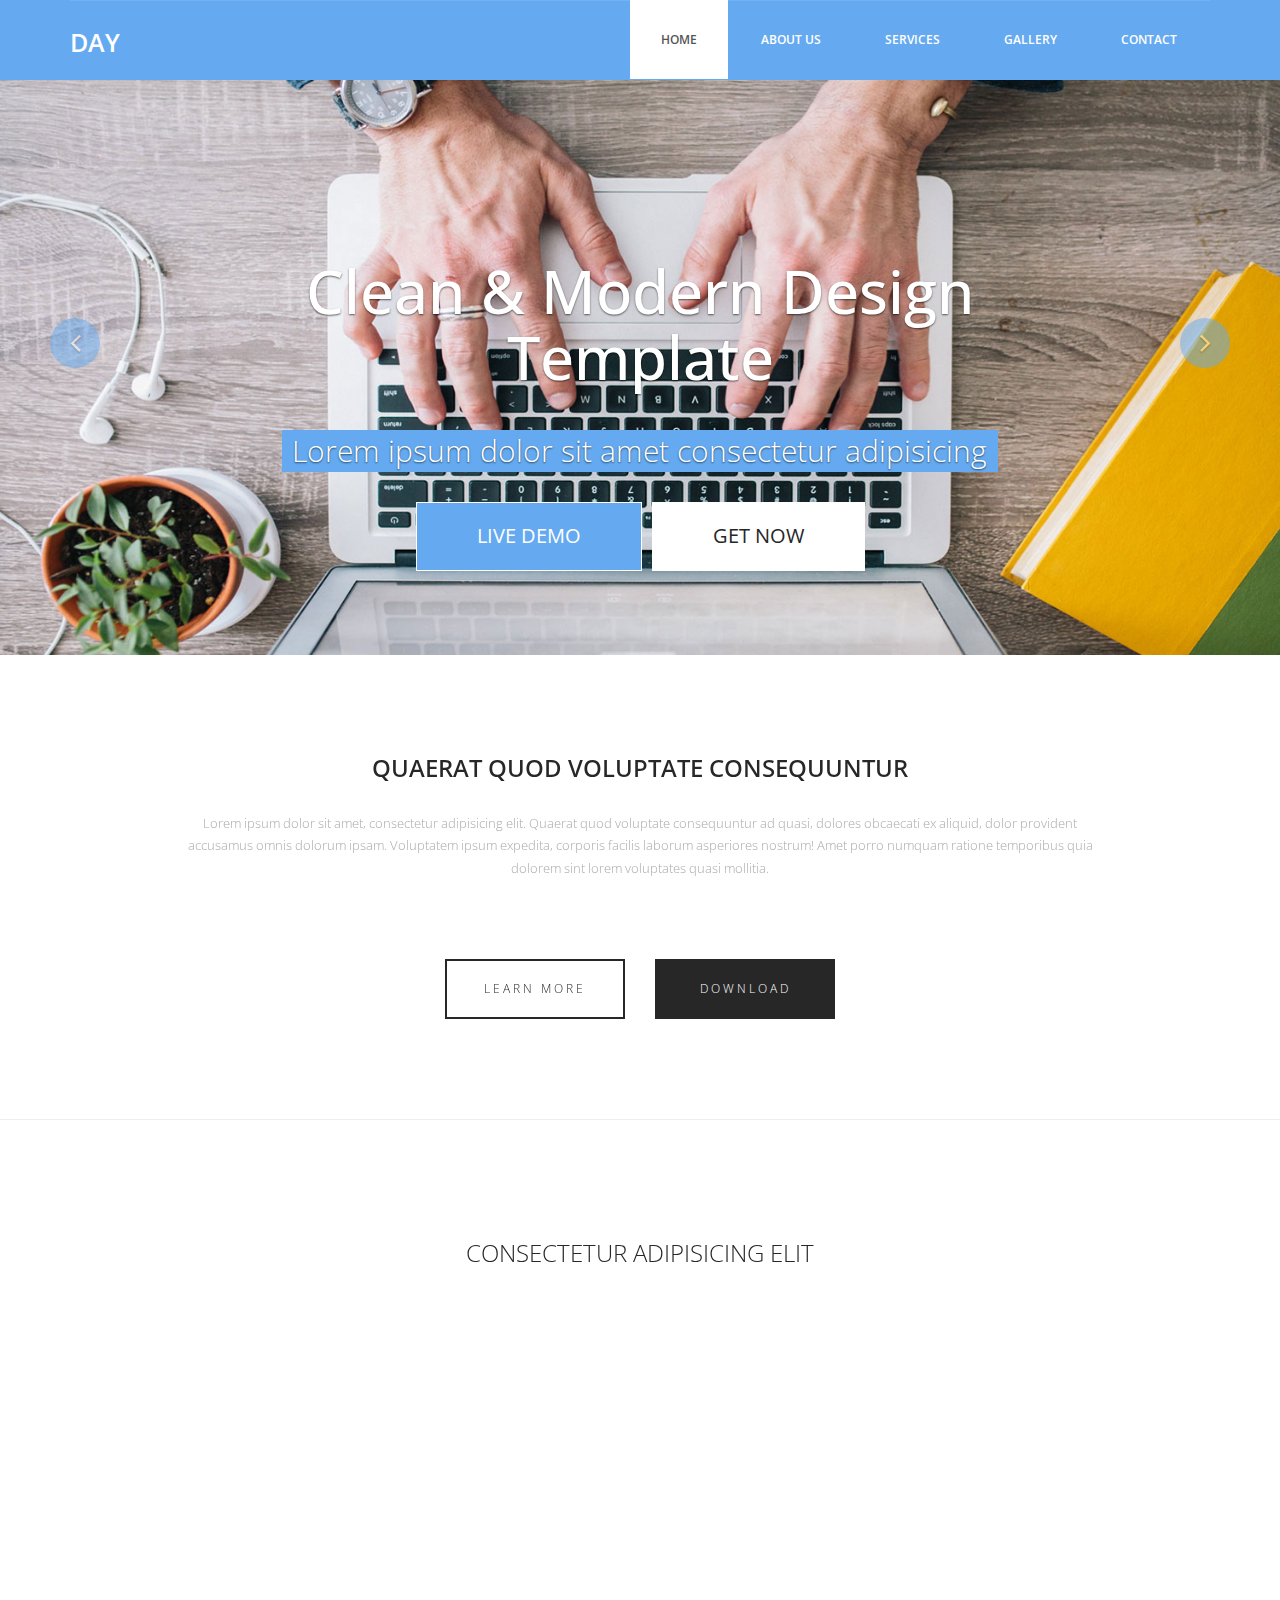
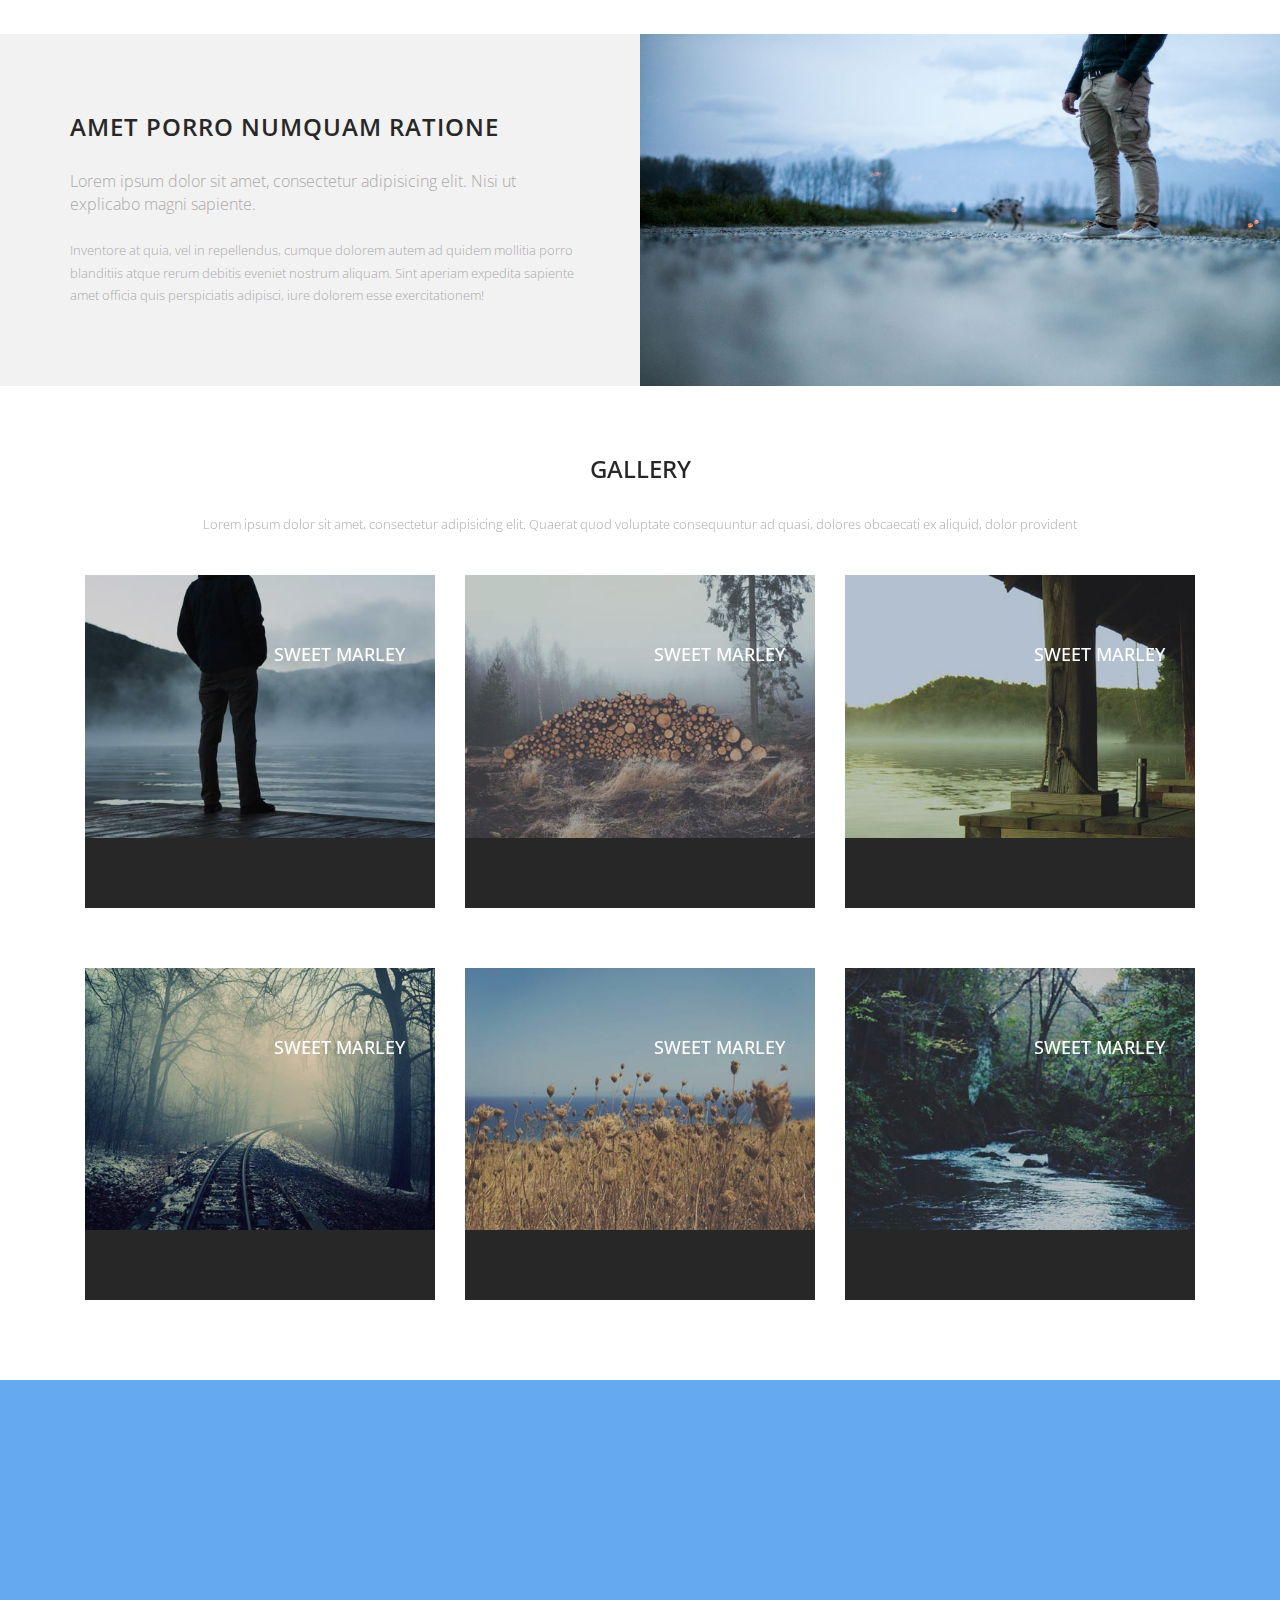
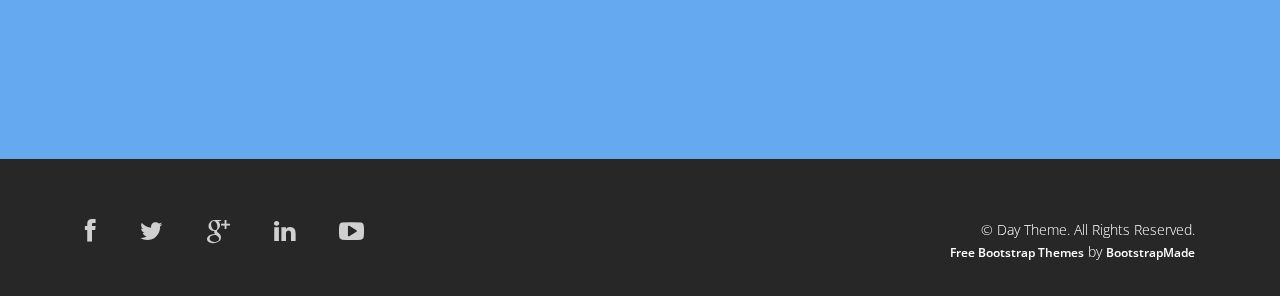
<file: Day/index.html>
<!DOCTYPE html>
<html lang="en">

<head>
  <meta charset="utf-8">
  <meta http-equiv="X-UA-Compatible" content="IE=edge">
  <meta name="viewport" content="width=device-width, initial-scale=1">
  <!-- The above 3 meta tags *must* come first in the head; any other head content must come *after* these tags -->
  <title>Day - HTML Bootstrap Template</title>

  <!-- Bootstrap -->
  <link href="css/bootstrap.min.css" rel="stylesheet">
  <link rel="stylesheet" href="css/font-awesome.min.css">
  <link rel="stylesheet" href="css/animate.css">
  <link href="css/animate.min.css" rel="stylesheet">
  <link href="css/style.css" rel="stylesheet" />
  <!-- =======================================================
    Theme Name: Day
    Theme URL: https://bootstrapmade.com/day-multipurpose-html-template-for-free/
    Author: BootstrapMade
    Author URL: https://bootstrapmade.com
  ======================================================= -->
</head>

<body>
  <header id="header">
    <nav class="navbar navbar-default navbar-static-top" role="banner">
      <div class="container">
        <div class="navbar-header">
          <button type="button" class="navbar-toggle" data-toggle="collapse" data-target=".navbar-collapse">
                        <span class="sr-only">Toggle navigation</span>
                        <span class="icon-bar"></span>
                        <span class="icon-bar"></span>
                        <span class="icon-bar"></span>
                    </button>
          <div class="navbar-brand">
            <a href="index.html"><h1>Day</h1></a>
          </div>
        </div>
        <div class="navbar-collapse collapse">
          <div class="menu">
            <ul class="nav nav-tabs" role="tablist">
              <li role="presentation"><a href="index.html" class="active">Home</a></li>
              <li role="presentation"><a href="about.html">About Us</a></li>
              <li role="presentation"><a href="services.html">Services</a></li>
              <li role="presentation"><a href="gallery.html">Gallery</a></li>
              <li role="presentation"><a href="contact.html">Contact</a></li>
            </ul>
          </div>
        </div>
      </div>
      <!--/.container-->
    </nav>
    <!--/nav-->
  </header>
  <!--/header-->

  <div class="slider">
    <div id="about-slider">
      <div id="carousel-slider" class="carousel slide" data-ride="carousel">
        <!-- Indicators -->
        <ol class="carousel-indicators visible-xs">
          <li data-target="#carousel-slider" data-slide-to="0" class="active"></li>
          <li data-target="#carousel-slider" data-slide-to="1"></li>
          <li data-target="#carousel-slider" data-slide-to="2"></li>
        </ol>

        <div class="carousel-inner">
          <div class="item active">
            <img src="img/slide.jpg" class="img-responsive" alt="">
            <div class="carousel-caption">
              <div class="wow fadeInUp" data-wow-offset="0" data-wow-delay="0.3s">
                <h2><span>Clean & Modern Design Template</span></h2>
              </div>
              <div class="col-md-10 col-md-offset-1">
                <div class="wow fadeInUp" data-wow-offset="0" data-wow-delay="0.6s">
                  <p>Lorem ipsum dolor sit amet consectetur adipisicing</p>
                </div>
              </div>
              <div class="wow fadeInUp" data-wow-offset="0" data-wow-delay="0.9s">
                <form class="form-inline">
                  <div class="form-group">
                    <button type="livedemo" name="Live Demo" class="btn btn-primary btn-lg" required="required">Live Demo</button>
                  </div>
                  <div class="form-group">
                    <button type="getnow" name="Get Now" class="btn btn-primary btn-lg" required="required">Get Now</button>
                  </div>
                </form>
              </div>
            </div>
          </div>

          <div class="item">
            <img src="img/slide.jpg" class="img-responsive" alt="">
            <div class="carousel-caption">
              <div class="wow fadeInUp" data-wow-offset="0" data-wow-delay="1.0s">
                <h2>Fully Responsive</h2>
              </div>
              <div class="col-md-10 col-md-offset-1">
                <div class="wow fadeInUp" data-wow-offset="0" data-wow-delay="0.6s">
                  <p>Lorem ipsum dolor sit amet consectetur adipisicing</p>
                </div>
              </div>
              <div class="wow fadeInUp" data-wow-offset="0" data-wow-delay="1.6s">
                <form class="form-inline">
                  <div class="form-group">
                    <button type="livedemo" name="purchase" class="btn btn-primary btn-lg" required="required">Live Demo</button>
                  </div>
                  <div class="form-group">
                    <button type="getnow" name="subscribe" class="btn btn-primary btn-lg" required="required">Get Now</button>
                  </div>
                </form>
              </div>
            </div>
          </div>
          <div class="item">
            <img src="img/slide.jpg" class="img-responsive" alt="">
            <div class="carousel-caption">
              <div class="wow fadeInUp" data-wow-offset="0" data-wow-delay="0.3s">
                <h2>Modern Design</h2>
              </div>
              <div class="col-md-10 col-md-offset-1">
                <div class="wow fadeInUp" data-wow-offset="0" data-wow-delay="0.6s">
                  <p>Lorem ipsum dolor sit amet consectetur adipisicing</p>
                </div>
              </div>
              <div class="wow fadeInUp" data-wow-offset="0" data-wow-delay="0.9s">
                <form class="form-inline">
                  <div class="form-group">
                    <button type="livedemo" name="purchase" class="btn btn-primary btn-lg" required="required">Live Demo</button>
                  </div>
                  <div class="form-group">
                    <button type="getnow" name="subscribe" class="btn btn-primary btn-lg" required="required">Get Now</button>
                  </div>
                </form>
              </div>
            </div>
          </div>
        </div>

        <a class="left carousel-control hidden-xs" href="#carousel-slider" data-slide="prev">
					<i class="fa fa-angle-left"></i>
				</a>

        <a class=" right carousel-control hidden-xs" href="#carousel-slider" data-slide="next">
					<i class="fa fa-angle-right"></i>
				</a>
      </div>
      <!--/#carousel-slider-->
    </div>
    <!--/#about-slider-->
  </div>
  <!--/#slider-->

  <div class="about">
    <div class="container">
      <div class="text-center">
        <h2>Quaerat quod voluptate consequuntur </h2>
        <div class="col-md-10 col-md-offset-1">
          <p>Lorem ipsum dolor sit amet, consectetur adipisicing elit. Quaerat quod voluptate consequuntur ad quasi, dolores obcaecati ex aliquid, dolor provident accusamus omnis dolorum ipsam. Voluptatem ipsum expedita, corporis facilis laborum asperiores
            nostrum! Amet porro numquam ratione temporibus quia dolorem sint lorem voluptates quasi mollitia.</p>
        </div>

        <div class="col-md-6 col-sm-6 col-xs-6">
          <div class="btn-gamp"><a href="#">Learn More</a></div>
        </div>
        <div class="col-md-6 col-sm-6 col-xs-6">
          <div class="gamp-btn"><a href="#">download</a></div>
        </div>

      </div>
    </div>
  </div>
  <hr>

  <div class="services">
    <div class="container">
      <div class="text-center">
        <h2>consectetur adipisicing elit</h2>
      </div>
      <div class="col-md-3 wow fadeInDown" data-wow-duration="1000ms" data-wow-delay="300ms">
        <i class="fa fa-heart-o"></i>
        <h3>Fully Responsive</h3>
        <p>Lorem ipsum dolor sit amet, consectetur adipisicing elit. Nostrum nam numquam voluptates cumque inventore, quibusdam corporis consequatur amet.</p>
      </div>
      <div class="col-md-3 wow fadeInDown" data-wow-duration="1000ms" data-wow-delay="600ms">
        <i class="fa fa-cloud"></i>
        <h3>Retina Ready</h3>
        <p>Lorem ipsum dolor sit amet, consectetur adipisicing elit. Nostrum nam numquam voluptates cumque inventore, quibusdam corporis consequatur amet.</p>
      </div>
      <div class="col-md-3 wow fadeInDown" data-wow-duration="1000ms" data-wow-delay="900ms">
        <i class="fa fa-book"></i>
        <h3>Fresh and Clean</h3>
        <p>Lorem ipsum dolor sit amet, consectetur adipisicing elit. Nostrum nam numquam voluptates cumque inventore, quibusdam corporis consequatur amet.</p>
      </div>
      <div class="col-md-3 wow fadeInDown" data-wow-duration="1000ms" data-wow-delay="1200ms">
        <i class="fa fa-gear"></i>
        <h3>Easy to Customize</h3>
        <p>Lorem ipsum dolor sit amet, consectetur adipisicing elit. Nostrum nam numquam voluptates cumque inventore, quibusdam corporis consequatur amet.</p>
      </div>
    </div>
  </div>

  <section class="action">
    <div class="container">
      <div class="left-text hidden-xs">
        <h4>Amet porro numquam ratione</h4>
        <p><em>Lorem ipsum dolor sit amet, consectetur adipisicing elit. Nisi ut explicabo magni sapiente.</em><br><br>Inventore at quia, vel in repellendus, cumque dolorem autem ad quidem mollitia porro blanditiis atque rerum debitis eveniet nostrum aliquam.
          Sint aperiam expedita sapiente amet officia quis perspiciatis adipisci, iure dolorem esse exercitationem!</p>
      </div>
      <div class="right-image hidden-xs"></div>
    </div>
  </section>

  <div class="gallery">
    <div class="text-center">
      <h2>Gallery</h2>
      <p>Lorem ipsum dolor sit amet, consectetur adipisicing elit. Quaerat quod voluptate consequuntur ad quasi, dolores obcaecati ex aliquid, dolor provident </p>
    </div>
    <div class="container">
      <div class="col-md-4">
        <figure class="effect-marley">
          <img src="img/8.jpg" alt="" class="img-responsive" />
          <figcaption>
            <h4>sweet marley</h4>
            <p>Marley tried to convince her but she was not interested.</p>
          </figcaption>
        </figure>
      </div>
      <div class="col-md-4">
        <figure class="effect-marley">
          <img src="img/9.jpg" alt="" class="img-responsive" />
          <figcaption>
            <h4>sweet marley</h4>
            <p>Marley tried to convince her but she was not interested.</p>
          </figcaption>
        </figure>
      </div>
      <div class="col-md-4">
        <figure class="effect-marley">
          <img src="img/10.jpg" alt="" class="img-responsive" />
          <figcaption>
            <h4>sweet marley</h4>
            <p>Marley tried to convince her but she was not interested.</p>
          </figcaption>
        </figure>
      </div>
    </div>

    <div class="container">
      <div class="col-md-4">
        <figure class="effect-marley">
          <img src="img/11.jpg" alt="" class="img-responsive" />
          <figcaption>
            <h4>sweet marley</h4>
            <p>Marley tried to convince her but she was not interested.</p>
          </figcaption>
        </figure>
      </div>
      <div class="col-md-4">
        <figure class="effect-marley">
          <img src="img/12.jpg" alt="" class="img-responsive" />
          <figcaption>
            <h4>sweet marley</h4>
            <p>Marley tried to convince her but she was not interested.</p>
          </figcaption>
        </figure>
      </div>
      <div class="col-md-4">
        <figure class="effect-marley">
          <img src="img/13.jpg" alt="" class="img-responsive" />
          <figcaption>
            <h4>sweet marley</h4>
            <p>Marley tried to convince her but she was not interested.</p>
          </figcaption>
        </figure>
      </div>
    </div>
  </div>

  <footer>
    <div class="container">
      <div class="col-md-4 wow fadeInDown" data-wow-duration="1000ms" data-wow-delay="300ms">
        <h4>About Us</h4>
        <p>Day is tellus ac cursus commodo, mauesris condime ntum nibh, ut fermentum mas justo sitters.</p>
        <div class="contact-info">
          <ul>
            <li><i class="fa fa-home fa"></i>Suite 54 Elizebth Street, Victoria State Newyork, USA </li>
            <li><i class="fa fa-phone fa"></i> +38 000 129900</li>
            <li><i class="fa fa-envelope fa"></i> info@domain.net</li>
          </ul>
        </div>
      </div>

      <div class="col-md-4 wow fadeInDown" data-wow-duration="1000ms" data-wow-delay="600ms">
        <div class="text-center">
          <h4>Photo Gallery</h4>
          <ul class="sidebar-gallery">
            <li><a href="#"><img src="img/gallery1.png" alt="" /></a></li>
            <li><a href="#"><img src="img/gallery2.png" alt="" /></a></li>
            <li><a href="#"><img src="img/gallery3.png" alt="" /></a></li>
            <li><a href="#"><img src="img/gallery4.png" alt="" /></a></li>
            <li><a href="#"><img src="img/gallery5.png" alt="" /></a></li>
            <li><a href="#"><img src="img/gallery6.png" alt="" /></a></li>
          </ul>
        </div>
      </div>

      <div class="col-md-4 wow fadeInDown" data-wow-duration="1000ms" data-wow-delay="900ms">
        <div class="">
          <h4>Newsletter Registration</h4>
          <p>Subscribe today to receive the latest Day news via email. You may unsubscribe from this service at any time</p>
          <div class="btn-gamp">
            <input type="email" class="form-control" id="exampleInputEmail3" placeholder="Enter Email">
          </div>
          <div class="btn-gamp">
            <a type="submit" class="btn btn-default">Subscribe</a>
          </div>

        </div>
      </div>

    </div>
  </footer>

  <div class="sub-footer">
    <div class="container">
      <div class="social-icon">
        <div class="col-md-4">
          <ul class="social-network">
            <li><a href="#" class="fb tool-tip" title="Facebook"><i class="fa fa-facebook"></i></a></li>
            <li><a href="#" class="twitter tool-tip" title="Twitter"><i class="fa fa-twitter"></i></a></li>
            <li><a href="#" class="gplus tool-tip" title="Google Plus"><i class="fa fa-google-plus"></i></a></li>
            <li><a href="#" class="linkedin tool-tip" title="Linkedin"><i class="fa fa-linkedin"></i></a></li>
            <li><a href="#" class="ytube tool-tip" title="You Tube"><i class="fa fa-youtube-play"></i></a></li>
          </ul>
        </div>
      </div>

      <div class="col-md-4 col-md-offset-4">
        <div class="copyright">
          &copy; Day Theme. All Rights Reserved.
          <div class="credits">
            <!--
              All the links in the footer should remain intact.
              You can delete the links only if you purchased the pro version.
              Licensing information: https://bootstrapmade.com/license/
              Purchase the pro version with working PHP/AJAX contact form: https://bootstrapmade.com/buy/?theme=Day
            -->
            <a href="https://bootstrapmade.com/">Free Bootstrap Themes</a> by <a href="https://bootstrapmade.com/">BootstrapMade</a>
          </div>
        </div>
      </div>
    </div>
  </div>

  <!-- jQuery (necessary for Bootstrap's JavaScript plugins) -->
  <script src="js/jquery.js"></script>
  <!-- Include all compiled plugins (below), or include individual files as needed -->
  <script src="js/bootstrap.min.js"></script>
  <script src="js/wow.min.js"></script>
  <script>
    wow = new WOW({}).init();
  </script>
</body>

</html>
</file>
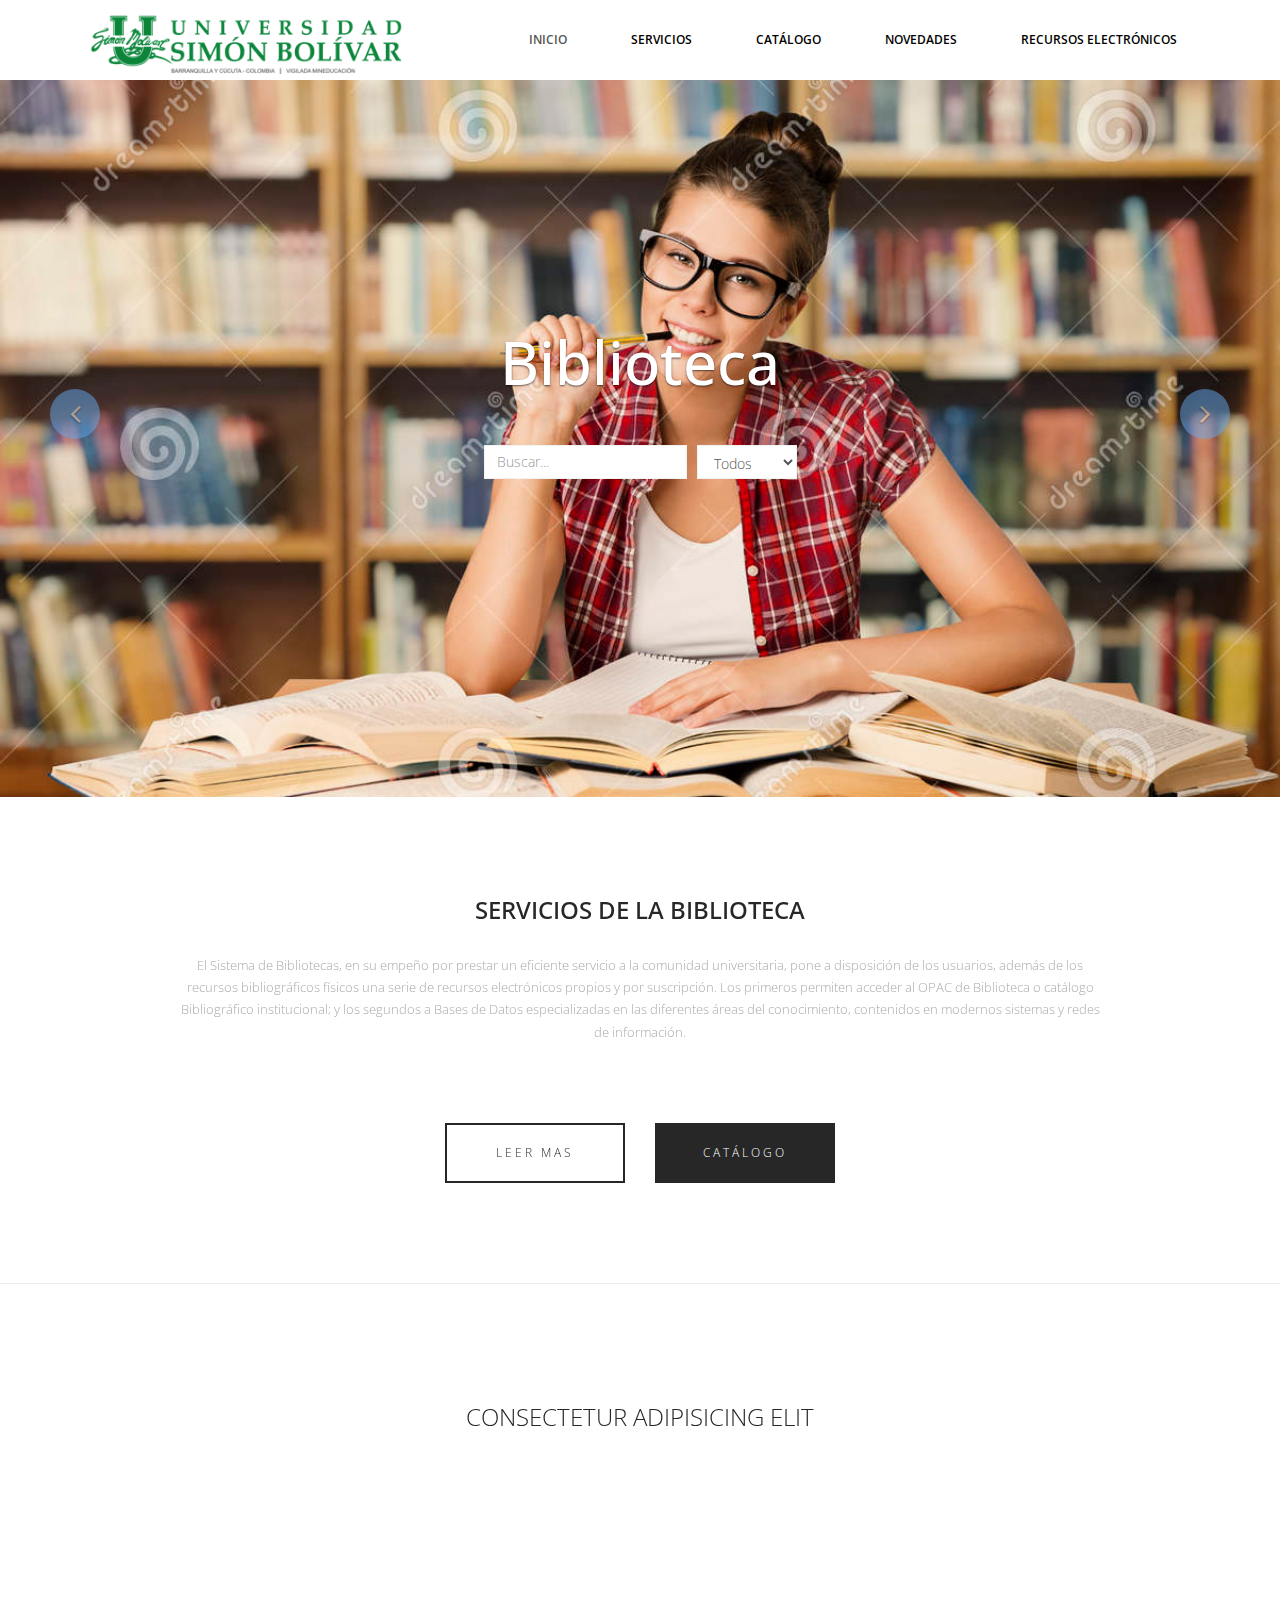
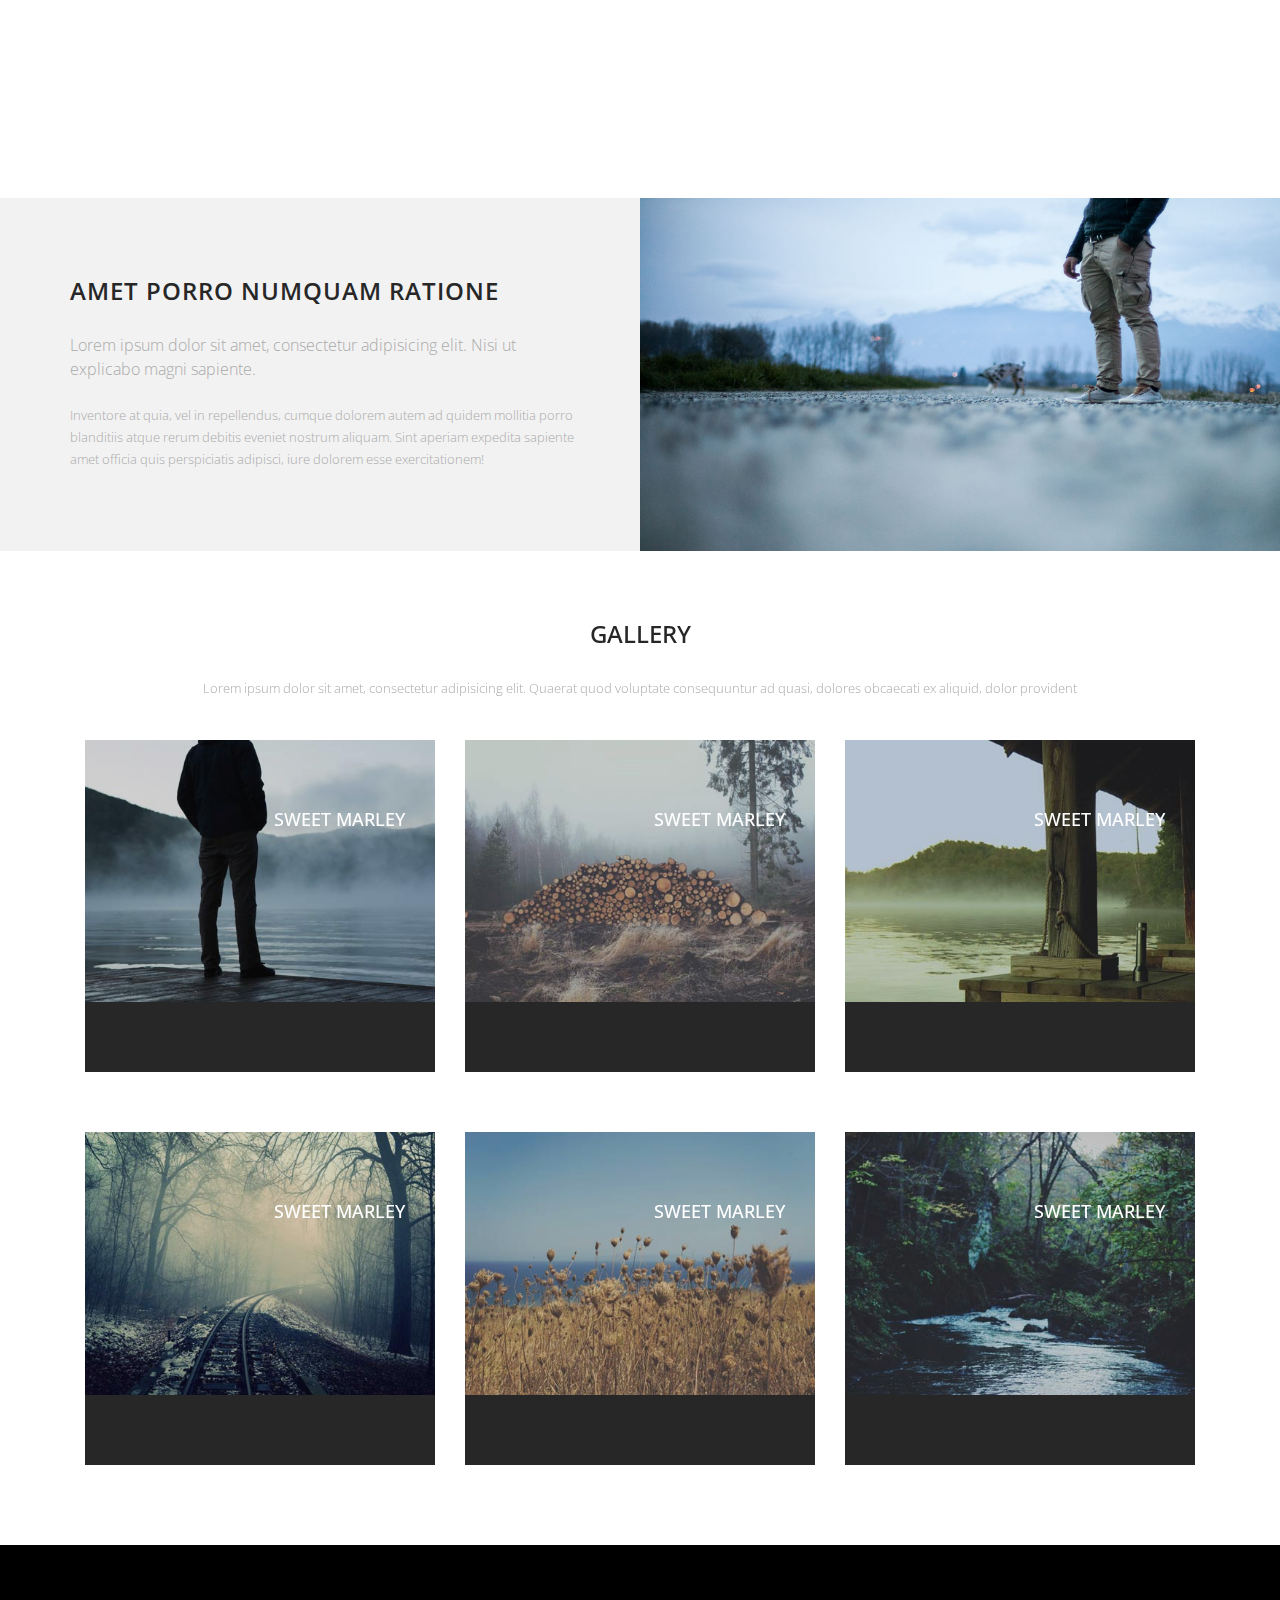
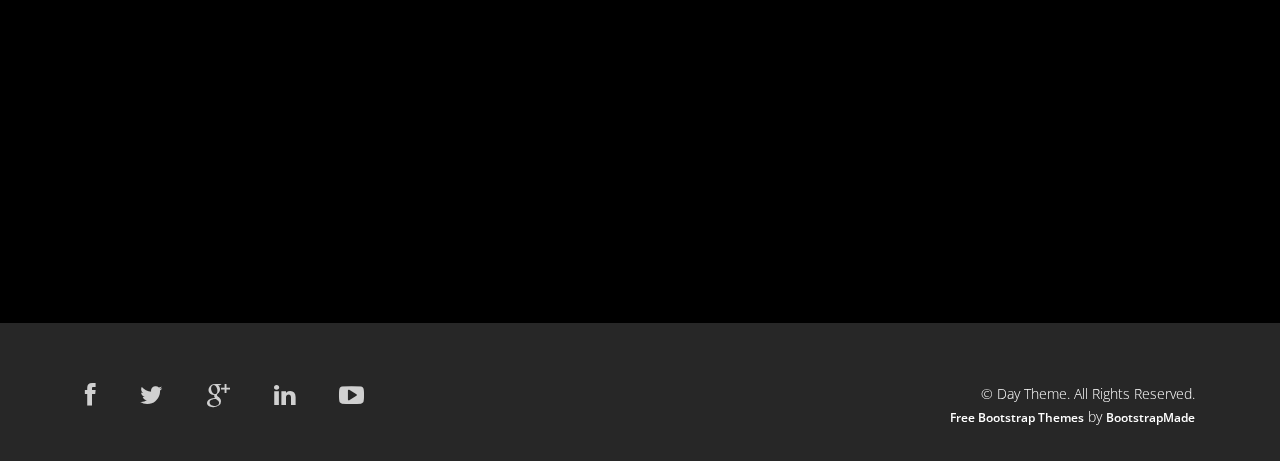
<file: Library/index.html>
<!DOCTYPE html>
<html lang="en">

<head>
  <meta charset="utf-8">
  <meta http-equiv="X-UA-Compatible" content="IE=edge">
  <meta name="viewport" content="width=device-width, initial-scale=1">
  <!-- The above 3 meta tags *must* come first in the head; any other head content must come *after* these tags -->
  <title>Biblioteca - Universidad Simón Bolívar</title>

  <!-- Bootstrap -->
  <link href="css/bootstrap.min.css" rel="stylesheet">
  <link rel="stylesheet" href="css/font-awesome.min.css">
  <link rel="stylesheet" href="css/animate.css">
  <link href="css/animate.min.css" rel="stylesheet">
  <link href="css/style.css" rel="stylesheet" />
  <!-- =======================================================
    Theme Name: Day
    Theme URL: https://bootstrapmade.com/day-multipurpose-html-template-for-free/
    Author: BootstrapMade
    Author URL: https://bootstrapmade.com
  ======================================================= -->
</head>

<body>
  <header id="header">
    <nav class="navbar navbar-default navbar-static-top" role="banner">
      <div class="container">
        <div class="navbar-header">
          <button type="button" class="navbar-toggle" data-toggle="collapse" data-target=".navbar-collapse">
                        <span class="sr-only">Toggle navigation</span>
                        <span class="icon-bar"></span>
                        <span class="icon-bar"></span>
                        <span class="icon-bar"></span>
                    </button>
          <div class="navbar-brand">
            <a href="index.html"><img src="img/unisimon-logo.png" width="90%" alt=""></a>
          </div>
        </div>
        <div class="navbar-collapse collapse">
          <div class="menu">
            <ul class="nav nav-tabs" role="tablist">
              <li role="presentation"><a href="index.html" class="active">Inicio</a></li>
              <li role="presentation"><a href="services.html" >Servicios</a></li>
              <li role="presentation"><a href="gallery.html" >Catálogo</a></li>
              <li role="presentation"><a href="about.html" >Novedades</a></li>
              <li role="presentation"><a href="contact.html" >Recursos Electrónicos</a></li>
            </ul>
          </div>
        </div>
      </div>
      <!--/.container-->
    </nav>
    <!--/nav-->
  </header>
  <!--/header-->

  <div class="slider">
    <div id="about-slider">
      <div id="carousel-slider" class="carousel slide" data-ride="carousel">
        <!-- Indicators -->
        <ol class="carousel-indicators visible-xs">
          <li data-target="#carousel-slider" data-slide-to="0" class="active"></li>
          <li data-target="#carousel-slider" data-slide-to="1"></li>
          <li data-target="#carousel-slider" data-slide-to="2"></li>
        </ol>

        <div class="carousel-inner">
          <div class="item active">
            <img src="img/slide.jpg" class="img-responsive" alt="">
            <div class="carousel-caption">
              <div class="wow fadeInUp" data-wow-offset="0" data-wow-delay="0.3s">
                <h2><span>Biblioteca</span></h2>
              </div>
              <div class="wow fadeInUp" data-wow-offset="0" data-wow-delay="0.9s">
                <form class="form-inline">
                  <div class="form-group">
                    <input type="text" class="form-control" name="search" placeholder="Buscar...">
                  </div>
                  <div class="form-group">
                    <select class="form-control" name="">
                      <option value="0">Todos</option>
                      <option value="1">Artículos</option>
                      <option value="2">Libros</option>
                      <option value="3">Revistas</option>
                    </select>
                  </div>
                </form>
              </div>
            </div>
          </div>

          <div class="item">
            <img src="img/slide.jpg" class="img-responsive" alt="">
            <div class="carousel-caption">
              <div class="wow fadeInUp" data-wow-offset="0" data-wow-delay="0.3s">
                <h2><span>Biblioteca</span></h2>
              </div>
              <div class="wow fadeInUp" data-wow-offset="0" data-wow-delay="0.9s">
                <form class="form-inline">
                  <div class="form-group">
                    <input type="text" class="form-control" name="search" placeholder="Buscar...">
                  </div>
                  <div class="form-group">
                    <select class="form-control" name="">
                      <option value="0">Todos</option>
                      <option value="1">Artículos</option>
                      <option value="2">Libros</option>
                      <option value="3">Revistas</option>
                    </select>
                  </div>
                </form>
              </div>
            </div>
          </div>
          <div class="item">
            <img src="img/slide.jpg" class="img-responsive" alt="">
            <div class="carousel-caption">
              <div class="wow fadeInUp" data-wow-offset="0" data-wow-delay="0.3s">
                <h2><span>Biblioteca</span></h2>
              </div>
              <div class="wow fadeInUp" data-wow-offset="0" data-wow-delay="0.9s">
                <form class="form-inline">
                  <div class="form-group">
                    <input type="text" class="form-control" name="search" placeholder="Buscar...">
                  </div>
                  <div class="form-group">
                    <select class="form-control" name="">
                      <option value="0">Todos</option>
                      <option value="1">Artículos</option>
                      <option value="2">Libros</option>
                      <option value="3">Revistas</option>
                    </select>
                  </div>
                </form>
              </div>
            </div>
          </div>
        </div>

        <a class="left carousel-control hidden-xs" href="#carousel-slider" data-slide="prev">
					<i class="fa fa-angle-left"></i>
				</a>

        <a class=" right carousel-control hidden-xs" href="#carousel-slider" data-slide="next">
					<i class="fa fa-angle-right"></i>
				</a>
      </div>
      <!--/#carousel-slider-->
    </div>
    <!--/#about-slider-->
  </div>
  <!--/#slider-->

  <div class="about">
    <div class="container">
      <div class="text-center">
        <h2>Servicios de la Biblioteca </h2>
        <div class="col-md-10 col-md-offset-1">
          <p>El Sistema de  Bibliotecas, en su empeño por prestar un eficiente servicio a la comunidad universitaria, pone a disposición de los usuarios, además de los
            recursos bibliográficos físicos  una serie de recursos electrónicos propios y por suscripción. Los primeros permiten acceder al OPAC de Biblioteca  o catálogo
            Bibliográfico institucional;  y los segundos a   Bases de Datos especializadas en las diferentes áreas del conocimiento, contenidos en  modernos sistemas y
            redes de información.</p>
        </div>

        <div class="col-md-6 col-sm-6 col-xs-6">
          <div class="btn-gamp"><a href="#">Leer mas</a></div>
        </div>
        <div class="col-md-6 col-sm-6 col-xs-6">
          <div class="gamp-btn"><a href="#">Catálogo</a></div>
        </div>

      </div>
    </div>
  </div>
  <hr>

  <div class="services">
    <div class="container">
      <div class="text-center">
        <h2>consectetur adipisicing elit</h2>
      </div>
      <div class="col-md-3 wow fadeInDown" data-wow-duration="1000ms" data-wow-delay="300ms">
        <i class="fa fa-heart-o"></i>
        <h3>Fully Responsive</h3>
        <p>Lorem ipsum dolor sit amet, consectetur adipisicing elit. Nostrum nam numquam voluptates cumque inventore, quibusdam corporis consequatur amet.</p>
      </div>
      <div class="col-md-3 wow fadeInDown" data-wow-duration="1000ms" data-wow-delay="600ms">
        <i class="fa fa-cloud"></i>
        <h3>Retina Ready</h3>
        <p>Lorem ipsum dolor sit amet, consectetur adipisicing elit. Nostrum nam numquam voluptates cumque inventore, quibusdam corporis consequatur amet.</p>
      </div>
      <div class="col-md-3 wow fadeInDown" data-wow-duration="1000ms" data-wow-delay="900ms">
        <i class="fa fa-book"></i>
        <h3>Fresh and Clean</h3>
        <p>Lorem ipsum dolor sit amet, consectetur adipisicing elit. Nostrum nam numquam voluptates cumque inventore, quibusdam corporis consequatur amet.</p>
      </div>
      <div class="col-md-3 wow fadeInDown" data-wow-duration="1000ms" data-wow-delay="1200ms">
        <i class="fa fa-gear"></i>
        <h3>Easy to Customize</h3>
        <p>Lorem ipsum dolor sit amet, consectetur adipisicing elit. Nostrum nam numquam voluptates cumque inventore, quibusdam corporis consequatur amet.</p>
      </div>
    </div>
  </div>

  <section class="action">
    <div class="container">
      <div class="left-text hidden-xs">
        <h4>Amet porro numquam ratione</h4>
        <p><em>Lorem ipsum dolor sit amet, consectetur adipisicing elit. Nisi ut explicabo magni sapiente.</em><br><br>Inventore at quia, vel in repellendus, cumque dolorem autem ad quidem mollitia porro blanditiis atque rerum debitis eveniet nostrum aliquam.
          Sint aperiam expedita sapiente amet officia quis perspiciatis adipisci, iure dolorem esse exercitationem!</p>
      </div>
      <div class="right-image hidden-xs"></div>
    </div>
  </section>

  <div class="gallery">
    <div class="text-center">
      <h2>Gallery</h2>
      <p>Lorem ipsum dolor sit amet, consectetur adipisicing elit. Quaerat quod voluptate consequuntur ad quasi, dolores obcaecati ex aliquid, dolor provident </p>
    </div>
    <div class="container">
      <div class="col-md-4">
        <figure class="effect-marley">
          <img src="img/8.jpg" alt="" class="img-responsive" />
          <figcaption>
            <h4>sweet marley</h4>
            <p>Marley tried to convince her but she was not interested.</p>
          </figcaption>
        </figure>
      </div>
      <div class="col-md-4">
        <figure class="effect-marley">
          <img src="img/9.jpg" alt="" class="img-responsive" />
          <figcaption>
            <h4>sweet marley</h4>
            <p>Marley tried to convince her but she was not interested.</p>
          </figcaption>
        </figure>
      </div>
      <div class="col-md-4">
        <figure class="effect-marley">
          <img src="img/10.jpg" alt="" class="img-responsive" />
          <figcaption>
            <h4>sweet marley</h4>
            <p>Marley tried to convince her but she was not interested.</p>
          </figcaption>
        </figure>
      </div>
    </div>

    <div class="container">
      <div class="col-md-4">
        <figure class="effect-marley">
          <img src="img/11.jpg" alt="" class="img-responsive" />
          <figcaption>
            <h4>sweet marley</h4>
            <p>Marley tried to convince her but she was not interested.</p>
          </figcaption>
        </figure>
      </div>
      <div class="col-md-4">
        <figure class="effect-marley">
          <img src="img/12.jpg" alt="" class="img-responsive" />
          <figcaption>
            <h4>sweet marley</h4>
            <p>Marley tried to convince her but she was not interested.</p>
          </figcaption>
        </figure>
      </div>
      <div class="col-md-4">
        <figure class="effect-marley">
          <img src="img/13.jpg" alt="" class="img-responsive" />
          <figcaption>
            <h4>sweet marley</h4>
            <p>Marley tried to convince her but she was not interested.</p>
          </figcaption>
        </figure>
      </div>
    </div>
  </div>

  <footer>
    <div class="container">
      <div class="col-md-4 wow fadeInDown" data-wow-duration="1000ms" data-wow-delay="300ms">
        <h4>About Us</h4>
        <p>Day is tellus ac cursus commodo, mauesris condime ntum nibh, ut fermentum mas justo sitters.</p>
        <div class="contact-info">
          <ul>
            <li><i class="fa fa-home fa"></i>Suite 54 Elizebth Street, Victoria State Newyork, USA </li>
            <li><i class="fa fa-phone fa"></i> +38 000 129900</li>
            <li><i class="fa fa-envelope fa"></i> info@domain.net</li>
          </ul>
        </div>
      </div>

      <div class="col-md-4 wow fadeInDown" data-wow-duration="1000ms" data-wow-delay="600ms">
        <div class="text-center">
          <h4>Photo Gallery</h4>
          <ul class="sidebar-gallery">
            <li><a href="#"><img src="img/gallery1.png" alt="" /></a></li>
            <li><a href="#"><img src="img/gallery2.png" alt="" /></a></li>
            <li><a href="#"><img src="img/gallery3.png" alt="" /></a></li>
            <li><a href="#"><img src="img/gallery4.png" alt="" /></a></li>
            <li><a href="#"><img src="img/gallery5.png" alt="" /></a></li>
            <li><a href="#"><img src="img/gallery6.png" alt="" /></a></li>
          </ul>
        </div>
      </div>

      <div class="col-md-4 wow fadeInDown" data-wow-duration="1000ms" data-wow-delay="900ms">
        <div class="">
          <h4>Newsletter Registration</h4>
          <p>Subscribe today to receive the latest Day news via email. You may unsubscribe from this service at any time</p>
          <div class="btn-gamp">
            <input type="email" class="form-control" id="exampleInputEmail3" placeholder="Enter Email">
          </div>
          <div class="btn-gamp">
            <a type="submit" class="btn btn-default">Subscribe</a>
          </div>

        </div>
      </div>

    </div>
  </footer>

  <div class="sub-footer">
    <div class="container">
      <div class="social-icon">
        <div class="col-md-4">
          <ul class="social-network">
            <li><a href="#" class="fb tool-tip" title="Facebook"><i class="fa fa-facebook"></i></a></li>
            <li><a href="#" class="twitter tool-tip" title="Twitter"><i class="fa fa-twitter"></i></a></li>
            <li><a href="#" class="gplus tool-tip" title="Google Plus"><i class="fa fa-google-plus"></i></a></li>
            <li><a href="#" class="linkedin tool-tip" title="Linkedin"><i class="fa fa-linkedin"></i></a></li>
            <li><a href="#" class="ytube tool-tip" title="You Tube"><i class="fa fa-youtube-play"></i></a></li>
          </ul>
        </div>
      </div>

      <div class="col-md-4 col-md-offset-4">
        <div class="copyright">
          &copy; Day Theme. All Rights Reserved.
          <div class="credits">
            <!--
              All the links in the footer should remain intact.
              You can delete the links only if you purchased the pro version.
              Licensing information: https://bootstrapmade.com/license/
              Purchase the pro version with working PHP/AJAX contact form: https://bootstrapmade.com/buy/?theme=Day
            -->
            <a href="https://bootstrapmade.com/">Free Bootstrap Themes</a> by <a href="https://bootstrapmade.com/">BootstrapMade</a>
          </div>
        </div>
      </div>
    </div>
  </div>

  <!-- jQuery (necessary for Bootstrap's JavaScript plugins) -->
  <script src="js/jquery.js"></script>
  <!-- Include all compiled plugins (below), or include individual files as needed -->
  <script src="js/bootstrap.min.js"></script>
  <script src="js/wow.min.js"></script>
  <script>
    wow = new WOW({}).init();
  </script>
</body>

</html>
</file>
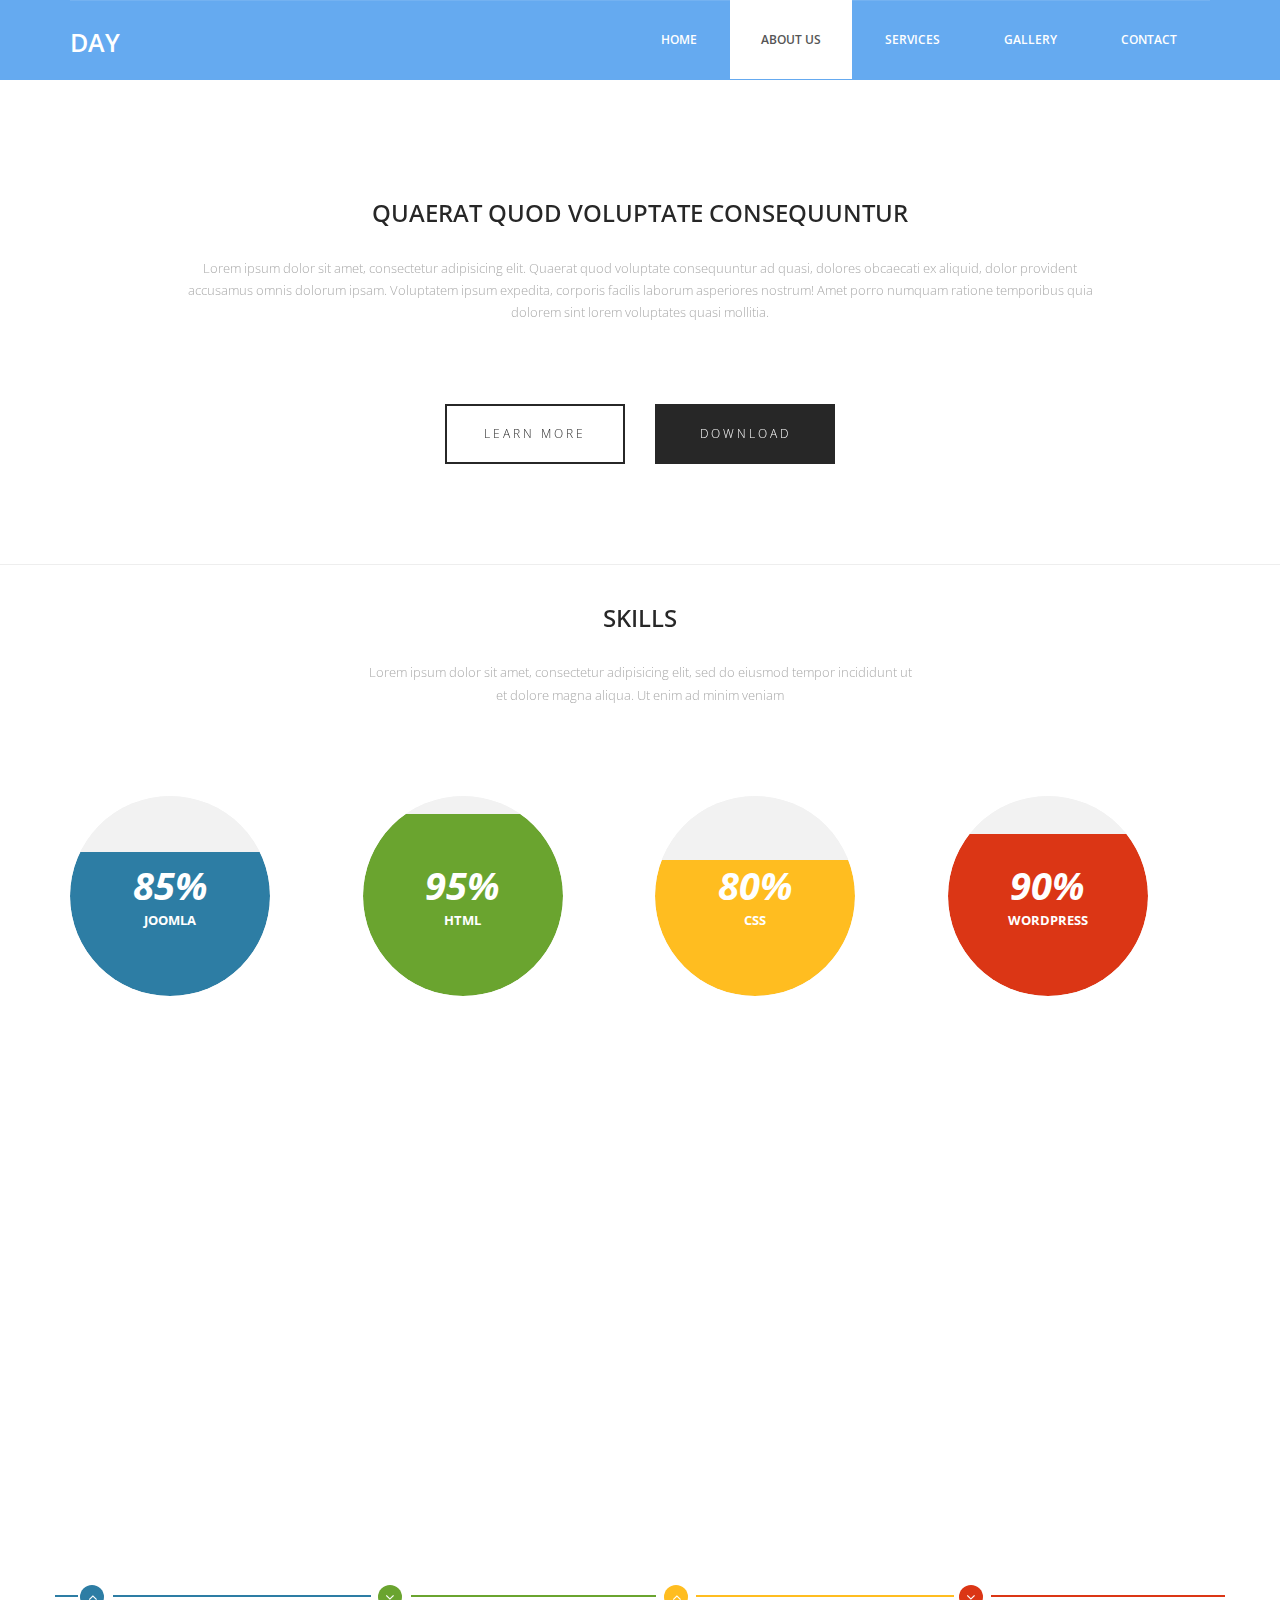
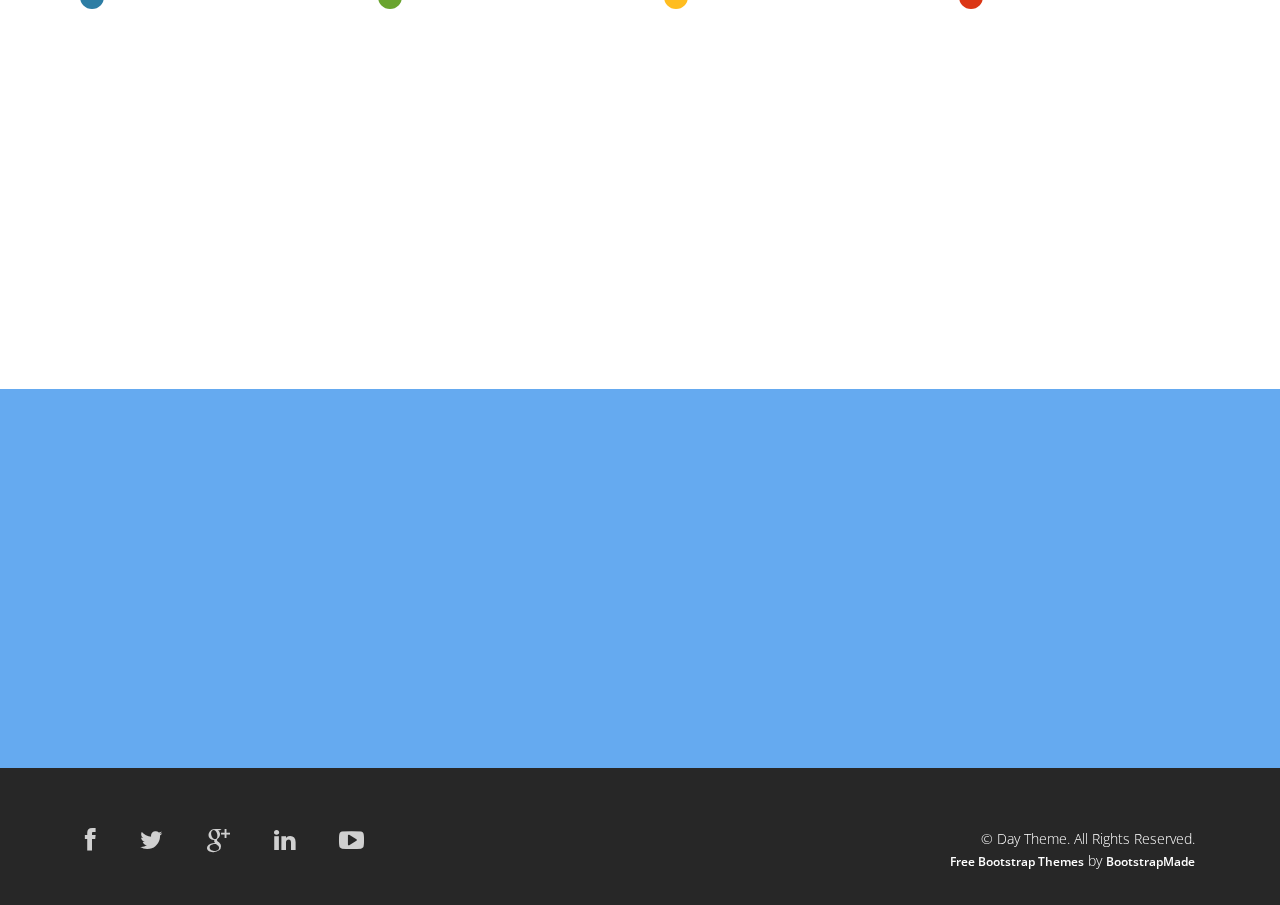
<file: Day/about.html>
<!DOCTYPE html>
<html lang="en">

<head>
  <meta charset="utf-8">
  <meta http-equiv="X-UA-Compatible" content="IE=edge">
  <meta name="viewport" content="width=device-width, initial-scale=1">
  <!-- The above 3 meta tags *must* come first in the head; any other head content must come *after* these tags -->
  <title>Day - HTML Bootstrap Template</title>

  <!-- Bootstrap -->
  <link href="css/bootstrap.min.css" rel="stylesheet">
  <link rel="stylesheet" href="css/font-awesome.min.css">
  <link rel="stylesheet" href="css/animate.css">
  <link href="css/animate.min.css" rel="stylesheet">
  <link href="css/style.css" rel="stylesheet" />
  <!-- =======================================================
    Theme Name: Day
    Theme URL: https://bootstrapmade.com/day-multipurpose-html-template-for-free/
    Author: BootstrapMade
    Author URL: https://bootstrapmade.com
  ======================================================= -->
</head>

<body>
  <header id="header">
    <nav class="navbar navbar-default navbar-static-top" role="banner">
      <div class="container">
        <div class="navbar-header">
          <button type="button" class="navbar-toggle" data-toggle="collapse" data-target=".navbar-collapse">
                        <span class="sr-only">Toggle navigation</span>
                        <span class="icon-bar"></span>
                        <span class="icon-bar"></span>
                        <span class="icon-bar"></span>
                    </button>
          <div class="navbar-brand">
            <a href="index.html"><h1>Day</h1></a>
          </div>
        </div>
        <div class="navbar-collapse collapse">
          <div class="menu">
            <ul class="nav nav-tabs" role="tablist">
              <li role="presentation"><a href="index.html">Home</a></li>
              <li role="presentation"><a href="about.html" class="active">About Us</a></li>
              <li role="presentation"><a href="services.html">Services</a></li>
              <li role="presentation"><a href="gallery.html">Gallery</a></li>
              <li role="presentation"><a href="contact.html">Contact</a></li>
            </ul>
          </div>
        </div>
      </div>
      <!--/.container-->
    </nav>
    <!--/nav-->
  </header>
  <!--/header-->

  <div class="about">
    <div class="container">
      <div class="text-center">
        <h2>Quaerat quod voluptate consequuntur </h2>
        <div class="col-md-10 col-md-offset-1">
          <p>Lorem ipsum dolor sit amet, consectetur adipisicing elit. Quaerat quod voluptate consequuntur ad quasi, dolores obcaecati ex aliquid, dolor provident accusamus omnis dolorum ipsam. Voluptatem ipsum expedita, corporis facilis laborum asperiores
            nostrum! Amet porro numquam ratione temporibus quia dolorem sint lorem voluptates quasi mollitia.</p>
        </div>

        <div class="col-md-6 col-sm-6 col-xs-6">
          <div class="btn-gamp"><a href="#">Learn More</a></div>
        </div>
        <div class="col-md-6 col-sm-6 col-xs-6">
          <div class="gamp-btn"><a href="#">download</a></div>
        </div>

      </div>
    </div>
  </div>
  <hr>

  <section id="about-us">
    <div class="container">
      <div class="text-center wow fadeInDown">
        <h2>Skills</h2>
        <p>Lorem ipsum dolor sit amet, consectetur adipisicing elit, sed do eiusmod tempor incididunt ut <br> et dolore magna aliqua. Ut enim ad minim veniam</p>
      </div>
      <div class="skill-wrap clearfix">
        <div class="row">
          <div class="col-sm-3">
            <div class="sinlge-skill wow fadeInDown" data-wow-duration="1000ms" data-wow-delay="300ms">
              <div class="joomla-skill">
                <p><em>85%</em></p>
                <p>Joomla</p>
              </div>
            </div>
          </div>

          <div class="col-sm-3">
            <div class="sinlge-skill wow fadeInDown" data-wow-duration="1000ms" data-wow-delay="600ms">
              <div class="html-skill">
                <p><em>95%</em></p>
                <p>HTML</p>
              </div>
            </div>
          </div>

          <div class="col-sm-3">
            <div class="sinlge-skill wow fadeInDown" data-wow-duration="1000ms" data-wow-delay="900ms">
              <div class="css-skill">
                <p><em>80%</em></p>
                <p>CSS</p>
              </div>
            </div>
          </div>

          <div class="col-sm-3">
            <div class="sinlge-skill wow fadeInDown" data-wow-duration="1000ms" data-wow-delay="1200ms">
              <div class="wp-skill">
                <p><em>90%</em></p>
                <p>Wordpress</p>
              </div>
            </div>
          </div>
        </div>
      </div>

      <!-- our-team -->
      <div class="team">
        <div class="text-center wow fadeInDown">
          <h2>Team of Day</h2>
          <p>Lorem ipsum dolor sit amet, consectetur adipisicing elit, sed do eiusmod tempor incididunt ut <br> et dolore magna aliqua. Ut enim ad minim veniam</p>
        </div>

        <div class="row clearfix">
          <div class="col-md-4 col-sm-6">
            <div class="single-profile-top wow fadeInDown" data-wow-duration="1000ms" data-wow-delay="300ms">
              <div class="media">
                <div class="pull-left">
                  <a href="#"><img class="media-object" src="img/man1.jpg" alt=""></a>
                </div>
                <div class="media-body">
                  <h4>Jhon Doe</h4>
                  <h5>Founder and CEO</h5>
                  <ul class="tag clearfix">
                    <li class="btn"><a href="#">Web</a></li>
                    <li class="btn"><a href="#">Ui</a></li>
                    <li class="btn"><a href="#">Ux</a></li>
                    <li class="btn"><a href="#">Photoshop</a></li>
                  </ul>

                  <ul class="social_icons">
                    <li><a href="#"><i class="fa fa-facebook"></i></a></li>
                    <li><a href="#"><i class="fa fa-twitter"></i></a></li>
                    <li><a href="#"><i class="fa fa-google-plus"></i></a></li>
                  </ul>
                </div>
              </div>
              <!--/.media -->
              <p>There are many variations of passages of Lorem Ipsum available, but the majority have suffered alteration in some form, by injected humour, or randomised words which don't look even slightly believable.</p>
            </div>
          </div>
          <!--/.col-lg-4 -->


          <div class="col-md-4 col-sm-6 col-md-offset-2">
            <div class="single-profile-top wow fadeInDown" data-wow-duration="1000ms" data-wow-delay="300ms">
              <div class="media">
                <div class="pull-left">
                  <a href="#"><img class="media-object" src="img/man2.jpg" alt=""></a>
                </div>
                <div class="media-body">
                  <h4>Jhon Doe</h4>
                  <h5>Founder and CEO</h5>
                  <ul class="tag clearfix">
                    <li class="btn"><a href="#">Web</a></li>
                    <li class="btn"><a href="#">Ui</a></li>
                    <li class="btn"><a href="#">Ux</a></li>
                    <li class="btn"><a href="#">Photoshop</a></li>
                  </ul>
                  <ul class="social_icons">
                    <li><a href="#"><i class="fa fa-facebook"></i></a></li>
                    <li><a href="#"><i class="fa fa-twitter"></i></a></li>
                    <li><a href="#"><i class="fa fa-google-plus"></i></a></li>
                  </ul>
                </div>
              </div>
              <!--/.media -->
              <p>There are many variations of passages of Lorem Ipsum available, but the majority have suffered alteration in some form, by injected humour, or randomised words which don't look even slightly believable.</p>
            </div>
          </div>
          <!--/.col-lg-4 -->
        </div>
        <!--/.row -->
        <div class="row team-bar">
          <div class="first-one-arrow hidden-xs">
            <hr>
          </div>
          <div class="first-arrow hidden-xs">
            <hr> <i class="fa fa-angle-up"></i>
          </div>
          <div class="second-arrow hidden-xs">
            <hr> <i class="fa fa-angle-down"></i>
          </div>
          <div class="third-arrow hidden-xs">
            <hr> <i class="fa fa-angle-up"></i>
          </div>
          <div class="fourth-arrow hidden-xs">
            <hr> <i class="fa fa-angle-down"></i>
          </div>
        </div>
        <!--skill_border-->

        <div class="row clearfix">
          <div class="col-md-4 col-sm-6 col-md-offset-2">
            <div class="single-profile-bottom wow fadeInUp" data-wow-duration="1000ms" data-wow-delay="600ms">
              <div class="media">
                <div class="pull-left">
                  <a href="#"><img class="media-object" src="img/man3.jpg" alt=""></a>
                </div>

                <div class="media-body">
                  <h4>Jhon Doe</h4>
                  <h5>Founder and CEO</h5>
                  <ul class="tag clearfix">
                    <li class="btn"><a href="#">Web</a></li>
                    <li class="btn"><a href="#">Ui</a></li>
                    <li class="btn"><a href="#">Ux</a></li>
                    <li class="btn"><a href="#">Photoshop</a></li>
                  </ul>
                  <ul class="social_icons">
                    <li><a href="#"><i class="fa fa-facebook"></i></a></li>
                    <li><a href="#"><i class="fa fa-twitter"></i></a></li>
                    <li><a href="#"><i class="fa fa-google-plus"></i></a></li>
                  </ul>
                </div>
              </div>
              <!--/.media -->
              <p>There are many variations of passages of Lorem Ipsum available, but the majority have suffered alteration in some form, by injected humour, or randomised words which don't look even slightly believable.</p>
            </div>
          </div>
          <div class="col-md-4 col-sm-6 col-md-offset-2">
            <div class="single-profile-bottom wow fadeInUp" data-wow-duration="1000ms" data-wow-delay="600ms">
              <div class="media">
                <div class="pull-left">
                  <a href="#"><img class="media-object" src="img/man4.jpg" alt=""></a>
                </div>
                <div class="media-body">
                  <h4>Jhon Doe</h4>
                  <h5>Founder and CEO</h5>
                  <ul class="tag clearfix">
                    <li class="btn"><a href="#">Web</a></li>
                    <li class="btn"><a href="#">Ui</a></li>
                    <li class="btn"><a href="#">Ux</a></li>
                    <li class="btn"><a href="#">Photoshop</a></li>
                  </ul>
                  <ul class="social_icons">
                    <li><a href="#"><i class="fa fa-facebook"></i></a></li>
                    <li><a href="#"><i class="fa fa-twitter"></i></a></li>
                    <li><a href="#"><i class="fa fa-google-plus"></i></a></li>
                  </ul>
                </div>
              </div>
              <!--/.media -->
              <p>There are many variations of passages of Lorem Ipsum available, but the majority have suffered alteration in some form, by injected humour, or randomised words which don't look even slightly believable.</p>
            </div>
          </div>
        </div>
        <!--/.row-->
      </div>
      <!--section-->
    </div>
    <!--/.container-->
  </section>
  <!--/about-us-->

  <footer>
    <div class="container">
      <div class="col-md-4 wow fadeInDown" data-wow-duration="1000ms" data-wow-delay="300ms">
        <h4>About Us</h4>
        <p>Day is tellus ac cursus commodo, mauesris condime ntum nibh, ut fermentum mas justo sitters.</p>
        <div class="contact-info">
          <ul>
            <li><i class="fa fa-home fa"></i>Suite 54 Elizebth Street, Victoria State Newyork, USA </li>
            <li><i class="fa fa-phone fa"></i> +38 000 129900</li>
            <li><i class="fa fa-envelope fa"></i> info@domain.net</li>
          </ul>
        </div>
      </div>

      <div class="col-md-4 wow fadeInDown" data-wow-duration="1000ms" data-wow-delay="600ms">
        <div class="text-center">
          <h4>Photo Gallery</h4>
          <ul class="sidebar-gallery">
            <li><a href="#"><img src="img/gallery1.png" alt="" /></a></li>
            <li><a href="#"><img src="img/gallery2.png" alt="" /></a></li>
            <li><a href="#"><img src="img/gallery3.png" alt="" /></a></li>
            <li><a href="#"><img src="img/gallery4.png" alt="" /></a></li>
            <li><a href="#"><img src="img/gallery5.png" alt="" /></a></li>
            <li><a href="#"><img src="img/gallery6.png" alt="" /></a></li>
          </ul>
        </div>
      </div>

      <div class="col-md-4 wow fadeInDown" data-wow-duration="1000ms" data-wow-delay="900ms">
        <div class="">
          <h4>Newsletter Registration</h4>
          <p>Subscribe today to receive the latest Day news via email. You may unsubscribe from this service at any time</p>
          <div class="btn-gamp">
            <input type="email" class="form-control" id="exampleInputEmail3" placeholder="Enter Email">
          </div>
          <div class="btn-gamp">
            <a type="submit" class="btn btn-default">Subscribe</a>
          </div>

        </div>

      </div>
  </footer>

  <div class="sub-footer">
    <div class="container">
      <div class="social-icon">
        <div class="col-md-4">
          <ul class="social-network">
            <li><a href="#" class="fb tool-tip" title="Facebook"><i class="fa fa-facebook"></i></a></li>
            <li><a href="#" class="twitter tool-tip" title="Twitter"><i class="fa fa-twitter"></i></a></li>
            <li><a href="#" class="gplus tool-tip" title="Google Plus"><i class="fa fa-google-plus"></i></a></li>
            <li><a href="#" class="linkedin tool-tip" title="Linkedin"><i class="fa fa-linkedin"></i></a></li>
            <li><a href="#" class="ytube tool-tip" title="You Tube"><i class="fa fa-youtube-play"></i></a></li>
          </ul>
        </div>
      </div>

      <div class="col-md-4 col-md-offset-4">
        <div class="copyright">
          &copy; Day Theme. All Rights Reserved.
          <div class="credits">
            <!--
              All the links in the footer should remain intact.
              You can delete the links only if you purchased the pro version.
              Licensing information: https://bootstrapmade.com/license/
              Purchase the pro version with working PHP/AJAX contact form: https://bootstrapmade.com/buy/?theme=Day
            -->
            <a href="https://bootstrapmade.com/">Free Bootstrap Themes</a> by <a href="https://bootstrapmade.com/">BootstrapMade</a>
          </div>
        </div>
      </div>
    </div>
  </div>

  <!-- jQuery (necessary for Bootstrap's JavaScript plugins) -->
  <script src="js/jquery.js"></script>
  <!-- Include all compiled plugins (below), or include individual files as needed -->
  <script src="js/bootstrap.min.js"></script>
  <script src="js/wow.min.js"></script>
  <script>
    wow = new WOW({}).init();
  </script>

</body>

</html>
</file>
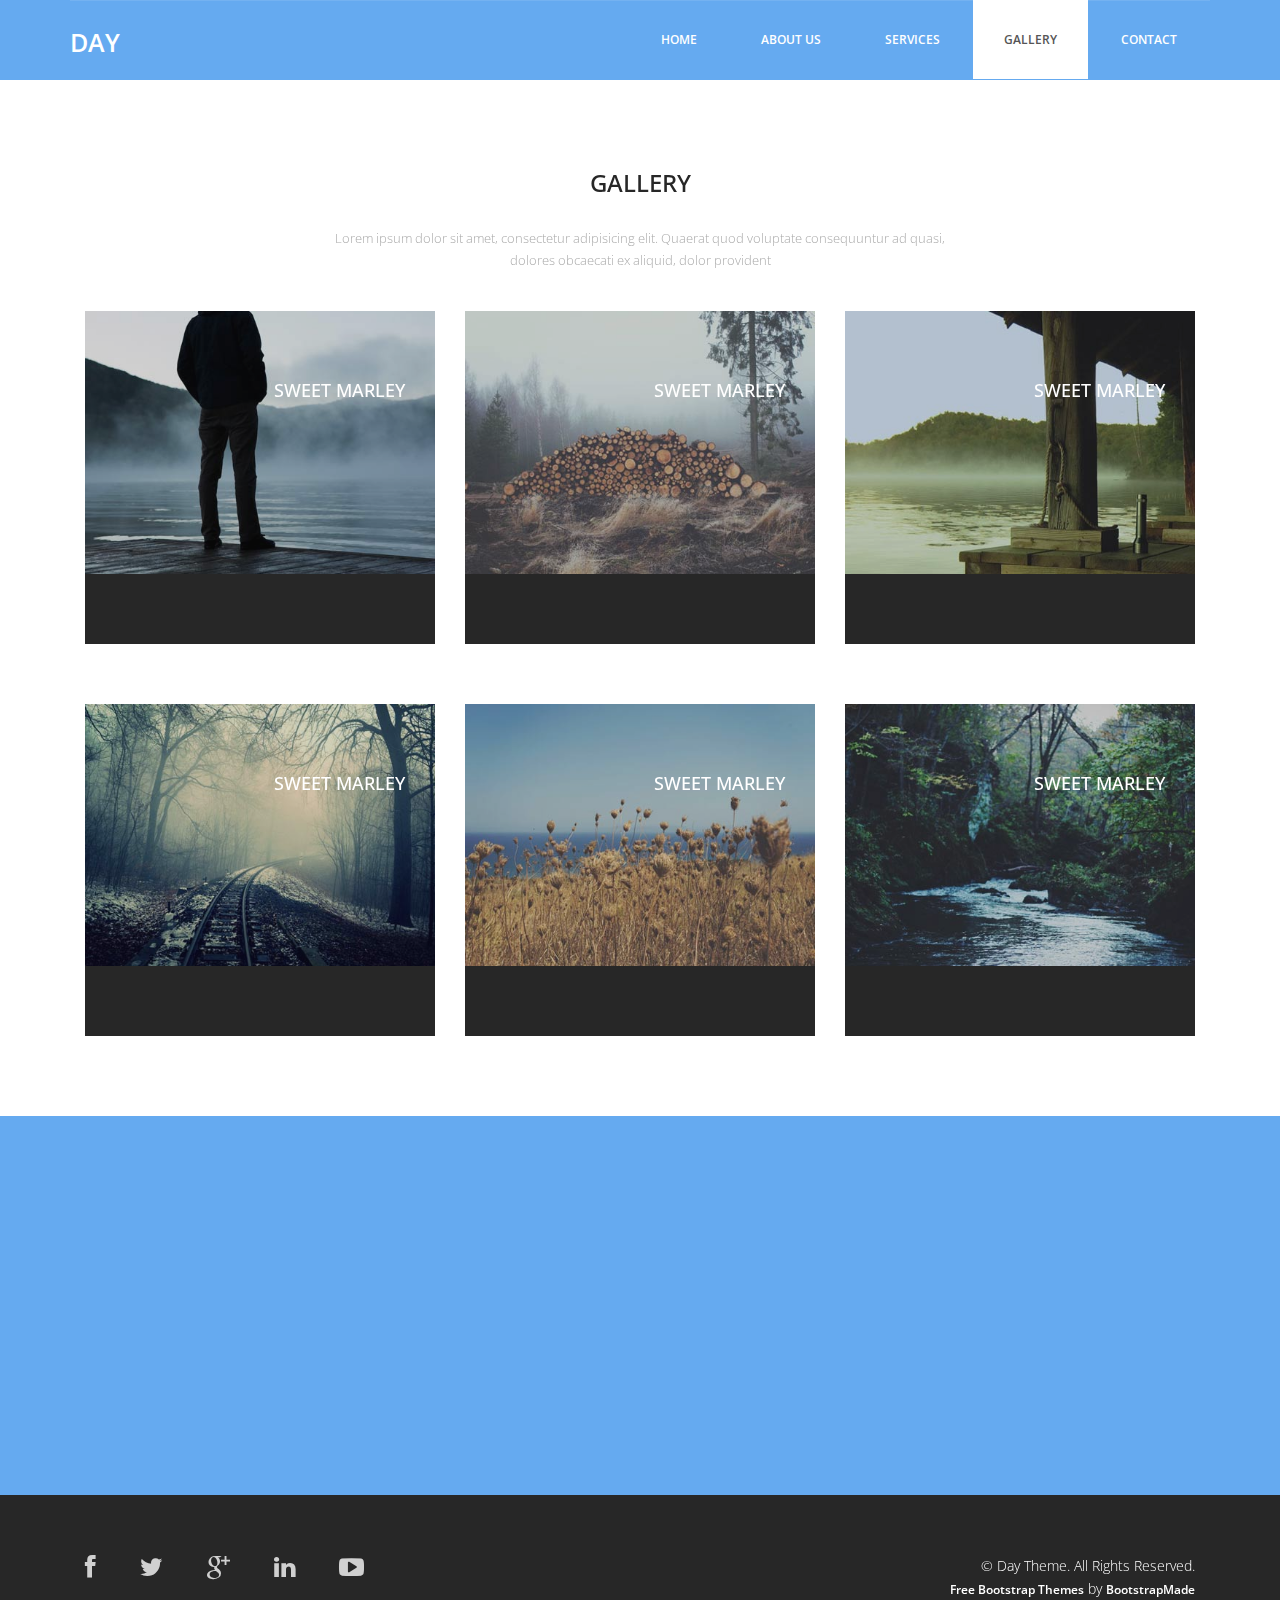
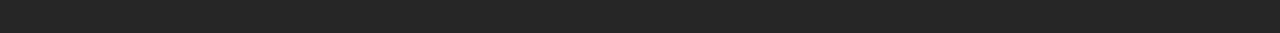
<file: Day/gallery.html>
<!DOCTYPE html>
<html lang="en">

<head>
  <meta charset="utf-8">
  <meta http-equiv="X-UA-Compatible" content="IE=edge">
  <meta name="viewport" content="width=device-width, initial-scale=1">
  <!-- The above 3 meta tags *must* come first in the head; any other head content must come *after* these tags -->
  <title>Day - HTML Bootstrap Template</title>

  <!-- Bootstrap -->
  <link href="css/bootstrap.min.css" rel="stylesheet">
  <link rel="stylesheet" href="css/font-awesome.min.css">
  <link rel="stylesheet" href="css/animate.css">
  <link href="css/animate.min.css" rel="stylesheet">
  <link href="css/style.css" rel="stylesheet" />
  <!-- =======================================================
    Theme Name: Day
    Theme URL: https://bootstrapmade.com/day-multipurpose-html-template-for-free/
    Author: BootstrapMade
    Author URL: https://bootstrapmade.com
  ======================================================= -->
</head>

<body>
  <header id="header">
    <nav class="navbar navbar-default navbar-static-top" role="banner">
      <div class="container">
        <div class="navbar-header">
          <button type="button" class="navbar-toggle" data-toggle="collapse" data-target=".navbar-collapse">
                        <span class="sr-only">Toggle navigation</span>
                        <span class="icon-bar"></span>
                        <span class="icon-bar"></span>
                        <span class="icon-bar"></span>
                    </button>
          <div class="navbar-brand">
            <a href="index.html"><h1>Day</h1></a>
          </div>
        </div>
        <div class="navbar-collapse collapse">
          <div class="menu">
            <ul class="nav nav-tabs" role="tablist">
              <li role="presentation"><a href="index.html">Home</a></li>
              <li role="presentation"><a href="about.html">About Us</a></li>
              <li role="presentation"><a href="services.html">Services</a></li>
              <li role="presentation"><a href="gallery.html" class="active">Gallery</a></li>
              <li role="presentation"><a href="contact.html">Contact</a></li>
            </ul>
          </div>
        </div>
      </div>
      <!--/.container-->
    </nav>
    <!--/nav-->
  </header>
  <!--/header-->

  <div class="gallery">
    <div class="text-center">
      <h2>Gallery</h2>
      <p>Lorem ipsum dolor sit amet, consectetur adipisicing elit. Quaerat quod voluptate consequuntur ad quasi,<br> dolores obcaecati ex aliquid, dolor provident </p>
    </div>
    <div class="container">
      <div class="col-md-4">
        <figure class="effect-marley">
          <img src="img/8.jpg" alt="" class="img-responsive" />
          <figcaption>
            <h4>sweet marley</h4>
            <p>Marley tried to convince her but she was not interested.</p>
          </figcaption>
        </figure>
      </div>
      <div class="col-md-4">
        <figure class="effect-marley">
          <img src="img/9.jpg" alt="" class="img-responsive" />
          <figcaption>
            <h4>sweet marley</h4>
            <p>Marley tried to convince her but she was not interested.</p>
          </figcaption>
        </figure>
      </div>
      <div class="col-md-4">
        <figure class="effect-marley">
          <img src="img/10.jpg" alt="" class="img-responsive" />
          <figcaption>
            <h4>sweet marley</h4>
            <p>Marley tried to convince her but she was not interested.</p>
          </figcaption>
        </figure>
      </div>
    </div>

    <div class="container">
      <div class="col-md-4">
        <figure class="effect-marley">
          <img src="img/11.jpg" alt="" class="img-responsive" />
          <figcaption>
            <h4>sweet marley</h4>
            <p>Marley tried to convince her but she was not interested.</p>
          </figcaption>
        </figure>
      </div>
      <div class="col-md-4">
        <figure class="effect-marley">
          <img src="img/12.jpg" alt="" class="img-responsive" />
          <figcaption>
            <h4>sweet marley</h4>
            <p>Marley tried to convince her but she was not interested.</p>
          </figcaption>
        </figure>
      </div>
      <div class="col-md-4">
        <figure class="effect-marley">
          <img src="img/13.jpg" alt="" class="img-responsive" />
          <figcaption>
            <h4>sweet marley</h4>
            <p>Marley tried to convince her but she was not interested.</p>
          </figcaption>
        </figure>
      </div>
    </div>
  </div>

  <footer>
    <div class="container">
      <div class="col-md-4 wow fadeInDown" data-wow-duration="1000ms" data-wow-delay="300ms">
        <h4>About Us</h4>
        <p>Day is tellus ac cursus commodo, mauesris condime ntum nibh, ut fermentum mas justo sitters.</p>
        <div class="contact-info">
          <ul>
            <li><i class="fa fa-home fa"></i>Suite 54 Elizebth Street, Victoria State Newyork, USA </li>
            <li><i class="fa fa-phone fa"></i> +38 000 129900</li>
            <li><i class="fa fa-envelope fa"></i> info@domain.net</li>
          </ul>
        </div>
      </div>

      <div class="col-md-4 wow fadeInDown" data-wow-duration="1000ms" data-wow-delay="600ms">
        <div class="text-center">
          <h4>Photo Gallery</h4>
          <ul class="sidebar-gallery">
            <li><a href="#"><img src="img/gallery1.png" alt="" /></a></li>
            <li><a href="#"><img src="img/gallery2.png" alt="" /></a></li>
            <li><a href="#"><img src="img/gallery3.png" alt="" /></a></li>
            <li><a href="#"><img src="img/gallery4.png" alt="" /></a></li>
            <li><a href="#"><img src="img/gallery5.png" alt="" /></a></li>
            <li><a href="#"><img src="img/gallery6.png" alt="" /></a></li>
          </ul>
        </div>
      </div>

      <div class="col-md-4 wow fadeInDown" data-wow-duration="1000ms" data-wow-delay="900ms">
        <div class="">
          <h4>Newsletter Registration</h4>
          <p>Subscribe today to receive the latest Day news via email. You may unsubscribe from this service at any time</p>
          <div class="btn-gamp">
            <input type="email" class="form-control" id="exampleInputEmail3" placeholder="Enter Email">
          </div>
          <div class="btn-gamp">
            <a type="submit" class="btn btn-default">Subscribe</a>
          </div>

        </div>

      </div>
  </footer>

  <div class="sub-footer">
    <div class="container">
      <div class="social-icon">
        <div class="col-md-4">
          <ul class="social-network">
            <li><a href="#" class="fb tool-tip" title="Facebook"><i class="fa fa-facebook"></i></a></li>
            <li><a href="#" class="twitter tool-tip" title="Twitter"><i class="fa fa-twitter"></i></a></li>
            <li><a href="#" class="gplus tool-tip" title="Google Plus"><i class="fa fa-google-plus"></i></a></li>
            <li><a href="#" class="linkedin tool-tip" title="Linkedin"><i class="fa fa-linkedin"></i></a></li>
            <li><a href="#" class="ytube tool-tip" title="You Tube"><i class="fa fa-youtube-play"></i></a></li>
          </ul>
        </div>
      </div>

      <div class="col-md-4 col-md-offset-4">
        <div class="copyright">
          &copy; Day Theme. All Rights Reserved.
          <div class="credits">
            <!--
              All the links in the footer should remain intact.
              You can delete the links only if you purchased the pro version.
              Licensing information: https://bootstrapmade.com/license/
              Purchase the pro version with working PHP/AJAX contact form: https://bootstrapmade.com/buy/?theme=Day
            -->
            <a href="https://bootstrapmade.com/">Free Bootstrap Themes</a> by <a href="https://bootstrapmade.com/">BootstrapMade</a>
          </div>
        </div>
      </div>
    </div>
  </div>

  <!-- jQuery (necessary for Bootstrap's JavaScript plugins) -->
  <script src="js/jquery.js"></script>
  <!-- Include all compiled plugins (below), or include individual files as needed -->
  <script src="js/bootstrap.min.js"></script>
  <script src="js/wow.min.js"></script>
  <script>
    wow = new WOW({}).init();
  </script>

</body>

</html>
</file>
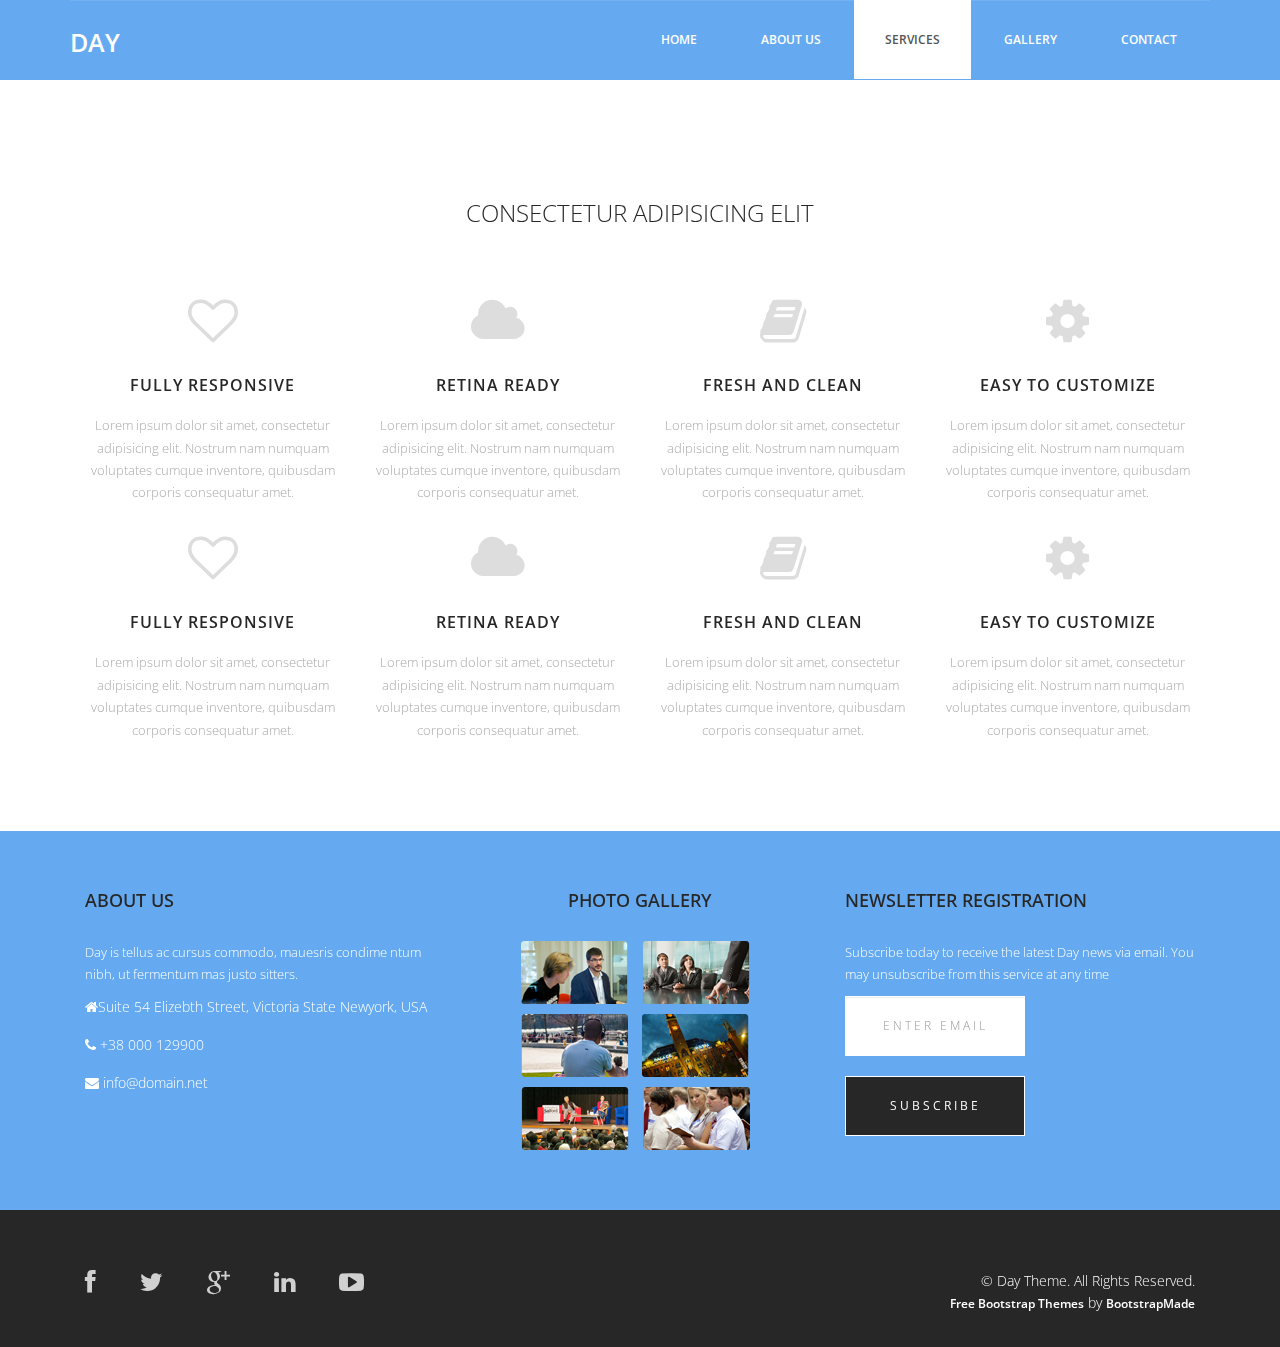
<file: Day/services.html>
<!DOCTYPE html>
<html lang="en">

<head>
  <meta charset="utf-8">
  <meta http-equiv="X-UA-Compatible" content="IE=edge">
  <meta name="viewport" content="width=device-width, initial-scale=1">
  <!-- The above 3 meta tags *must* come first in the head; any other head content must come *after* these tags -->
  <title>Day - HTML Bootstrap Template</title>

  <!-- Bootstrap -->
  <link href="css/bootstrap.min.css" rel="stylesheet">
  <link rel="stylesheet" href="css/font-awesome.min.css">
  <link rel="stylesheet" href="css/animate.css">
  <link href="css/animate.min.css" rel="stylesheet">
  <link href="css/style.css" rel="stylesheet" />
  <!-- =======================================================
    Theme Name: Day
    Theme URL: https://bootstrapmade.com/day-multipurpose-html-template-for-free/
    Author: BootstrapMade
    Author URL: https://bootstrapmade.com
  ======================================================= -->
</head>

<body>
  <header id="header">
    <nav class="navbar navbar-default navbar-static-top" role="banner">
      <div class="container">
        <div class="navbar-header">
          <button type="button" class="navbar-toggle" data-toggle="collapse" data-target=".navbar-collapse">
                        <span class="sr-only">Toggle navigation</span>
                        <span class="icon-bar"></span>
                        <span class="icon-bar"></span>
                        <span class="icon-bar"></span>
                    </button>
          <div class="navbar-brand">
            <a href="index.html"><h1>Day</h1></a>
          </div>
        </div>
        <div class="navbar-collapse collapse">
          <div class="menu">
            <ul class="nav nav-tabs" role="tablist">
              <li role="presentation"><a href="index.html">Home</a></li>
              <li role="presentation"><a href="about.html">About Us</a></li>
              <li role="presentation"><a href="services.html" class="active">Services</a></li>
              <li role="presentation"><a href="gallery.html">Gallery</a></li>
              <li role="presentation"><a href="contact.html">Contact</a></li>
            </ul>
          </div>
        </div>
      </div>
      <!--/.container-->
    </nav>
    <!--/nav-->
  </header>
  <!--/header-->

  <div class="services">
    <div class="container">
      <div class="text-center">
        <h2>consectetur adipisicing elit</h2>
        <div class="col-md-3 wow fadeInDown" data-wow-duration="1000ms" data-wow-delay="300ms">
          <i class="fa fa-heart-o"></i>
          <h3>Fully Responsive</h3>
          <p>Lorem ipsum dolor sit amet, consectetur adipisicing elit. Nostrum nam numquam voluptates cumque inventore, quibusdam corporis consequatur amet.</p>
        </div>
        <div class="col-md-3 wow fadeInDown" data-wow-duration="1000ms" data-wow-delay="600ms">
          <i class="fa fa-cloud"></i>
          <h3>Retina Ready</h3>
          <p>Lorem ipsum dolor sit amet, consectetur adipisicing elit. Nostrum nam numquam voluptates cumque inventore, quibusdam corporis consequatur amet.</p>
        </div>
        <div class="col-md-3 wow fadeInDown" data-wow-duration="1000ms" data-wow-delay="900ms">
          <i class="fa fa-book"></i>
          <h3>Fresh and Clean</h3>
          <p>Lorem ipsum dolor sit amet, consectetur adipisicing elit. Nostrum nam numquam voluptates cumque inventore, quibusdam corporis consequatur amet.</p>
        </div>
        <div class="col-md-3 wow fadeInDown" data-wow-duration="1000ms" data-wow-delay="1200ms">
          <i class="fa fa-gear"></i>
          <h3>Easy to Customize</h3>
          <p>Lorem ipsum dolor sit amet, consectetur adipisicing elit. Nostrum nam numquam voluptates cumque inventore, quibusdam corporis consequatur amet.</p>
        </div>
      </div>
    </div>
    <div class="text-center">
      <div class="container">
        <div class="col-md-3 wow fadeInDown" data-wow-duration="1000ms" data-wow-delay="300ms">
          <i class="fa fa-heart-o"></i>
          <h3>Fully Responsive</h3>
          <p>Lorem ipsum dolor sit amet, consectetur adipisicing elit. Nostrum nam numquam voluptates cumque inventore, quibusdam corporis consequatur amet.</p>
        </div>
        <div class="col-md-3 wow fadeInDown" data-wow-duration="1000ms" data-wow-delay="600ms">
          <i class="fa fa-cloud"></i>
          <h3>Retina Ready</h3>
          <p>Lorem ipsum dolor sit amet, consectetur adipisicing elit. Nostrum nam numquam voluptates cumque inventore, quibusdam corporis consequatur amet.</p>
        </div>
        <div class="col-md-3 wow fadeInDown" data-wow-duration="1000ms" data-wow-delay="900ms">
          <i class="fa fa-book"></i>
          <h3>Fresh and Clean</h3>
          <p>Lorem ipsum dolor sit amet, consectetur adipisicing elit. Nostrum nam numquam voluptates cumque inventore, quibusdam corporis consequatur amet.</p>
        </div>
        <div class="col-md-3 wow fadeInDown" data-wow-duration="1000ms" data-wow-delay="1200ms">
          <i class="fa fa-gear"></i>
          <h3>Easy to Customize</h3>
          <p>Lorem ipsum dolor sit amet, consectetur adipisicing elit. Nostrum nam numquam voluptates cumque inventore, quibusdam corporis consequatur amet.</p>
        </div>
      </div>
    </div>
  </div>

  <footer>
    <div class="container">
      <div class="col-md-4 wow fadeInDown" data-wow-duration="1000ms" data-wow-delay="300ms">
        <h4>About Us</h4>
        <p>Day is tellus ac cursus commodo, mauesris condime ntum nibh, ut fermentum mas justo sitters.</p>
        <div class="contact-info">
          <ul>
            <li><i class="fa fa-home fa"></i>Suite 54 Elizebth Street, Victoria State Newyork, USA </li>
            <li><i class="fa fa-phone fa"></i> +38 000 129900</li>
            <li><i class="fa fa-envelope fa"></i> info@domain.net</li>
          </ul>
        </div>
      </div>

      <div class="col-md-4 wow fadeInDown" data-wow-duration="1000ms" data-wow-delay="600ms">
        <div class="text-center">
          <h4>Photo Gallery</h4>
          <ul class="sidebar-gallery">
            <li><a href="#"><img src="img/gallery1.png" alt="" /></a></li>
            <li><a href="#"><img src="img/gallery2.png" alt="" /></a></li>
            <li><a href="#"><img src="img/gallery3.png" alt="" /></a></li>
            <li><a href="#"><img src="img/gallery4.png" alt="" /></a></li>
            <li><a href="#"><img src="img/gallery5.png" alt="" /></a></li>
            <li><a href="#"><img src="img/gallery6.png" alt="" /></a></li>
          </ul>
        </div>
      </div>

      <div class="col-md-4 wow fadeInDown" data-wow-duration="1000ms" data-wow-delay="900ms">
        <h4>Newsletter Registration</h4>
        <p>Subscribe today to receive the latest Day news via email. You may unsubscribe from this service at any time</p>
        <div class="btn-gamp">
          <input type="email" class="form-control" id="exampleInputEmail3" placeholder="Enter Email">
        </div>
        <div class="btn-gamp">
          <a type="submit" class="btn btn-default">Subscribe</a>
        </div>
      </div>
    </div>
  </footer>

  <div class="sub-footer">
    <div class="container">
      <div class="social-icon">
        <div class="col-md-4">
          <ul class="social-network">
            <li><a href="#" class="fb tool-tip" title="Facebook"><i class="fa fa-facebook"></i></a></li>
            <li><a href="#" class="twitter tool-tip" title="Twitter"><i class="fa fa-twitter"></i></a></li>
            <li><a href="#" class="gplus tool-tip" title="Google Plus"><i class="fa fa-google-plus"></i></a></li>
            <li><a href="#" class="linkedin tool-tip" title="Linkedin"><i class="fa fa-linkedin"></i></a></li>
            <li><a href="#" class="ytube tool-tip" title="You Tube"><i class="fa fa-youtube-play"></i></a></li>
          </ul>
        </div>
      </div>

      <div class="col-md-4 col-md-offset-4">
        <div class="copyright">
          &copy; Day Theme. All Rights Reserved.
          <div class="credits">
            <!--
              All the links in the footer should remain intact.
              You can delete the links only if you purchased the pro version.
              Licensing information: https://bootstrapmade.com/license/
              Purchase the pro version with working PHP/AJAX contact form: https://bootstrapmade.com/buy/?theme=Day
            -->
            <a href="https://bootstrapmade.com/">Free Bootstrap Themes</a> by <a href="https://bootstrapmade.com/">BootstrapMade</a>
          </div>
        </div>
      </div>
    </div>
  </div>

  <!-- jQuery (necessary for Bootstrap's JavaScript plugins) -->
  <script src="js/jquery.js"></script>
  <!-- Include all compiled plugins (below), or include individual files as needed -->
  <script src="js/bootstrap.min.js"></script>
  <script src="js/wow.min.js"></script>
  <script>
    wow = new WOW({}).init();
  </script>

</body>

</html>
</file>
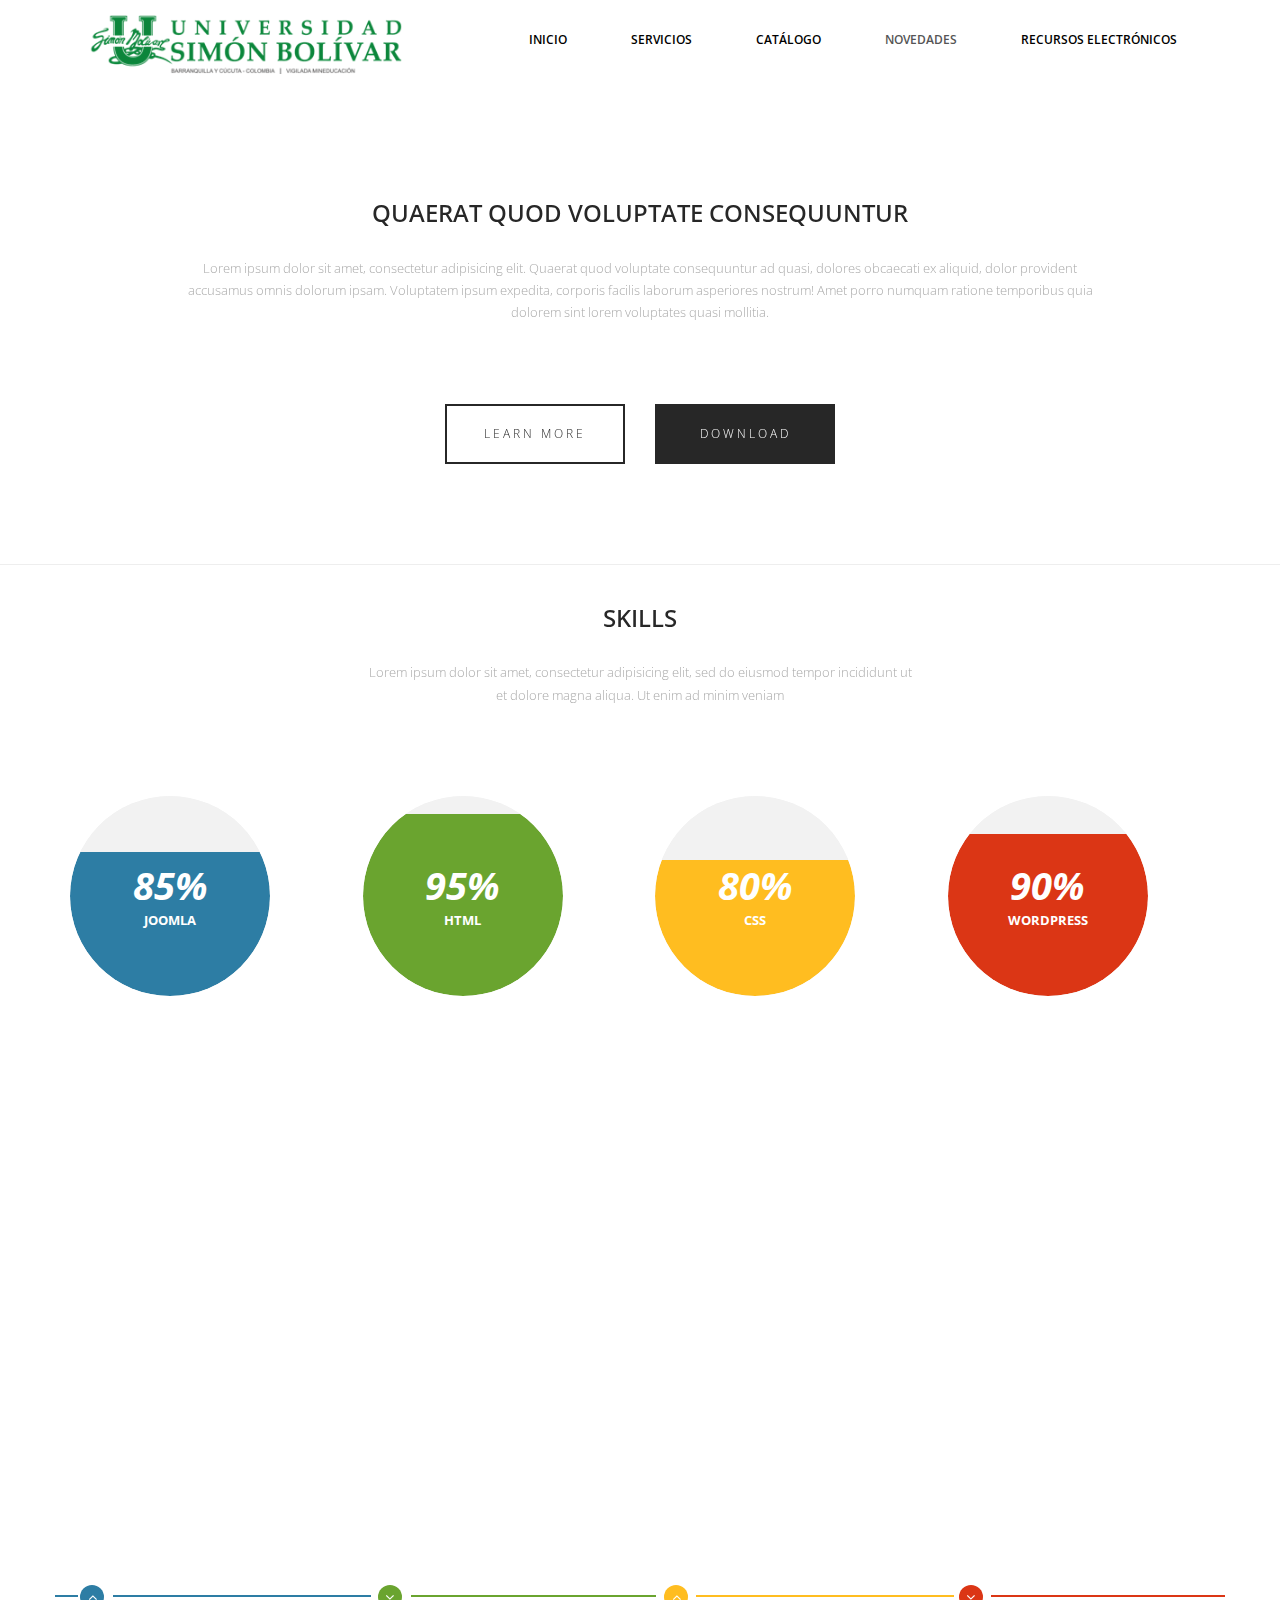
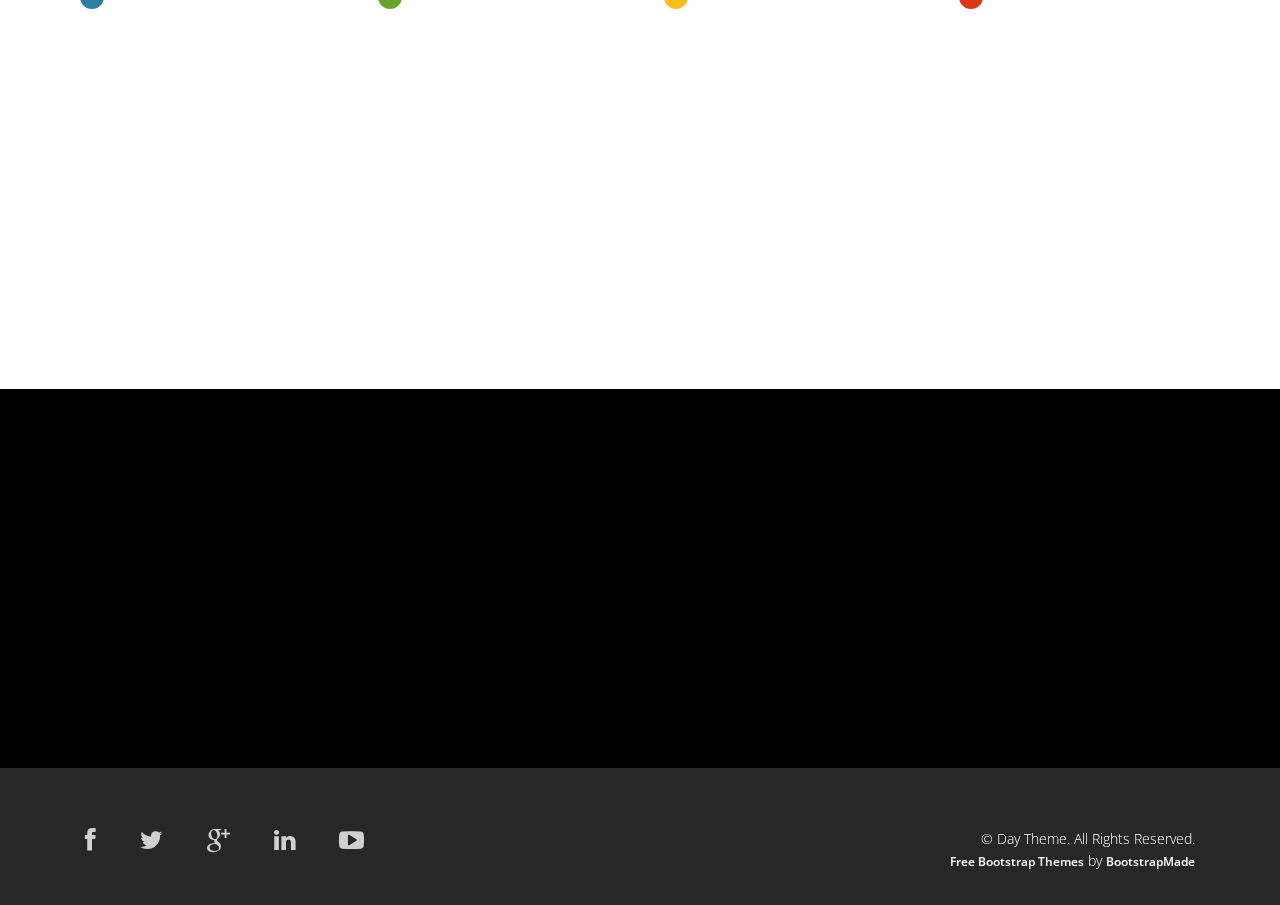
<file: Library/about.html>
<!DOCTYPE html>
<html lang="en">

<head>
  <meta charset="utf-8">
  <meta http-equiv="X-UA-Compatible" content="IE=edge">
  <meta name="viewport" content="width=device-width, initial-scale=1">
  <!-- The above 3 meta tags *must* come first in the head; any other head content must come *after* these tags -->
  <title>Biblioteca - Universidad Simón Bolívar</title>

  <!-- Bootstrap -->
  <link href="css/bootstrap.min.css" rel="stylesheet">
  <link rel="stylesheet" href="css/font-awesome.min.css">
  <link rel="stylesheet" href="css/animate.css">
  <link href="css/animate.min.css" rel="stylesheet">
  <link href="css/style.css" rel="stylesheet" />
  <!-- =======================================================
    Theme Name: Day
    Theme URL: https://bootstrapmade.com/day-multipurpose-html-template-for-free/
    Author: BootstrapMade
    Author URL: https://bootstrapmade.com
  ======================================================= -->
</head>

<body>
  <header id="header">
    <nav class="navbar navbar-default navbar-static-top" role="banner">
      <div class="container">
        <div class="navbar-header">
          <button type="button" class="navbar-toggle" data-toggle="collapse" data-target=".navbar-collapse">
                        <span class="sr-only">Toggle navigation</span>
                        <span class="icon-bar"></span>
                        <span class="icon-bar"></span>
                        <span class="icon-bar"></span>
                    </button>
          <div class="navbar-brand">
            <a href="index.html"><img src="img/unisimon-logo.png" width="90%" alt=""></a>
          </div>
        </div>
        <div class="navbar-collapse collapse">
          <div class="menu">
            <ul class="nav nav-tabs" role="tablist">
              <li role="presentation"><a href="index.html" >Inicio</a></li>
              <li role="presentation"><a href="services.html" >Servicios</a></li>
              <li role="presentation"><a href="gallery.html" >Catálogo</a></li>
              <li role="presentation"><a href="about.html" class="active">Novedades</a></li>
              <li role="presentation"><a href="contact.html" >Recursos Electrónicos</a></li>
            </ul>
          </div>
        </div>
      </div>
      <!--/.container-->
    </nav>
    <!--/nav-->
  </header>
  <!--/header-->

  <div class="about">
    <div class="container">
      <div class="text-center">
        <h2>Quaerat quod voluptate consequuntur </h2>
        <div class="col-md-10 col-md-offset-1">
          <p>Lorem ipsum dolor sit amet, consectetur adipisicing elit. Quaerat quod voluptate consequuntur ad quasi, dolores obcaecati ex aliquid, dolor provident accusamus omnis dolorum ipsam. Voluptatem ipsum expedita, corporis facilis laborum asperiores
            nostrum! Amet porro numquam ratione temporibus quia dolorem sint lorem voluptates quasi mollitia.</p>
        </div>

        <div class="col-md-6 col-sm-6 col-xs-6">
          <div class="btn-gamp"><a href="#">Learn More</a></div>
        </div>
        <div class="col-md-6 col-sm-6 col-xs-6">
          <div class="gamp-btn"><a href="#">download</a></div>
        </div>

      </div>
    </div>
  </div>
  <hr>

  <section id="about-us">
    <div class="container">
      <div class="text-center wow fadeInDown">
        <h2>Skills</h2>
        <p>Lorem ipsum dolor sit amet, consectetur adipisicing elit, sed do eiusmod tempor incididunt ut <br> et dolore magna aliqua. Ut enim ad minim veniam</p>
      </div>
      <div class="skill-wrap clearfix">
        <div class="row">
          <div class="col-sm-3">
            <div class="sinlge-skill wow fadeInDown" data-wow-duration="1000ms" data-wow-delay="300ms">
              <div class="joomla-skill">
                <p><em>85%</em></p>
                <p>Joomla</p>
              </div>
            </div>
          </div>

          <div class="col-sm-3">
            <div class="sinlge-skill wow fadeInDown" data-wow-duration="1000ms" data-wow-delay="600ms">
              <div class="html-skill">
                <p><em>95%</em></p>
                <p>HTML</p>
              </div>
            </div>
          </div>

          <div class="col-sm-3">
            <div class="sinlge-skill wow fadeInDown" data-wow-duration="1000ms" data-wow-delay="900ms">
              <div class="css-skill">
                <p><em>80%</em></p>
                <p>CSS</p>
              </div>
            </div>
          </div>

          <div class="col-sm-3">
            <div class="sinlge-skill wow fadeInDown" data-wow-duration="1000ms" data-wow-delay="1200ms">
              <div class="wp-skill">
                <p><em>90%</em></p>
                <p>Wordpress</p>
              </div>
            </div>
          </div>
        </div>
      </div>

      <!-- our-team -->
      <div class="team">
        <div class="text-center wow fadeInDown">
          <h2>Team of Day</h2>
          <p>Lorem ipsum dolor sit amet, consectetur adipisicing elit, sed do eiusmod tempor incididunt ut <br> et dolore magna aliqua. Ut enim ad minim veniam</p>
        </div>

        <div class="row clearfix">
          <div class="col-md-4 col-sm-6">
            <div class="single-profile-top wow fadeInDown" data-wow-duration="1000ms" data-wow-delay="300ms">
              <div class="media">
                <div class="pull-left">
                  <a href="#"><img class="media-object" src="img/man1.jpg" alt=""></a>
                </div>
                <div class="media-body">
                  <h4>Jhon Doe</h4>
                  <h5>Founder and CEO</h5>
                  <ul class="tag clearfix">
                    <li class="btn"><a href="#">Web</a></li>
                    <li class="btn"><a href="#">Ui</a></li>
                    <li class="btn"><a href="#">Ux</a></li>
                    <li class="btn"><a href="#">Photoshop</a></li>
                  </ul>

                  <ul class="social_icons">
                    <li><a href="#"><i class="fa fa-facebook"></i></a></li>
                    <li><a href="#"><i class="fa fa-twitter"></i></a></li>
                    <li><a href="#"><i class="fa fa-google-plus"></i></a></li>
                  </ul>
                </div>
              </div>
              <!--/.media -->
              <p>There are many variations of passages of Lorem Ipsum available, but the majority have suffered alteration in some form, by injected humour, or randomised words which don't look even slightly believable.</p>
            </div>
          </div>
          <!--/.col-lg-4 -->


          <div class="col-md-4 col-sm-6 col-md-offset-2">
            <div class="single-profile-top wow fadeInDown" data-wow-duration="1000ms" data-wow-delay="300ms">
              <div class="media">
                <div class="pull-left">
                  <a href="#"><img class="media-object" src="img/man2.jpg" alt=""></a>
                </div>
                <div class="media-body">
                  <h4>Jhon Doe</h4>
                  <h5>Founder and CEO</h5>
                  <ul class="tag clearfix">
                    <li class="btn"><a href="#">Web</a></li>
                    <li class="btn"><a href="#">Ui</a></li>
                    <li class="btn"><a href="#">Ux</a></li>
                    <li class="btn"><a href="#">Photoshop</a></li>
                  </ul>
                  <ul class="social_icons">
                    <li><a href="#"><i class="fa fa-facebook"></i></a></li>
                    <li><a href="#"><i class="fa fa-twitter"></i></a></li>
                    <li><a href="#"><i class="fa fa-google-plus"></i></a></li>
                  </ul>
                </div>
              </div>
              <!--/.media -->
              <p>There are many variations of passages of Lorem Ipsum available, but the majority have suffered alteration in some form, by injected humour, or randomised words which don't look even slightly believable.</p>
            </div>
          </div>
          <!--/.col-lg-4 -->
        </div>
        <!--/.row -->
        <div class="row team-bar">
          <div class="first-one-arrow hidden-xs">
            <hr>
          </div>
          <div class="first-arrow hidden-xs">
            <hr> <i class="fa fa-angle-up"></i>
          </div>
          <div class="second-arrow hidden-xs">
            <hr> <i class="fa fa-angle-down"></i>
          </div>
          <div class="third-arrow hidden-xs">
            <hr> <i class="fa fa-angle-up"></i>
          </div>
          <div class="fourth-arrow hidden-xs">
            <hr> <i class="fa fa-angle-down"></i>
          </div>
        </div>
        <!--skill_border-->

        <div class="row clearfix">
          <div class="col-md-4 col-sm-6 col-md-offset-2">
            <div class="single-profile-bottom wow fadeInUp" data-wow-duration="1000ms" data-wow-delay="600ms">
              <div class="media">
                <div class="pull-left">
                  <a href="#"><img class="media-object" src="img/man3.jpg" alt=""></a>
                </div>

                <div class="media-body">
                  <h4>Jhon Doe</h4>
                  <h5>Founder and CEO</h5>
                  <ul class="tag clearfix">
                    <li class="btn"><a href="#">Web</a></li>
                    <li class="btn"><a href="#">Ui</a></li>
                    <li class="btn"><a href="#">Ux</a></li>
                    <li class="btn"><a href="#">Photoshop</a></li>
                  </ul>
                  <ul class="social_icons">
                    <li><a href="#"><i class="fa fa-facebook"></i></a></li>
                    <li><a href="#"><i class="fa fa-twitter"></i></a></li>
                    <li><a href="#"><i class="fa fa-google-plus"></i></a></li>
                  </ul>
                </div>
              </div>
              <!--/.media -->
              <p>There are many variations of passages of Lorem Ipsum available, but the majority have suffered alteration in some form, by injected humour, or randomised words which don't look even slightly believable.</p>
            </div>
          </div>
          <div class="col-md-4 col-sm-6 col-md-offset-2">
            <div class="single-profile-bottom wow fadeInUp" data-wow-duration="1000ms" data-wow-delay="600ms">
              <div class="media">
                <div class="pull-left">
                  <a href="#"><img class="media-object" src="img/man4.jpg" alt=""></a>
                </div>
                <div class="media-body">
                  <h4>Jhon Doe</h4>
                  <h5>Founder and CEO</h5>
                  <ul class="tag clearfix">
                    <li class="btn"><a href="#">Web</a></li>
                    <li class="btn"><a href="#">Ui</a></li>
                    <li class="btn"><a href="#">Ux</a></li>
                    <li class="btn"><a href="#">Photoshop</a></li>
                  </ul>
                  <ul class="social_icons">
                    <li><a href="#"><i class="fa fa-facebook"></i></a></li>
                    <li><a href="#"><i class="fa fa-twitter"></i></a></li>
                    <li><a href="#"><i class="fa fa-google-plus"></i></a></li>
                  </ul>
                </div>
              </div>
              <!--/.media -->
              <p>There are many variations of passages of Lorem Ipsum available, but the majority have suffered alteration in some form, by injected humour, or randomised words which don't look even slightly believable.</p>
            </div>
          </div>
        </div>
        <!--/.row-->
      </div>
      <!--section-->
    </div>
    <!--/.container-->
  </section>
  <!--/about-us-->

  <footer>
    <div class="container">
      <div class="col-md-4 wow fadeInDown" data-wow-duration="1000ms" data-wow-delay="300ms">
        <h4>About Us</h4>
        <p>Day is tellus ac cursus commodo, mauesris condime ntum nibh, ut fermentum mas justo sitters.</p>
        <div class="contact-info">
          <ul>
            <li><i class="fa fa-home fa"></i>Suite 54 Elizebth Street, Victoria State Newyork, USA </li>
            <li><i class="fa fa-phone fa"></i> +38 000 129900</li>
            <li><i class="fa fa-envelope fa"></i> info@domain.net</li>
          </ul>
        </div>
      </div>

      <div class="col-md-4 wow fadeInDown" data-wow-duration="1000ms" data-wow-delay="600ms">
        <div class="text-center">
          <h4>Photo Gallery</h4>
          <ul class="sidebar-gallery">
            <li><a href="#"><img src="img/gallery1.png" alt="" /></a></li>
            <li><a href="#"><img src="img/gallery2.png" alt="" /></a></li>
            <li><a href="#"><img src="img/gallery3.png" alt="" /></a></li>
            <li><a href="#"><img src="img/gallery4.png" alt="" /></a></li>
            <li><a href="#"><img src="img/gallery5.png" alt="" /></a></li>
            <li><a href="#"><img src="img/gallery6.png" alt="" /></a></li>
          </ul>
        </div>
      </div>

      <div class="col-md-4 wow fadeInDown" data-wow-duration="1000ms" data-wow-delay="900ms">
        <div class="">
          <h4>Newsletter Registration</h4>
          <p>Subscribe today to receive the latest Day news via email. You may unsubscribe from this service at any time</p>
          <div class="btn-gamp">
            <input type="email" class="form-control" id="exampleInputEmail3" placeholder="Enter Email">
          </div>
          <div class="btn-gamp">
            <a type="submit" class="btn btn-default">Subscribe</a>
          </div>

        </div>

      </div>
  </footer>

  <div class="sub-footer">
    <div class="container">
      <div class="social-icon">
        <div class="col-md-4">
          <ul class="social-network">
            <li><a href="#" class="fb tool-tip" title="Facebook"><i class="fa fa-facebook"></i></a></li>
            <li><a href="#" class="twitter tool-tip" title="Twitter"><i class="fa fa-twitter"></i></a></li>
            <li><a href="#" class="gplus tool-tip" title="Google Plus"><i class="fa fa-google-plus"></i></a></li>
            <li><a href="#" class="linkedin tool-tip" title="Linkedin"><i class="fa fa-linkedin"></i></a></li>
            <li><a href="#" class="ytube tool-tip" title="You Tube"><i class="fa fa-youtube-play"></i></a></li>
          </ul>
        </div>
      </div>

      <div class="col-md-4 col-md-offset-4">
        <div class="copyright">
          &copy; Day Theme. All Rights Reserved.
          <div class="credits">
            <!--
              All the links in the footer should remain intact.
              You can delete the links only if you purchased the pro version.
              Licensing information: https://bootstrapmade.com/license/
              Purchase the pro version with working PHP/AJAX contact form: https://bootstrapmade.com/buy/?theme=Day
            -->
            <a href="https://bootstrapmade.com/">Free Bootstrap Themes</a> by <a href="https://bootstrapmade.com/">BootstrapMade</a>
          </div>
        </div>
      </div>
    </div>
  </div>

  <!-- jQuery (necessary for Bootstrap's JavaScript plugins) -->
  <script src="js/jquery.js"></script>
  <!-- Include all compiled plugins (below), or include individual files as needed -->
  <script src="js/bootstrap.min.js"></script>
  <script src="js/wow.min.js"></script>
  <script>
    wow = new WOW({}).init();
  </script>

</body>

</html>
</file>
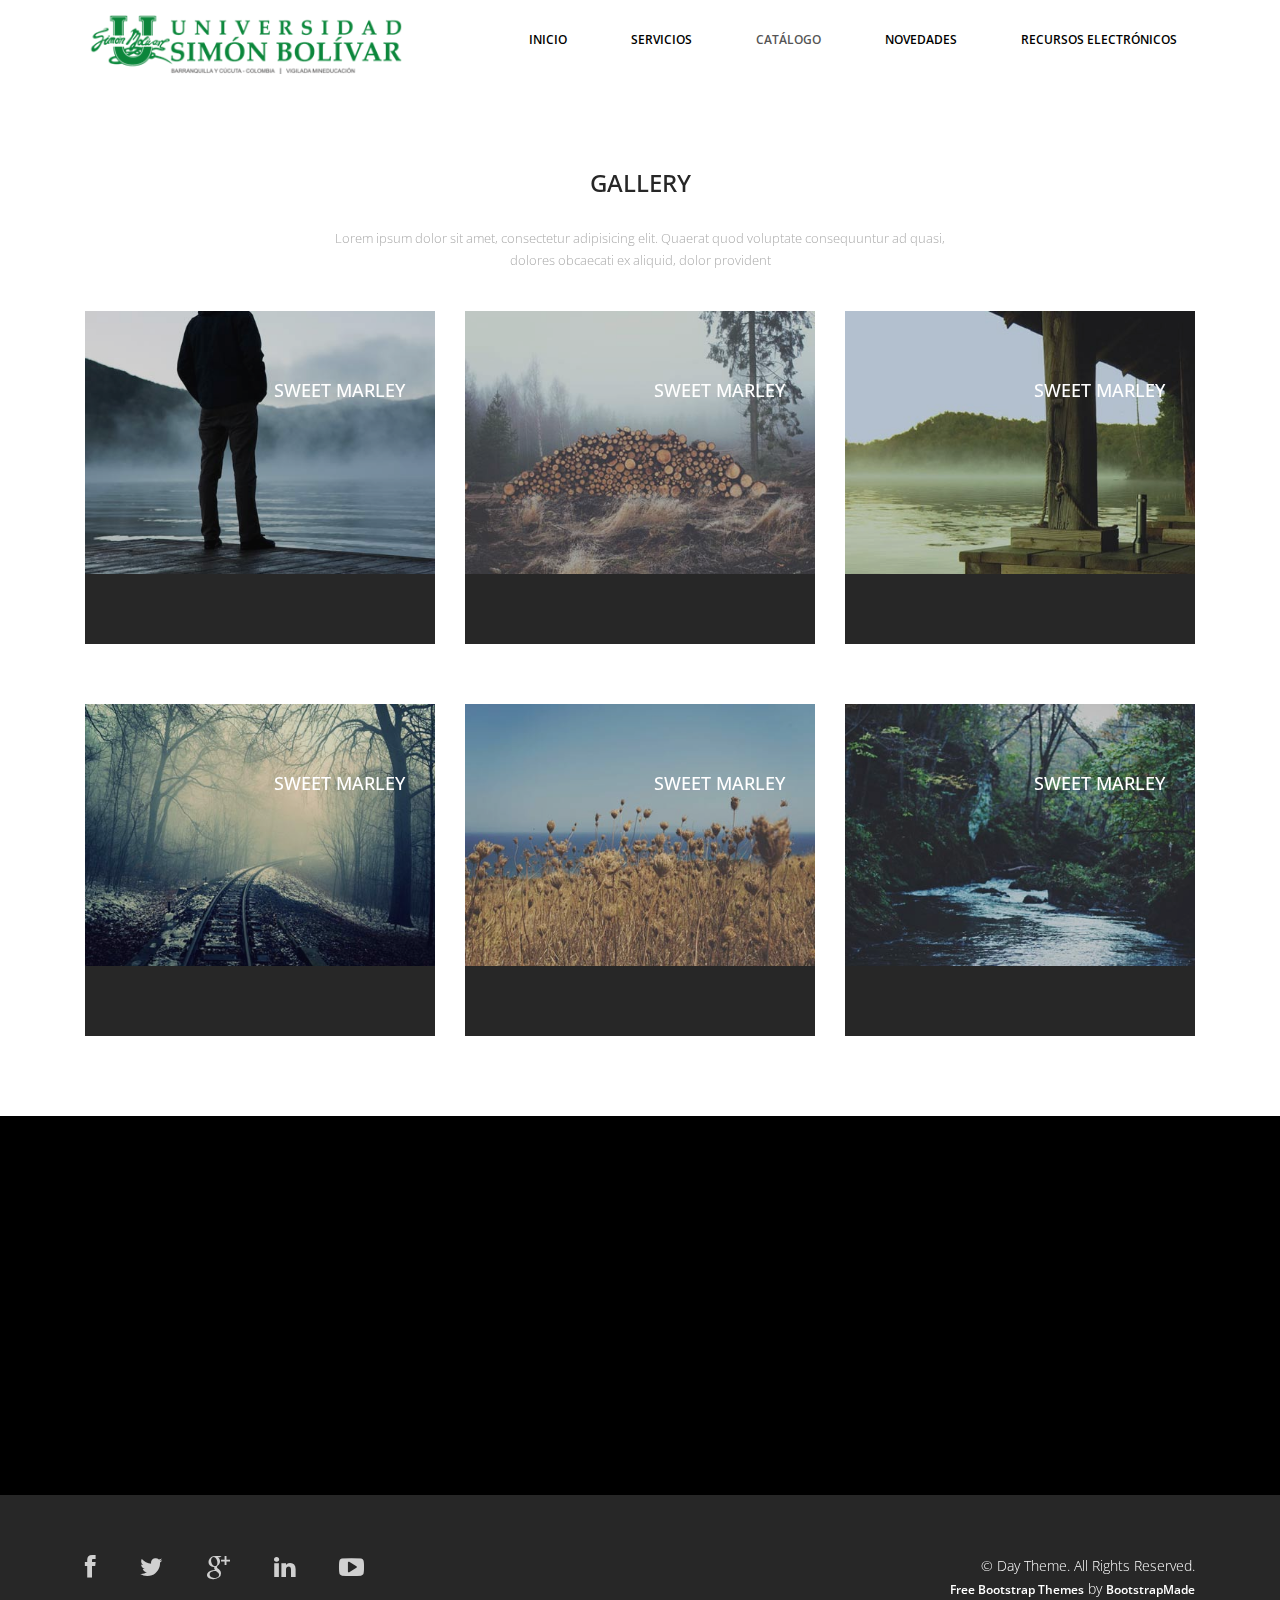
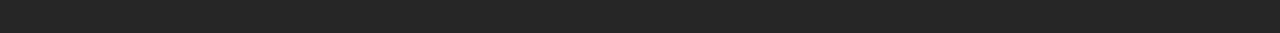
<file: Library/gallery.html>
<!DOCTYPE html>
<html lang="en">

<head>
  <meta charset="utf-8">
  <meta http-equiv="X-UA-Compatible" content="IE=edge">
  <meta name="viewport" content="width=device-width, initial-scale=1">
  <!-- The above 3 meta tags *must* come first in the head; any other head content must come *after* these tags -->
  <title>Biblioteca - Universidad Simón Bolívar</title>

  <!-- Bootstrap -->
  <link href="css/bootstrap.min.css" rel="stylesheet">
  <link rel="stylesheet" href="css/font-awesome.min.css">
  <link rel="stylesheet" href="css/animate.css">
  <link href="css/animate.min.css" rel="stylesheet">
  <link href="css/style.css" rel="stylesheet" />
  <!-- =======================================================
    Theme Name: Day
    Theme URL: https://bootstrapmade.com/day-multipurpose-html-template-for-free/
    Author: BootstrapMade
    Author URL: https://bootstrapmade.com
  ======================================================= -->
</head>

<body>
  <header id="header">
    <nav class="navbar navbar-default navbar-static-top" role="banner">
      <div class="container">
        <div class="navbar-header">
          <button type="button" class="navbar-toggle" data-toggle="collapse" data-target=".navbar-collapse">
                        <span class="sr-only">Toggle navigation</span>
                        <span class="icon-bar"></span>
                        <span class="icon-bar"></span>
                        <span class="icon-bar"></span>
                    </button>
          <div class="navbar-brand">
            <a href="index.html"><img src="img/unisimon-logo.png" width="90%" alt=""></a>
          </div>
        </div>
        <div class="navbar-collapse collapse">
          <div class="menu">
            <ul class="nav nav-tabs" role="tablist">
              <li role="presentation"><a href="index.html" >Inicio</a></li>
              <li role="presentation"><a href="services.html" >Servicios</a></li>
              <li role="presentation"><a href="gallery.html" class="active" >Catálogo</a></li>
              <li role="presentation"><a href="about.html" >Novedades</a></li>
              <li role="presentation"><a href="contact.html" >Recursos Electrónicos</a></li>
            </ul>
          </div>
        </div>
      </div>
      <!--/.container-->
    </nav>
    <!--/nav-->
  </header>
  <!--/header-->

  <div class="gallery">
    <div class="text-center">
      <h2>Gallery</h2>
      <p>Lorem ipsum dolor sit amet, consectetur adipisicing elit. Quaerat quod voluptate consequuntur ad quasi,<br> dolores obcaecati ex aliquid, dolor provident </p>
    </div>
    <div class="container">
      <div class="col-md-4">
        <figure class="effect-marley">
          <img src="img/8.jpg" alt="" class="img-responsive" />
          <figcaption>
            <h4>sweet marley</h4>
            <p>Marley tried to convince her but she was not interested.</p>
          </figcaption>
        </figure>
      </div>
      <div class="col-md-4">
        <figure class="effect-marley">
          <img src="img/9.jpg" alt="" class="img-responsive" />
          <figcaption>
            <h4>sweet marley</h4>
            <p>Marley tried to convince her but she was not interested.</p>
          </figcaption>
        </figure>
      </div>
      <div class="col-md-4">
        <figure class="effect-marley">
          <img src="img/10.jpg" alt="" class="img-responsive" />
          <figcaption>
            <h4>sweet marley</h4>
            <p>Marley tried to convince her but she was not interested.</p>
          </figcaption>
        </figure>
      </div>
    </div>

    <div class="container">
      <div class="col-md-4">
        <figure class="effect-marley">
          <img src="img/11.jpg" alt="" class="img-responsive" />
          <figcaption>
            <h4>sweet marley</h4>
            <p>Marley tried to convince her but she was not interested.</p>
          </figcaption>
        </figure>
      </div>
      <div class="col-md-4">
        <figure class="effect-marley">
          <img src="img/12.jpg" alt="" class="img-responsive" />
          <figcaption>
            <h4>sweet marley</h4>
            <p>Marley tried to convince her but she was not interested.</p>
          </figcaption>
        </figure>
      </div>
      <div class="col-md-4">
        <figure class="effect-marley">
          <img src="img/13.jpg" alt="" class="img-responsive" />
          <figcaption>
            <h4>sweet marley</h4>
            <p>Marley tried to convince her but she was not interested.</p>
          </figcaption>
        </figure>
      </div>
    </div>
  </div>

  <footer>
    <div class="container">
      <div class="col-md-4 wow fadeInDown" data-wow-duration="1000ms" data-wow-delay="300ms">
        <h4>About Us</h4>
        <p>Day is tellus ac cursus commodo, mauesris condime ntum nibh, ut fermentum mas justo sitters.</p>
        <div class="contact-info">
          <ul>
            <li><i class="fa fa-home fa"></i>Suite 54 Elizebth Street, Victoria State Newyork, USA </li>
            <li><i class="fa fa-phone fa"></i> +38 000 129900</li>
            <li><i class="fa fa-envelope fa"></i> info@domain.net</li>
          </ul>
        </div>
      </div>

      <div class="col-md-4 wow fadeInDown" data-wow-duration="1000ms" data-wow-delay="600ms">
        <div class="text-center">
          <h4>Photo Gallery</h4>
          <ul class="sidebar-gallery">
            <li><a href="#"><img src="img/gallery1.png" alt="" /></a></li>
            <li><a href="#"><img src="img/gallery2.png" alt="" /></a></li>
            <li><a href="#"><img src="img/gallery3.png" alt="" /></a></li>
            <li><a href="#"><img src="img/gallery4.png" alt="" /></a></li>
            <li><a href="#"><img src="img/gallery5.png" alt="" /></a></li>
            <li><a href="#"><img src="img/gallery6.png" alt="" /></a></li>
          </ul>
        </div>
      </div>

      <div class="col-md-4 wow fadeInDown" data-wow-duration="1000ms" data-wow-delay="900ms">
        <div class="">
          <h4>Newsletter Registration</h4>
          <p>Subscribe today to receive the latest Day news via email. You may unsubscribe from this service at any time</p>
          <div class="btn-gamp">
            <input type="email" class="form-control" id="exampleInputEmail3" placeholder="Enter Email">
          </div>
          <div class="btn-gamp">
            <a type="submit" class="btn btn-default">Subscribe</a>
          </div>

        </div>

      </div>
  </footer>

  <div class="sub-footer">
    <div class="container">
      <div class="social-icon">
        <div class="col-md-4">
          <ul class="social-network">
            <li><a href="#" class="fb tool-tip" title="Facebook"><i class="fa fa-facebook"></i></a></li>
            <li><a href="#" class="twitter tool-tip" title="Twitter"><i class="fa fa-twitter"></i></a></li>
            <li><a href="#" class="gplus tool-tip" title="Google Plus"><i class="fa fa-google-plus"></i></a></li>
            <li><a href="#" class="linkedin tool-tip" title="Linkedin"><i class="fa fa-linkedin"></i></a></li>
            <li><a href="#" class="ytube tool-tip" title="You Tube"><i class="fa fa-youtube-play"></i></a></li>
          </ul>
        </div>
      </div>

      <div class="col-md-4 col-md-offset-4">
        <div class="copyright">
          &copy; Day Theme. All Rights Reserved.
          <div class="credits">
            <!--
              All the links in the footer should remain intact.
              You can delete the links only if you purchased the pro version.
              Licensing information: https://bootstrapmade.com/license/
              Purchase the pro version with working PHP/AJAX contact form: https://bootstrapmade.com/buy/?theme=Day
            -->
            <a href="https://bootstrapmade.com/">Free Bootstrap Themes</a> by <a href="https://bootstrapmade.com/">BootstrapMade</a>
          </div>
        </div>
      </div>
    </div>
  </div>

  <!-- jQuery (necessary for Bootstrap's JavaScript plugins) -->
  <script src="js/jquery.js"></script>
  <!-- Include all compiled plugins (below), or include individual files as needed -->
  <script src="js/bootstrap.min.js"></script>
  <script src="js/wow.min.js"></script>
  <script>
    wow = new WOW({}).init();
  </script>

</body>

</html>
</file>
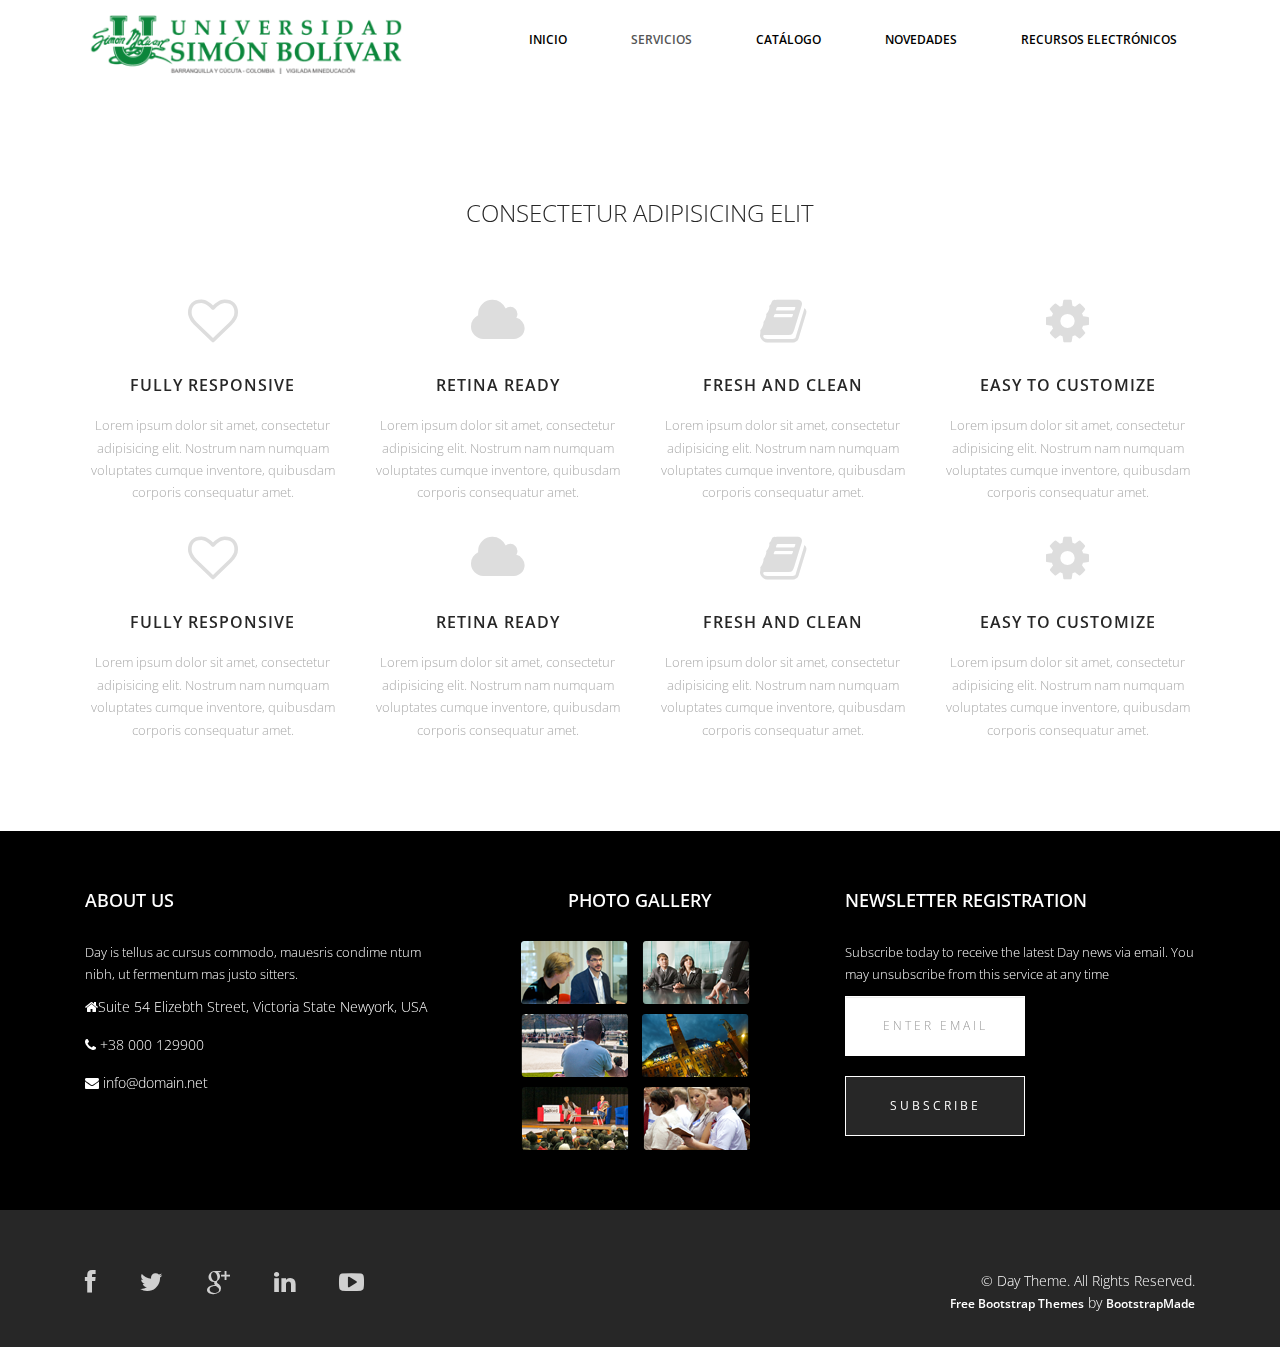
<file: Library/services.html>
<!DOCTYPE html>
<html lang="en">

<head>
  <meta charset="utf-8">
  <meta http-equiv="X-UA-Compatible" content="IE=edge">
  <meta name="viewport" content="width=device-width, initial-scale=1">
  <!-- The above 3 meta tags *must* come first in the head; any other head content must come *after* these tags -->
  <title>Biblioteca - Universidad Simón Bolívar</title>

  <!-- Bootstrap -->
  <link href="css/bootstrap.min.css" rel="stylesheet">
  <link rel="stylesheet" href="css/font-awesome.min.css">
  <link rel="stylesheet" href="css/animate.css">
  <link href="css/animate.min.css" rel="stylesheet">
  <link href="css/style.css" rel="stylesheet" />
  <!-- =======================================================
    Theme Name: Day
    Theme URL: https://bootstrapmade.com/day-multipurpose-html-template-for-free/
    Author: BootstrapMade
    Author URL: https://bootstrapmade.com
  ======================================================= -->
</head>

<body>
  <header id="header">
    <nav class="navbar navbar-default navbar-static-top" role="banner">
      <div class="container">
        <div class="navbar-header">
          <button type="button" class="navbar-toggle" data-toggle="collapse" data-target=".navbar-collapse">
                        <span class="sr-only">Toggle navigation</span>
                        <span class="icon-bar"></span>
                        <span class="icon-bar"></span>
                        <span class="icon-bar"></span>
                    </button>
          <div class="navbar-brand">
            <a href="index.html"><img src="img/unisimon-logo.png" width="90%" alt=""></a>
          </div>
        </div>
        <div class="navbar-collapse collapse">
          <div class="menu">
            <ul class="nav nav-tabs" role="tablist">
              <li role="presentation"><a href="index.html" >Inicio</a></li>
              <li role="presentation"><a href="services.html" class="active">Servicios</a></li>
              <li role="presentation"><a href="gallery.html" >Catálogo</a></li>
              <li role="presentation"><a href="about.html" >Novedades</a></li>
              <li role="presentation"><a href="contact.html" >Recursos Electrónicos</a></li>
            </ul>
          </div>
        </div>
      </div>
      <!--/.container-->
    </nav>
    <!--/nav-->
  </header>
  <!--/header-->

  <div class="services">
    <div class="container">
      <div class="text-center">
        <h2>consectetur adipisicing elit</h2>
        <div class="col-md-3 wow fadeInDown" data-wow-duration="1000ms" data-wow-delay="300ms">
          <i class="fa fa-heart-o"></i>
          <h3>Fully Responsive</h3>
          <p>Lorem ipsum dolor sit amet, consectetur adipisicing elit. Nostrum nam numquam voluptates cumque inventore, quibusdam corporis consequatur amet.</p>
        </div>
        <div class="col-md-3 wow fadeInDown" data-wow-duration="1000ms" data-wow-delay="600ms">
          <i class="fa fa-cloud"></i>
          <h3>Retina Ready</h3>
          <p>Lorem ipsum dolor sit amet, consectetur adipisicing elit. Nostrum nam numquam voluptates cumque inventore, quibusdam corporis consequatur amet.</p>
        </div>
        <div class="col-md-3 wow fadeInDown" data-wow-duration="1000ms" data-wow-delay="900ms">
          <i class="fa fa-book"></i>
          <h3>Fresh and Clean</h3>
          <p>Lorem ipsum dolor sit amet, consectetur adipisicing elit. Nostrum nam numquam voluptates cumque inventore, quibusdam corporis consequatur amet.</p>
        </div>
        <div class="col-md-3 wow fadeInDown" data-wow-duration="1000ms" data-wow-delay="1200ms">
          <i class="fa fa-gear"></i>
          <h3>Easy to Customize</h3>
          <p>Lorem ipsum dolor sit amet, consectetur adipisicing elit. Nostrum nam numquam voluptates cumque inventore, quibusdam corporis consequatur amet.</p>
        </div>
      </div>
    </div>
    <div class="text-center">
      <div class="container">
        <div class="col-md-3 wow fadeInDown" data-wow-duration="1000ms" data-wow-delay="300ms">
          <i class="fa fa-heart-o"></i>
          <h3>Fully Responsive</h3>
          <p>Lorem ipsum dolor sit amet, consectetur adipisicing elit. Nostrum nam numquam voluptates cumque inventore, quibusdam corporis consequatur amet.</p>
        </div>
        <div class="col-md-3 wow fadeInDown" data-wow-duration="1000ms" data-wow-delay="600ms">
          <i class="fa fa-cloud"></i>
          <h3>Retina Ready</h3>
          <p>Lorem ipsum dolor sit amet, consectetur adipisicing elit. Nostrum nam numquam voluptates cumque inventore, quibusdam corporis consequatur amet.</p>
        </div>
        <div class="col-md-3 wow fadeInDown" data-wow-duration="1000ms" data-wow-delay="900ms">
          <i class="fa fa-book"></i>
          <h3>Fresh and Clean</h3>
          <p>Lorem ipsum dolor sit amet, consectetur adipisicing elit. Nostrum nam numquam voluptates cumque inventore, quibusdam corporis consequatur amet.</p>
        </div>
        <div class="col-md-3 wow fadeInDown" data-wow-duration="1000ms" data-wow-delay="1200ms">
          <i class="fa fa-gear"></i>
          <h3>Easy to Customize</h3>
          <p>Lorem ipsum dolor sit amet, consectetur adipisicing elit. Nostrum nam numquam voluptates cumque inventore, quibusdam corporis consequatur amet.</p>
        </div>
      </div>
    </div>
  </div>

  <footer>
    <div class="container">
      <div class="col-md-4 wow fadeInDown" data-wow-duration="1000ms" data-wow-delay="300ms">
        <h4>About Us</h4>
        <p>Day is tellus ac cursus commodo, mauesris condime ntum nibh, ut fermentum mas justo sitters.</p>
        <div class="contact-info">
          <ul>
            <li><i class="fa fa-home fa"></i>Suite 54 Elizebth Street, Victoria State Newyork, USA </li>
            <li><i class="fa fa-phone fa"></i> +38 000 129900</li>
            <li><i class="fa fa-envelope fa"></i> info@domain.net</li>
          </ul>
        </div>
      </div>

      <div class="col-md-4 wow fadeInDown" data-wow-duration="1000ms" data-wow-delay="600ms">
        <div class="text-center">
          <h4>Photo Gallery</h4>
          <ul class="sidebar-gallery">
            <li><a href="#"><img src="img/gallery1.png" alt="" /></a></li>
            <li><a href="#"><img src="img/gallery2.png" alt="" /></a></li>
            <li><a href="#"><img src="img/gallery3.png" alt="" /></a></li>
            <li><a href="#"><img src="img/gallery4.png" alt="" /></a></li>
            <li><a href="#"><img src="img/gallery5.png" alt="" /></a></li>
            <li><a href="#"><img src="img/gallery6.png" alt="" /></a></li>
          </ul>
        </div>
      </div>

      <div class="col-md-4 wow fadeInDown" data-wow-duration="1000ms" data-wow-delay="900ms">
        <h4>Newsletter Registration</h4>
        <p>Subscribe today to receive the latest Day news via email. You may unsubscribe from this service at any time</p>
        <div class="btn-gamp">
          <input type="email" class="form-control" id="exampleInputEmail3" placeholder="Enter Email">
        </div>
        <div class="btn-gamp">
          <a type="submit" class="btn btn-default">Subscribe</a>
        </div>
      </div>
    </div>
  </footer>

  <div class="sub-footer">
    <div class="container">
      <div class="social-icon">
        <div class="col-md-4">
          <ul class="social-network">
            <li><a href="#" class="fb tool-tip" title="Facebook"><i class="fa fa-facebook"></i></a></li>
            <li><a href="#" class="twitter tool-tip" title="Twitter"><i class="fa fa-twitter"></i></a></li>
            <li><a href="#" class="gplus tool-tip" title="Google Plus"><i class="fa fa-google-plus"></i></a></li>
            <li><a href="#" class="linkedin tool-tip" title="Linkedin"><i class="fa fa-linkedin"></i></a></li>
            <li><a href="#" class="ytube tool-tip" title="You Tube"><i class="fa fa-youtube-play"></i></a></li>
          </ul>
        </div>
      </div>

      <div class="col-md-4 col-md-offset-4">
        <div class="copyright">
          &copy; Day Theme. All Rights Reserved.
          <div class="credits">
            <!--
              All the links in the footer should remain intact.
              You can delete the links only if you purchased the pro version.
              Licensing information: https://bootstrapmade.com/license/
              Purchase the pro version with working PHP/AJAX contact form: https://bootstrapmade.com/buy/?theme=Day
            -->
            <a href="https://bootstrapmade.com/">Free Bootstrap Themes</a> by <a href="https://bootstrapmade.com/">BootstrapMade</a>
          </div>
        </div>
      </div>
    </div>
  </div>

  <!-- jQuery (necessary for Bootstrap's JavaScript plugins) -->
  <script src="js/jquery.js"></script>
  <!-- Include all compiled plugins (below), or include individual files as needed -->
  <script src="js/bootstrap.min.js"></script>
  <script src="js/wow.min.js"></script>
  <script>
    wow = new WOW({}).init();
  </script>

</body>

</html>
</file>
<file: Day/css/style.css>
/*
    Theme Name: Day
    Theme URL: https://bootstrapmade.com/day-multipurpose-html-template-for-free/
    Author: BootstrapMade
    Author URL: https://bootstrapmade.com
*/
/* ==== Google font ==== */
@import url(https://fonts.googleapis.com/css?family=Open+Sans:400,300,700,600);
@import url('font-awesome.css');
/* ==== overwrite bootstrap standard ==== */
@import url('animate.css');



body {
	font-family:'Open Sans', Arial, sans-serif;
	font-size:14px;
	font-weight:300;
	line-height:1.6em;
	color:#fff;
	background-color:#fff;
	overflow-x:hidden;
}

hi,h2,h3,h4,h5,h6 {
	color:#272727;
	line-height:1.1em;
}

p {
	color:#aaa;
	font-size:13px;
}
a {
    text-decoration:none;
    transition: all 0.1s ease-in-out;
    -moz-transition: all 0.1s ease-in-out;
    -webkit-transition: all 0.1s ease-in-out;
    -o-transition: all 0.1s ease-in-out;
    outline: none;
	color:#272727;
}
a:hover {
	text-decoration: none;
	color:#aaa;	
	}

.btn {
	border-radius:0;
	margin-top:10px;
	background-color: #65AAF0;
	text-transform:uppercase;
	border-color:#fff;
	font-size:14px;
}

.btn:hover {
	background-color: #fff;
	border-color:#f2f2f2;
	color:#272727;	
}
	
/*===========================
  Menu and Navigation
============================ */
.navbar-brand {
  float: left;
  height: 50px;
  padding: 15px 15px;
  font-size: 18px;
  line-height: 20px;
}

.navbar-brand h1 {
	margin-top:9px;
	padding-top:5px;
	float: left;	
	font-size: 25px;	
	color:#fff;	
	text-transform:uppercase;
	font-weight:600;
}

@media (max-width: 767px) {
  .navbar-brand {
    padding: 0 0 0 15px;
  }
}

.menu {
	font-size:12px;
	float:right;
	text-transform:uppercase;
	font-weight:600;	
}

.navbar-collapse {
  padding-right: 15px;
  padding-left: 15px;
  overflow-x: visible;
  -webkit-overflow-scrolling: touch;
  border-top: 0px solid transparent;
  -webkit-box-shadow: inset 0 1px 0 rgba(255, 255, 255, .1);
          box-shadow: inset 0 1px 0 rgba(255, 255, 255, .1);
}
.navbar-collapse.in {
  overflow-y: auto;
}

.menu ul.nav-tabs li {
	color:#fff;	
}

.nav-tabs {
	border-bottom: 0;
}
.nav-tabs > li {
	float: left;
	margin-bottom: 0;
}

.nav-tabs > li > a {	
	border-radius:0;
	color:#fff;
	padding:30px;
}

.nav-tabs > li > a:hover {
	color:#272727;
	background:#fff;	
} 

.nav-tabs > li a.active {
	color: #555;
	cursor: default;
	background-color: #fff;
	border: 1px solid #fff;
	border-bottom-color:#fff;
}

.navbar-default {
	background-color: #65AAF0;
	border-color:#65AAF0;
}

/*===========================
  slider
============================ */
.slider {
	position: relative;	
	margin-top:-20px;
}

.slider img {
    width: 100%;
}

#carousel-slider {
  position: relative;
}

#carousel-slider .carousel-indicators {
  bottom: -40px;
}

#carousel-slider .carousel-indicators li {
  border: 1px solid #ffbd20;
}

#carousel-slider a i {
	border-radius:50%;
	font-size: 30px;
	height: 50px;
	padding: 10px;
	position: absolute;
	top: 50%;
	width: 50px;
	color:#65AAF0;
	background:#65AAF0;
	color:#fff;
}

#carousel-slider a i:hover {
	background:#65AAF0;
	color:#fff;
	border: 1px solid #65AAF0;
}

#carousel-slider 
.carousel-control {
	width:inherit;
}

#carousel-slider .carousel-control.left i {
	left:50px;
	top: calc(50% - 50px);
}

#carousel-slider .carousel-control.right i {
	right: 50px;
	top: calc(50% - 50px);
}

.carousel-caption {
	position: absolute;
	right: 15%;
	top: calc(50% - 150px);
	font-size:40px;
	left: 15%;
	z-index: 10;
	padding-bottom: 0px;
	color: #fff;
	text-align: center;
}

.carousel-caption  h2 {
	font-size:60px;
	color: #fff;
}

.carousel-caption  h2 span {
	font-size:60px;
	color: #fff;
}

.carousel-caption  p {
	font-size:30px;
	margin-top:30px;
	margin-bottom:20px;
	color:#fff;
	padding:10px;
	background:#65AAF0;
}

@media (max-width: 767px) {
    .carousel-caption  {
      font-size: 18px;
    }
    .carousel-caption h2, .carousel-caption  h2 span, .carousel-caption  p {
    	font-size:18px;
    }
}

.carousel-inner .form-inline .form-group button[type="livedemo"]{
	padding:20px 60px;
	font-size:20px;
	background:#65AAF0;
	color:#fff;
	border-radius:0;
	border-color:#fff;
	text-transform:uppercase;
}

.carousel-inner .form-inline .form-group button[type="livedemo"]:hover {
	color:#272727;
	opacity: 0.8;
	-webkit-transition: color 300ms, background-color 300ms;
  -moz-transition: color 300ms, background-color 300ms;
  -o-transition:  color 300ms, background-color 300ms;
  transition:  color 300ms, background-color 300ms;
}

.carousel-inner .form-inline .form-group button[type="getnow"]{
	padding:20px 60px;
	font-size:20px;
	background:#fff;
	color:#272727;
	border-radius:0;
	text-transform:uppercase;
	border: 1px solid #fff;
}

.carousel-inner .form-inline .form-group button[type="getnow"]:hover {
	color:#fff;
	border-color:#fff;
	background:#65AAF0;
	-webkit-transition: color 300ms, background-color 300ms;
  -moz-transition: color 300ms, background-color 300ms;
  -o-transition:  color 300ms, background-color 300ms;
  transition:  color 300ms, background-color 300ms;
}

.form-inline {
	margin-top:50px;	
}


/*===========================
  about
============================ */

.about {
	padding:80px 0 80px 0;
	background:#fff;
}

.about .text-center h2 {
	text-transform:uppercase;
	font-weight:550;
	font-size:24px;
}

.about .text-center p {
	margin-top:20px;
	margin-bottom:80px;
	color:#aaa;
} 

.btn-gamp a {
  float: right;
  font-size: 12px;
  text-transform: uppercase;
  letter-spacing: 3px;
  color: #272727;
  border: 2px solid #272727;
  width: 180px;
  height: 60px;
  text-align: center;
  display: inline-block;
  line-height: 56px;
}

.btn-gamp a:hover {
  opacity: 0.8;
  transition: all 0.5s;
}

.gamp-btn a {
  float: left;
  font-size: 12px;
  text-transform: uppercase;
  letter-spacing: 3px;
  background: #272727;
  color: #ffffff;
  width: 180px;
  height: 60px;
  text-align: center;
  display: inline-block;
  line-height: 60px;
}
.gamp-btn a:hover {
  color: #ffffff;
  opacity: 0.8;
  transition: all 0.5s;
}

.center span {
	color:#E8CE0E;
}

#about-us {
	margin-bottom:50px;
}

#about-us .text-center h2 {
	text-transform:uppercase;
	font-weight:550;
	font-size:24px;
	margin-bottom:30px;
}

.skill_text {
  display: block;
  margin-bottom: 60px;
  margin-top: 25px;
  overflow: hidden;
}

.sinlge-skill {
  background:#f2f2f2;
  border-radius: 100%;
  color: #FFFFFF;
  font-size: 22px;
  font-weight: bold;
  height: 200px;
  position: relative;
  width: 200px;
  text-transform: uppercase;
  overflow: hidden;
  margin: 30px 0;
}

.sinlge-skill p em {
  color: #FFFFFF;
  font-size: 38px;
}

.sinlge-skill p {
  line-height: 1;
   color: #FFFFFF;
}

.joomla-skill, 
.html-skill, 
.css-skill, 
.wp-skill {
  position: absolute;
  height: 100%;
  bottom: 0;
  width:100%;
  border-radius: 100%;
  padding: 70px 0;
  text-align: center;
}

.joomla-skill {
  background: rgb(242,242,242); /* Old browsers */
  background: -moz-linear-gradient(top, rgba(242,242,242,1) 0%, rgba(242,242,242,1) 28%, rgba(45,125,164,1) 28%); /* FF3.6+ */
  background: -webkit-gradient(linear, left top, left bottom, color-stop(0%,rgba(242,242,242,1)), color-stop(28%,rgba(242,242,242,1)), color-stop(28%,rgba(45,125,164,1))); /* Chrome,Safari4+ */
  background: -webkit-linear-gradient(top, rgba(242,242,242,1) 0%,rgba(242,242,242,1) 28%,rgba(45,125,164,1) 28%); /* Chrome10+,Safari5.1+ */
  background: -o-linear-gradient(top, rgba(242,242,242,1) 0%,rgba(242,242,242,1) 28%,rgba(45,125,164,1) 28%); /* Opera 11.10+ */
  background: -ms-linear-gradient(top, rgba(242,242,242,1) 0%,rgba(242,242,242,1) 28%,rgba(45,125,164,1) 28%); /* IE10+ */
  background: linear-gradient(to bottom, rgba(242,242,242,1) 0%,rgba(242,242,242,1) 28%,rgba(45,125,164,1) 28%); /* W3C */
  filter: progid:DXImageTransform.Microsoft.gradient( startColorstr='#f2f2f2', endColorstr='#2d7da4',GradientType=0 ); /* IE6-9 */    
}

.html-skill {
  background: rgb(242,242,242); /* Old browsers */
  background: -moz-linear-gradient(top, rgba(242,242,242,1) 0%, rgba(242,242,242,1) 9%, rgba(106,164,47,1) 9%); /* FF3.6+ */
  background: -webkit-gradient(linear, left top, left bottom, color-stop(0%,rgba(242,242,242,1)), color-stop(9%,rgba(242,242,242,1)), color-stop(9%,rgba(106,164,47,1))); /* Chrome,Safari4+ */
  background: -webkit-linear-gradient(top, rgba(242,242,242,1) 0%,rgba(242,242,242,1) 9%,rgba(106,164,47,1) 9%); /* Chrome10+,Safari5.1+ */
  background: -o-linear-gradient(top, rgba(242,242,242,1) 0%,rgba(242,242,242,1) 9%,rgba(106,164,47,1) 9%); /* Opera 11.10+ */
  background: -ms-linear-gradient(top, rgba(242,242,242,1) 0%,rgba(242,242,242,1) 9%,rgba(106,164,47,1) 9%); /* IE10+ */
  background: linear-gradient(to bottom, rgba(242,242,242,1) 0%,rgba(242,242,242,1) 9%,rgba(106,164,47,1) 9%); /* W3C */
  filter: progid:DXImageTransform.Microsoft.gradient( startColorstr='#f2f2f2', endColorstr='#6aa42f',GradientType=0 ); /* IE6-9 */
}

.css-skill {
  background: rgb(242,242,242); /* Old browsers */
  background: -moz-linear-gradient(top, rgba(242,242,242,1) 0%, rgba(242,242,242,1) 32%, rgba(255,189,32,1) 32%); /* FF3.6+ */
  background: -webkit-gradient(linear, left top, left bottom, color-stop(0%,rgba(242,242,242,1)), color-stop(32%,rgba(242,242,242,1)), color-stop(32%,rgba(255,189,32,1))); /* Chrome,Safari4+ */
  background: -webkit-linear-gradient(top, rgba(242,242,242,1) 0%,rgba(242,242,242,1) 32%,rgba(255,189,32,1) 32%); /* Chrome10+,Safari5.1+ */
  background: -o-linear-gradient(top, rgba(242,242,242,1) 0%,rgba(242,242,242,1) 32%,rgba(255,189,32,1) 32%); /* Opera 11.10+ */
  background: -ms-linear-gradient(top, rgba(242,242,242,1) 0%,rgba(242,242,242,1) 32%,rgba(255,189,32,1) 32%); /* IE10+ */
  background: linear-gradient(to bottom, rgba(242,242,242,1) 0%,rgba(242,242,242,1) 32%,rgba(255,189,32,1) 32%); /* W3C */
  filter: progid:DXImageTransform.Microsoft.gradient( startColorstr='#f2f2f2', endColorstr='#ffbd20',GradientType=0 ); /* IE6-9 */
}

.wp-skill {
  background: rgb(242,242,242); /* Old browsers */
  background: -moz-linear-gradient(top, rgba(242,242,242,1) 0%, rgba(242,242,242,1) 19%, rgba(219,54,21,1) 19%); /* FF3.6+ */
  background: -webkit-gradient(linear, left top, left bottom, color-stop(0%,rgba(242,242,242,1)), color-stop(19%,rgba(242,242,242,1)), color-stop(19%,rgba(219,54,21,1))); /* Chrome,Safari4+ */
  background: -webkit-linear-gradient(top, rgba(242,242,242,1) 0%,rgba(242,242,242,1) 19%,rgba(219,54,21,1) 19%); /* Chrome10+,Safari5.1+ */
  background: -o-linear-gradient(top, rgba(242,242,242,1) 0%,rgba(242,242,242,1) 19%,rgba(219,54,21,1) 19%); /* Opera 11.10+ */
  background: -ms-linear-gradient(top, rgba(242,242,242,1) 0%,rgba(242,242,242,1) 19%,rgba(219,54,21,1) 19%); /* IE10+ */
  background: linear-gradient(to bottom, rgba(242,242,242,1) 0%,rgba(242,242,242,1) 19%,rgba(219,54,21,1) 19%); /* W3C */
  filter: progid:DXImageTransform.Microsoft.gradient( startColorstr='#f2f2f2', endColorstr='#db3615',GradientType=0 ); /* IE6-9 */
}

.skill-wrap {
  display: block;
  overflow: hidden;
  margin: 60px 0;
}

.team .text-center h2 {
	text-transform:uppercase;
	font-weight:550;
	font-size:24px;
	margin-bottom:30px;
}

.team .text-center p {
	margin-bottom:50px;
}

.team h4 {
  margin-top: 0;
  text-transform: uppercase;
}

.team h5 {
  font-weight: 300;
}

.single-profile-top, 
.single-profile-bottom {
  font-weight: 400;
  line-height: 24px;
}

.single-profile-top, 
.single-profile-bottom  {
  border: 1px solid #ddd;
  padding: 15px;
  position: relative;
}

.media_image {
  margin-bottom: 10px;
}

.team .btn {
  background:transparent;
  font-size: 12px;
  font-weight: 300;
  margin-bottom: 3px;
  padding: 1px 5px;
  text-transform: uppercase;
  border:1px solid#ddd;
  margin-right: 3px;
}


ul.social_icons,
ul.tag {
  list-style: none;
  padding: 0;
  margin: 10px 0;
  display: block;
}

ul.social_icons li,
ul.tag li {
  display: inline-block;
  margin-right: 5px;
}

ul.social_icons li  a i{
  border-radius: 50%;
  color: #FFFFFF;
  height: 25px;
  line-height: 25px;
  font-size: 12px;
  padding: 0;
  text-align: center;
  width: 25px;
  opacity:.8;
}

.team .social_icons .fa-facebook:hover, 
.team .social_icons .fa-twitter:hover, 
.team .social_icons .fa-google-plus:hover {
  transform: rotate(360deg);
  -ms-transform:rotate(360deg);
  -webkit-transform:rotate(360deg); 
  transition-duration:2s;
  transition-property: all;
  transition-timing-function: ease;
  opacity:1;
  transition: all 0.9s ease 0s;
  -moz-transition: all 0.9s ease 0s;
  -webkit-transition: all 0.9s ease 0s;
  -o-transition: all 0.9s ease 0s;
}

.team .social_icons .fa-facebook {
  background: #0182c4;
}

.team .social_icons .fa-twitter {
  background: #20B8FF
}

.team .social_icons .fa-google-plus {
  background: #D34836
}


.team-bar .first-one-arrow {
  float: left;
  margin-right: 30px;
  width: 2%;
}

.team-bar .first-arrow {
  float: left;
  margin-left: 5px;
  margin-right: 35px;
  width: 22%;
}

.team-bar .second-arrow {
  float: left;
  margin-left: 5px;
  width: 21%;
}

.team-bar .third-arrow {
  float: left;
  margin-left: 40px;
  margin-right: 12px;
  width: 22%;
}

.team-bar .fourth-arrow {
  float: left;
  margin-left: 25px;
  width: 20%;
}

.team-bar .first-one-arrow hr {
  border-bottom: 1px solid #2D7DA4;
  border-top: 1px solid #2D7DA4;
 }

.team-bar .first-arrow hr {
  border-bottom: 1px solid #2D7DA4;
  border-top: 1px solid #2D7DA4;
 }

.team-bar .second-arrow hr {
  border-bottom: 1px solid #6aa42f;
  border-top: 1px solid #6aa42f;
}

.team-bar .third-arrow hr {
  border-bottom: 1px solid #FFBD20;
  border-top: 1px solid #FFBD20;

}

.team-bar .fourth-arrow hr {
  border-bottom: 1px solid #db3615;
  border-top: 1px solid #db3615;
}

.team-bar {
  margin-bottom: 15px;
  margin-top: 30px;
  position: relative;
}

.team-bar i {
  border-radius: 50%;
  color: #FFFFFF;
  display: block;
  height: 24px;
  line-height: 24px;
  margin-top: -32px;
  overflow: hidden;
  padding: 0;
  text-align: center;
  width: 24px;
  position: absolute;
}

.team-bar .first-arrow .fa-angle-up {
  background:#2D7DA4;
  margin-left:-33px
 }

.team-bar .second-arrow .fa-angle-down {
  background:#6AA42F;
  margin-left: -33px;
}

.team-bar .third-arrow .fa-angle-up {
  background:#FFBD20;
  margin-left: -32px;
}

.team-bar .fourth-arrow .fa-angle-down {
  background:#db3615;
  margin-left: -32px;
}

.team .single-profile-top:before, 
.team .single-profile-top:after {
  content: "";
  position: absolute;
  width: 0;
  height: 0;
  border-style: solid;
}

.team .single-profile-top:before {
  left:26px;
  bottom: -20px;
  border-width: 10px;
  border-color:#fff transparent transparent transparent;
  z-index: 1;
}

.team .single-profile-top:after {
  left: 25px;
  bottom: -22px;
  border-style: solid;
  border-width: 11px;
  border-color:#ddd transparent transparent transparent;
  z-index: 0;
}

.team .single-profile-bottom:before,
.team .single-profile-bottom:after {
  position: absolute;
  content:"";
  width: 0;
  height: 0;
  border-style: solid;
}

.team .single-profile-bottom:before {
  left:30px;
  top: -20px;
  border-width: 10px;
  border-color: transparent transparent #fff transparent;
  z-index: 1;
}

.team .single-profile-bottom:after {
  left: 29px;
  top: -22px;
  border-style: solid;
  border-width: 11px;
  border-color: transparent transparent #DDD transparent;
  z-index: 0;
}

/*===========================
  services
============================ */

.services {
	padding:80px 0 80px 0;
}

.services .text-center h2 {
	font-weight:300;
	text-transform:uppercase;
	text-shadow:none;
	margin-bottom:50px;
	font-size:24px;
}

.services i {
	margin-top:20px;
	margin-bottom:10px;
	font-size:50px;
	color:#ddd;
}

.services h3 {
	margin-bottom:20px;
	font-size: 16px;
	font-weight: 600;
	text-transform: uppercase;
	letter-spacing: 1px;
 }

/*===========================
  gallery
============================ */

.gallery {
	padding:50px;
}

.gallery .text-center h2 {
	text-transform:uppercase;
	font-weight:550;
	font-size:24px;
	margin-bottom:30px;
}

.gallery figure {
	position: relative;	
	margin-top:30px;
	margin-bottom:30px;
	background: #272727;
	text-align: center;
	cursor: pointer;
}

.gallery figure img {
	position: relative;
	display: block;
	opacity: 0.8;
}

.gallery figure figcaption {
	padding: 2em;
	color: #fff;
	text-transform: uppercase;
	font-size: 1.25em;
	-webkit-backface-visibility: hidden;
	backface-visibility: hidden;
}

.gallery figure figcaption::before,
.gallery figure figcaption::after {
	pointer-events: none;
}

/*---------------*/
/***** Marley *****/
/*---------------*/

figure.effect-marley figcaption {
	text-align: right;
}

figure.effect-marley h4,
figure.effect-marley p {
	position: absolute;
	right: 30px;
	left: 30px;
	padding: 10px 0;
}


figure.effect-marley p {
	bottom: 30px;
	color:#fff;
	line-height: 1.5;
	-webkit-transform: translate3d(0,100%,0);
	transform: translate3d(0,100%,0);
}

figure.effect-marley h4 {
	top: 30px;
	color:#fff;
	-webkit-transition: -webkit-transform 0.35s;
	transition: transform 0.35s;
	-webkit-transform: translate3d(0,20px,0);
	transform: translate3d(0,20px,0);
}

figure.effect-marley:hover h4 {
	-webkit-transform: translate3d(0,0,0);
	transform: translate3d(0,0,0);
}

figure.effect-marley h4::after {
	position: absolute;
	top: 100%;
	left: 0;
	width: 100%;
	height: 4px;
	background: #fff;
	content: '';
	-webkit-transform: translate3d(0,40px,0);
	transform: translate3d(0,40px,0);
}

figure.effect-marley h4::after,
figure.effect-marley p {
	opacity: 0;
	-webkit-transition: opacity 0.35s, -webkit-transform 0.35s;
	transition: opacity 0.35s, transform 0.35s;
}

figure.effect-marley:hover h4::after,
figure.effect-marley:hover p {
	opacity: 1;
	-webkit-transform: translate3d(0,0,0);
	transform: translate3d(0,0,0);
}


.action {
  overflow: visible;
  padding: 0px;
  width: 100;
  background: #f2f2f2;
  position: relative;
}
.action .left-text {
  padding: 70px 0;
  padding-right: 60px;
  width: 50%;
}
.action .left-text h4 {
  text-transform: uppercase;
  font-size: 24px;
  font-weight: 600;
  letter-spacing: 1px;
}
.action .left-text p {
  padding-top: 20px;
}
.action .left-text em {
  font-size: 16px;
  color: #aaa;
  font-weight: 300;
  font-style: normal;
}
.action .right-image {
  position: absolute;
  top: 0;
  right: 0;
  width: 50%;
  height: 100%;
  background-size: cover;
  background-position: 0 0;
  background-repeat: no-repeat;
  background-image: url(../img/7.jpg);
}

/* --- Map --- */
.map{
	position:relative;
	margin-top:-20px;
	margin-bottom:40px;
}

/* google map */
#google-map{
	position:relative;
    height: 400px;
}

.contact-page{
  padding-top: 0;
  background:#fff;
  margin-bottom:30px;
}

.contact-page h2 {
	text-transform:uppercase;
	font-weight:550;
	font-size:24px;
	margin-bottom:30px;
}

.contact-page p {	
	margin-bottom:30px;
}

.contact-page .contact-form 
.form-group label {
  color: #4E4E4E;
  font-size: 16px;
  font-weight: 300;
}

.form-group .form-control {
  padding: 7px 12px;
  border-color:#f2f2f2;
  box-shadow: none;
  border-radius:0;
}

textarea#message{
   resize: none;
   padding: 10px;
   border-radius:0;
}

.contact-page .contact-wrap {
  margin-top: 20px;
}

.validation {
    color: red;
    display:none;
    margin: 0 0 20px;
    font-weight:400;
    font-size:13px;
}

#sendmessage {
    color: green;
    border:1px solid green;
    display:none;
    text-align:center;
    padding:15px;
    font-weight:600;
    margin-bottom:15px;
}

#errormessage {
    color: red;
    display:none;
    border:1px solid red;
    text-align:center;
    padding:15px;
    font-weight:600;
    margin-bottom:15px;
}

#sendmessage.show, #errormessage.show, .show {
	display:block;
}

/*===========================
  Footer
============================ */
footer {
	padding:50px;
	background:#65AAF0;
}

footer p {
	color:#fff;
}

footer h4 {
	margin-bottom:30px;
	text-transform:uppercase;
	text-shadow:none;
	font-weight:550;
	color:#272727;
}

footer .btn-gamp a {
	font-size: 12px;
	text-transform: uppercase;
	letter-spacing: 3px;
	color: #fff;
	width: 180px;
	height: 60px;
	text-align: center;
	display: inline-block;
	line-height: 45px;
	margin-right:170px;
	margin-top:20px;
	background:#272727;
	border: 1px solid #fff;
	border-radius:0px;
}

footer .btn-gamp a:hover {
	background:#fff;
	color:#272727;
	opacity: 0.8;
	transition: all 0.5s;
}

footer .btn-gamp input {
	font-size: 12px;
	text-transform: uppercase;
	letter-spacing: 3px;
	color: #272727;	
	width: 180px;
	height: 60px;
	text-align: center;
	display: inline-block;
	line-height: 56px;
	border-radius:0px;
	border: 1px solid #fff;
}

.contact-info {
	color:#fff;
}

.contact-info ul {
	list-style:none;
	padding-left: 0;
}

.contact-info ul li i {
	margin-bottom:20px;
}

.widget {
  padding-left: 0;
}

ul.sidebar-gallery {
  list-style: none;
  padding: 0;
  margin: 0;
 
}

.sidebar-gallery li {
  display: inline-block;
  margin: 0 10px 10px 0;
   border-radius:0px;
}

.sidebar-gallery li a {
  display: inline-block;
}

ul.social-network {
	list-style:none;
	margin-top:20px;	
	padding:10px;
	transition: all 0.3s ease-in-out;
  -moz-transition: all 0.3s ease-in-out;
  -webkit-transition: all 0.3s ease-in-out;
  -o-transition: all 0.3s ease-in-out;
}
.sub-footer  {
	background:#272727;
	padding:30px;
}

ul.social-network li {
	display:inline;
	margin: 0 50px;	
	font-size:25px;	
	margin-left:-10px;
}

ul.social-network li a {
	color:#d0d0d0;	
}
.social-network li:hover .fa-twitter {
  color: #00abf0;
}
.social-network li:hover .fa-facebook {
  color: #39579a;
}
.social-network li:hover .fa-google-plus {
  color: #eb8984;
}
.social-network li:hover .fa-pinterest {
  color: #c9171e; 
}
.social-network li:hover .fa-linkedin {
  color: #0077b5; 
}
.social-network li:hover .fa-youtube-play {
  color: #C84941; 
}
.social-network li:hover .fa-dribbble {
  color: #EA4C89 ; 
}
.social-network li:hover .fa-pinterest-square {
  color: #EA4B49; 
}

.copyright {
	margin-top:30px;
    text-align: right;
}

.copyright a {
	color:#fff;
	font-weight:600;
	font-size:12px;
	text-shadow:none;
}
</file>
<file: Library/css/style.css>
/*
    Theme Name: Day
    Theme URL: https://bootstrapmade.com/day-multipurpose-html-template-for-free/
    Author: BootstrapMade
    Author URL: https://bootstrapmade.com
*/
/* ==== Google font ==== */
@import url(https://fonts.googleapis.com/css?family=Open+Sans:400,300,700,600);
@import url('font-awesome.css');
/* ==== overwrite bootstrap standard ==== */
@import url('animate.css');



body {
	font-family:'Open Sans', Arial, sans-serif;
	font-size:14px;
	font-weight:300;
	line-height:1.6em;
	color:#fff;
	background-color:#fff;
	overflow-x:hidden;
}

hi,h2,h3,h4,h5,h6 {
	color:#272727;
	line-height:1.1em;
}

p {
	color:#aaa;
	font-size:13px;
}
a {
    text-decoration:none;
    transition: all 0.1s ease-in-out;
    -moz-transition: all 0.1s ease-in-out;
    -webkit-transition: all 0.1s ease-in-out;
    -o-transition: all 0.1s ease-in-out;
    outline: none;
	color:#272727;
}
a:hover {
	text-decoration: none;
	color:#aaa;
	}

.btn {
	border-radius:0;
	margin-top:10px;
	background-color: #65AAF0;
	text-transform:uppercase;
	border-color:#fff;
	font-size:14px;
}

.btn:hover {
	background-color: #fff;
	border-color:#f2f2f2;
	color:#272727;
}

/*===========================
  Menu and Navigation
============================ */
.navbar-brand {
  float: left;
  height: 50px;
  padding: 15px 15px;
  font-size: 18px;
  line-height: 20px;
}

.navbar-brand h1 {
	margin-top:9px;
	padding-top:5px;
	float: left;
	font-size: 25px;
	color:#fff;
	text-transform:uppercase;
	font-weight:600;
}

@media (max-width: 767px) {
  .navbar-brand {
    padding: 0 0 0 15px;
  }
}

.menu {
	font-size:12px;
	float:right;
	text-transform:uppercase;
	font-weight:600;
}

.navbar-collapse {
  padding-right: 15px;
  padding-left: 15px;
  overflow-x: visible;
  -webkit-overflow-scrolling: touch;
  border-top: 0px solid transparent;
  -webkit-box-shadow: inset 0 1px 0 rgba(255, 255, 255, .1);
          box-shadow: inset 0 1px 0 rgba(255, 255, 255, .1);
}
.navbar-collapse.in {
  overflow-y: auto;
}

.menu ul.nav-tabs li {
	color:#000;
}

.nav-tabs {
	border-bottom: 0;
}
.nav-tabs > li {
	float: left;
	margin-bottom: 0;
}

.nav-tabs > li > a {
	border-radius:0;
	color:#000;
	padding:30px;
}

.nav-tabs > li > a:hover {
	color:#fff;
	background:#000;
}

.nav-tabs > li a.active {
	color: #555;
	cursor: default;
	background-color: #fff;
	border: 1px solid #fff;
	border-bottom-color:#fff;
}

.navbar-default {
	background-color: #ffffff;
	border-color:#ffffff;
}

/*===========================
  slider
============================ */
.slider {
	position: relative;
	margin-top:-20px;
}

.slider img {
    width: 100%;
}

#carousel-slider {
  position: relative;
}

#carousel-slider .carousel-indicators {
  bottom: -40px;
}

#carousel-slider .carousel-indicators li {
  border: 1px solid #ffbd20;
}

#carousel-slider a i {
	border-radius:50%;
	font-size: 30px;
	height: 50px;
	padding: 10px;
	position: absolute;
	top: 50%;
	width: 50px;
	color:#65AAF0;
	background:#65AAF0;
	color:#fff;
}

#carousel-slider a i:hover {
	background:#65AAF0;
	color:#fff;
	border: 1px solid #65AAF0;
}

#carousel-slider
.carousel-control {
	width:inherit;
}

#carousel-slider .carousel-control.left i {
	left:50px;
	top: calc(50% - 50px);
}

#carousel-slider .carousel-control.right i {
	right: 50px;
	top: calc(50% - 50px);
}

.carousel-caption {
	position: absolute;
	right: 15%;
	top: calc(50% - 150px);
	font-size:40px;
	left: 15%;
	z-index: 10;
	padding-bottom: 0px;
	color: #fff;
	text-align: center;
}

.carousel-caption  h2 {
	font-size:60px;
	color: #fff;
}

.carousel-caption  h2 span {
	font-size:60px;
	color: #fff;
}

.carousel-caption  p {
	font-size:30px;
	margin-top:30px;
	margin-bottom:20px;
	color:#fff;
	padding:10px;
	background:#65AAF0;
}

@media (max-width: 767px) {
    .carousel-caption  {
      font-size: 18px;
    }
    .carousel-caption h2, .carousel-caption  h2 span, .carousel-caption  p {
    	font-size:18px;
    }
}

.carousel-inner .form-inline .form-group button[type="livedemo"]{
	padding:20px 60px;
	font-size:20px;
	background:#65AAF0;
	color:#fff;
	border-radius:0;
	border-color:#fff;
	text-transform:uppercase;
}

.carousel-inner .form-inline .form-group button[type="livedemo"]:hover {
	color:#272727;
	opacity: 0.8;
	-webkit-transition: color 300ms, background-color 300ms;
  -moz-transition: color 300ms, background-color 300ms;
  -o-transition:  color 300ms, background-color 300ms;
  transition:  color 300ms, background-color 300ms;
}

.carousel-inner .form-inline .form-group button[type="getnow"]{
	padding:20px 60px;
	font-size:20px;
	background:#fff;
	color:#272727;
	border-radius:0;
	text-transform:uppercase;
	border: 1px solid #fff;
}

.carousel-inner .form-inline .form-group button[type="getnow"]:hover {
	color:#fff;
	border-color:#fff;
	background:#65AAF0;
	-webkit-transition: color 300ms, background-color 300ms;
  -moz-transition: color 300ms, background-color 300ms;
  -o-transition:  color 300ms, background-color 300ms;
  transition:  color 300ms, background-color 300ms;
}

.form-inline {
	margin-top:50px;
}


/*===========================
  about
============================ */

.about {
	padding:80px 0 80px 0;
	background:#fff;
}

.about .text-center h2 {
	text-transform:uppercase;
	font-weight:550;
	font-size:24px;
}

.about .text-center p {
	margin-top:20px;
	margin-bottom:80px;
	color:#aaa;
}

.btn-gamp a {
  float: right;
  font-size: 12px;
  text-transform: uppercase;
  letter-spacing: 3px;
  color: #272727;
  border: 2px solid #272727;
  width: 180px;
  height: 60px;
  text-align: center;
  display: inline-block;
  line-height: 56px;
}

.btn-gamp a:hover {
  opacity: 0.8;
  transition: all 0.5s;
}

.gamp-btn a {
  float: left;
  font-size: 12px;
  text-transform: uppercase;
  letter-spacing: 3px;
  background: #272727;
  color: #ffffff;
  width: 180px;
  height: 60px;
  text-align: center;
  display: inline-block;
  line-height: 60px;
}
.gamp-btn a:hover {
  color: #ffffff;
  opacity: 0.8;
  transition: all 0.5s;
}

.center span {
	color:#E8CE0E;
}

#about-us {
	margin-bottom:50px;
}

#about-us .text-center h2 {
	text-transform:uppercase;
	font-weight:550;
	font-size:24px;
	margin-bottom:30px;
}

.skill_text {
  display: block;
  margin-bottom: 60px;
  margin-top: 25px;
  overflow: hidden;
}

.sinlge-skill {
  background:#f2f2f2;
  border-radius: 100%;
  color: #FFFFFF;
  font-size: 22px;
  font-weight: bold;
  height: 200px;
  position: relative;
  width: 200px;
  text-transform: uppercase;
  overflow: hidden;
  margin: 30px 0;
}

.sinlge-skill p em {
  color: #FFFFFF;
  font-size: 38px;
}

.sinlge-skill p {
  line-height: 1;
   color: #FFFFFF;
}

.joomla-skill,
.html-skill,
.css-skill,
.wp-skill {
  position: absolute;
  height: 100%;
  bottom: 0;
  width:100%;
  border-radius: 100%;
  padding: 70px 0;
  text-align: center;
}

.joomla-skill {
  background: rgb(242,242,242); /* Old browsers */
  background: -moz-linear-gradient(top, rgba(242,242,242,1) 0%, rgba(242,242,242,1) 28%, rgba(45,125,164,1) 28%); /* FF3.6+ */
  background: -webkit-gradient(linear, left top, left bottom, color-stop(0%,rgba(242,242,242,1)), color-stop(28%,rgba(242,242,242,1)), color-stop(28%,rgba(45,125,164,1))); /* Chrome,Safari4+ */
  background: -webkit-linear-gradient(top, rgba(242,242,242,1) 0%,rgba(242,242,242,1) 28%,rgba(45,125,164,1) 28%); /* Chrome10+,Safari5.1+ */
  background: -o-linear-gradient(top, rgba(242,242,242,1) 0%,rgba(242,242,242,1) 28%,rgba(45,125,164,1) 28%); /* Opera 11.10+ */
  background: -ms-linear-gradient(top, rgba(242,242,242,1) 0%,rgba(242,242,242,1) 28%,rgba(45,125,164,1) 28%); /* IE10+ */
  background: linear-gradient(to bottom, rgba(242,242,242,1) 0%,rgba(242,242,242,1) 28%,rgba(45,125,164,1) 28%); /* W3C */
  filter: progid:DXImageTransform.Microsoft.gradient( startColorstr='#f2f2f2', endColorstr='#2d7da4',GradientType=0 ); /* IE6-9 */
}

.html-skill {
  background: rgb(242,242,242); /* Old browsers */
  background: -moz-linear-gradient(top, rgba(242,242,242,1) 0%, rgba(242,242,242,1) 9%, rgba(106,164,47,1) 9%); /* FF3.6+ */
  background: -webkit-gradient(linear, left top, left bottom, color-stop(0%,rgba(242,242,242,1)), color-stop(9%,rgba(242,242,242,1)), color-stop(9%,rgba(106,164,47,1))); /* Chrome,Safari4+ */
  background: -webkit-linear-gradient(top, rgba(242,242,242,1) 0%,rgba(242,242,242,1) 9%,rgba(106,164,47,1) 9%); /* Chrome10+,Safari5.1+ */
  background: -o-linear-gradient(top, rgba(242,242,242,1) 0%,rgba(242,242,242,1) 9%,rgba(106,164,47,1) 9%); /* Opera 11.10+ */
  background: -ms-linear-gradient(top, rgba(242,242,242,1) 0%,rgba(242,242,242,1) 9%,rgba(106,164,47,1) 9%); /* IE10+ */
  background: linear-gradient(to bottom, rgba(242,242,242,1) 0%,rgba(242,242,242,1) 9%,rgba(106,164,47,1) 9%); /* W3C */
  filter: progid:DXImageTransform.Microsoft.gradient( startColorstr='#f2f2f2', endColorstr='#6aa42f',GradientType=0 ); /* IE6-9 */
}

.css-skill {
  background: rgb(242,242,242); /* Old browsers */
  background: -moz-linear-gradient(top, rgba(242,242,242,1) 0%, rgba(242,242,242,1) 32%, rgba(255,189,32,1) 32%); /* FF3.6+ */
  background: -webkit-gradient(linear, left top, left bottom, color-stop(0%,rgba(242,242,242,1)), color-stop(32%,rgba(242,242,242,1)), color-stop(32%,rgba(255,189,32,1))); /* Chrome,Safari4+ */
  background: -webkit-linear-gradient(top, rgba(242,242,242,1) 0%,rgba(242,242,242,1) 32%,rgba(255,189,32,1) 32%); /* Chrome10+,Safari5.1+ */
  background: -o-linear-gradient(top, rgba(242,242,242,1) 0%,rgba(242,242,242,1) 32%,rgba(255,189,32,1) 32%); /* Opera 11.10+ */
  background: -ms-linear-gradient(top, rgba(242,242,242,1) 0%,rgba(242,242,242,1) 32%,rgba(255,189,32,1) 32%); /* IE10+ */
  background: linear-gradient(to bottom, rgba(242,242,242,1) 0%,rgba(242,242,242,1) 32%,rgba(255,189,32,1) 32%); /* W3C */
  filter: progid:DXImageTransform.Microsoft.gradient( startColorstr='#f2f2f2', endColorstr='#ffbd20',GradientType=0 ); /* IE6-9 */
}

.wp-skill {
  background: rgb(242,242,242); /* Old browsers */
  background: -moz-linear-gradient(top, rgba(242,242,242,1) 0%, rgba(242,242,242,1) 19%, rgba(219,54,21,1) 19%); /* FF3.6+ */
  background: -webkit-gradient(linear, left top, left bottom, color-stop(0%,rgba(242,242,242,1)), color-stop(19%,rgba(242,242,242,1)), color-stop(19%,rgba(219,54,21,1))); /* Chrome,Safari4+ */
  background: -webkit-linear-gradient(top, rgba(242,242,242,1) 0%,rgba(242,242,242,1) 19%,rgba(219,54,21,1) 19%); /* Chrome10+,Safari5.1+ */
  background: -o-linear-gradient(top, rgba(242,242,242,1) 0%,rgba(242,242,242,1) 19%,rgba(219,54,21,1) 19%); /* Opera 11.10+ */
  background: -ms-linear-gradient(top, rgba(242,242,242,1) 0%,rgba(242,242,242,1) 19%,rgba(219,54,21,1) 19%); /* IE10+ */
  background: linear-gradient(to bottom, rgba(242,242,242,1) 0%,rgba(242,242,242,1) 19%,rgba(219,54,21,1) 19%); /* W3C */
  filter: progid:DXImageTransform.Microsoft.gradient( startColorstr='#f2f2f2', endColorstr='#db3615',GradientType=0 ); /* IE6-9 */
}

.skill-wrap {
  display: block;
  overflow: hidden;
  margin: 60px 0;
}

.team .text-center h2 {
	text-transform:uppercase;
	font-weight:550;
	font-size:24px;
	margin-bottom:30px;
}

.team .text-center p {
	margin-bottom:50px;
}

.team h4 {
  margin-top: 0;
  text-transform: uppercase;
}

.team h5 {
  font-weight: 300;
}

.single-profile-top,
.single-profile-bottom {
  font-weight: 400;
  line-height: 24px;
}

.single-profile-top,
.single-profile-bottom  {
  border: 1px solid #ddd;
  padding: 15px;
  position: relative;
}

.media_image {
  margin-bottom: 10px;
}

.team .btn {
  background:transparent;
  font-size: 12px;
  font-weight: 300;
  margin-bottom: 3px;
  padding: 1px 5px;
  text-transform: uppercase;
  border:1px solid#ddd;
  margin-right: 3px;
}


ul.social_icons,
ul.tag {
  list-style: none;
  padding: 0;
  margin: 10px 0;
  display: block;
}

ul.social_icons li,
ul.tag li {
  display: inline-block;
  margin-right: 5px;
}

ul.social_icons li  a i{
  border-radius: 50%;
  color: #FFFFFF;
  height: 25px;
  line-height: 25px;
  font-size: 12px;
  padding: 0;
  text-align: center;
  width: 25px;
  opacity:.8;
}

.team .social_icons .fa-facebook:hover,
.team .social_icons .fa-twitter:hover,
.team .social_icons .fa-google-plus:hover {
  transform: rotate(360deg);
  -ms-transform:rotate(360deg);
  -webkit-transform:rotate(360deg);
  transition-duration:2s;
  transition-property: all;
  transition-timing-function: ease;
  opacity:1;
  transition: all 0.9s ease 0s;
  -moz-transition: all 0.9s ease 0s;
  -webkit-transition: all 0.9s ease 0s;
  -o-transition: all 0.9s ease 0s;
}

.team .social_icons .fa-facebook {
  background: #0182c4;
}

.team .social_icons .fa-twitter {
  background: #20B8FF
}

.team .social_icons .fa-google-plus {
  background: #D34836
}


.team-bar .first-one-arrow {
  float: left;
  margin-right: 30px;
  width: 2%;
}

.team-bar .first-arrow {
  float: left;
  margin-left: 5px;
  margin-right: 35px;
  width: 22%;
}

.team-bar .second-arrow {
  float: left;
  margin-left: 5px;
  width: 21%;
}

.team-bar .third-arrow {
  float: left;
  margin-left: 40px;
  margin-right: 12px;
  width: 22%;
}

.team-bar .fourth-arrow {
  float: left;
  margin-left: 25px;
  width: 20%;
}

.team-bar .first-one-arrow hr {
  border-bottom: 1px solid #2D7DA4;
  border-top: 1px solid #2D7DA4;
 }

.team-bar .first-arrow hr {
  border-bottom: 1px solid #2D7DA4;
  border-top: 1px solid #2D7DA4;
 }

.team-bar .second-arrow hr {
  border-bottom: 1px solid #6aa42f;
  border-top: 1px solid #6aa42f;
}

.team-bar .third-arrow hr {
  border-bottom: 1px solid #FFBD20;
  border-top: 1px solid #FFBD20;

}

.team-bar .fourth-arrow hr {
  border-bottom: 1px solid #db3615;
  border-top: 1px solid #db3615;
}

.team-bar {
  margin-bottom: 15px;
  margin-top: 30px;
  position: relative;
}

.team-bar i {
  border-radius: 50%;
  color: #FFFFFF;
  display: block;
  height: 24px;
  line-height: 24px;
  margin-top: -32px;
  overflow: hidden;
  padding: 0;
  text-align: center;
  width: 24px;
  position: absolute;
}

.team-bar .first-arrow .fa-angle-up {
  background:#2D7DA4;
  margin-left:-33px
 }

.team-bar .second-arrow .fa-angle-down {
  background:#6AA42F;
  margin-left: -33px;
}

.team-bar .third-arrow .fa-angle-up {
  background:#FFBD20;
  margin-left: -32px;
}

.team-bar .fourth-arrow .fa-angle-down {
  background:#db3615;
  margin-left: -32px;
}

.team .single-profile-top:before,
.team .single-profile-top:after {
  content: "";
  position: absolute;
  width: 0;
  height: 0;
  border-style: solid;
}

.team .single-profile-top:before {
  left:26px;
  bottom: -20px;
  border-width: 10px;
  border-color:#fff transparent transparent transparent;
  z-index: 1;
}

.team .single-profile-top:after {
  left: 25px;
  bottom: -22px;
  border-style: solid;
  border-width: 11px;
  border-color:#ddd transparent transparent transparent;
  z-index: 0;
}

.team .single-profile-bottom:before,
.team .single-profile-bottom:after {
  position: absolute;
  content:"";
  width: 0;
  height: 0;
  border-style: solid;
}

.team .single-profile-bottom:before {
  left:30px;
  top: -20px;
  border-width: 10px;
  border-color: transparent transparent #fff transparent;
  z-index: 1;
}

.team .single-profile-bottom:after {
  left: 29px;
  top: -22px;
  border-style: solid;
  border-width: 11px;
  border-color: transparent transparent #DDD transparent;
  z-index: 0;
}

/*===========================
  services
============================ */

.services {
	padding:80px 0 80px 0;
}

.services .text-center h2 {
	font-weight:300;
	text-transform:uppercase;
	text-shadow:none;
	margin-bottom:50px;
	font-size:24px;
}

.services i {
	margin-top:20px;
	margin-bottom:10px;
	font-size:50px;
	color:#ddd;
}

.services h3 {
	margin-bottom:20px;
	font-size: 16px;
	font-weight: 600;
	text-transform: uppercase;
	letter-spacing: 1px;
 }

/*===========================
  gallery
============================ */

.gallery {
	padding:50px;
}

.gallery .text-center h2 {
	text-transform:uppercase;
	font-weight:550;
	font-size:24px;
	margin-bottom:30px;
}

.gallery figure {
	position: relative;
	margin-top:30px;
	margin-bottom:30px;
	background: #272727;
	text-align: center;
	cursor: pointer;
}

.gallery figure img {
	position: relative;
	display: block;
	opacity: 0.8;
}

.gallery figure figcaption {
	padding: 2em;
	color: #fff;
	text-transform: uppercase;
	font-size: 1.25em;
	-webkit-backface-visibility: hidden;
	backface-visibility: hidden;
}

.gallery figure figcaption::before,
.gallery figure figcaption::after {
	pointer-events: none;
}

/*---------------*/
/***** Marley *****/
/*---------------*/

figure.effect-marley figcaption {
	text-align: right;
}

figure.effect-marley h4,
figure.effect-marley p {
	position: absolute;
	right: 30px;
	left: 30px;
	padding: 10px 0;
}


figure.effect-marley p {
	bottom: 30px;
	color:#fff;
	line-height: 1.5;
	-webkit-transform: translate3d(0,100%,0);
	transform: translate3d(0,100%,0);
}

figure.effect-marley h4 {
	top: 30px;
	color:#fff;
	-webkit-transition: -webkit-transform 0.35s;
	transition: transform 0.35s;
	-webkit-transform: translate3d(0,20px,0);
	transform: translate3d(0,20px,0);
}

figure.effect-marley:hover h4 {
	-webkit-transform: translate3d(0,0,0);
	transform: translate3d(0,0,0);
}

figure.effect-marley h4::after {
	position: absolute;
	top: 100%;
	left: 0;
	width: 100%;
	height: 4px;
	background: #fff;
	content: '';
	-webkit-transform: translate3d(0,40px,0);
	transform: translate3d(0,40px,0);
}

figure.effect-marley h4::after,
figure.effect-marley p {
	opacity: 0;
	-webkit-transition: opacity 0.35s, -webkit-transform 0.35s;
	transition: opacity 0.35s, transform 0.35s;
}

figure.effect-marley:hover h4::after,
figure.effect-marley:hover p {
	opacity: 1;
	-webkit-transform: translate3d(0,0,0);
	transform: translate3d(0,0,0);
}


.action {
  overflow: visible;
  padding: 0px;
  width: 100;
  background: #f2f2f2;
  position: relative;
}
.action .left-text {
  padding: 70px 0;
  padding-right: 60px;
  width: 50%;
}
.action .left-text h4 {
  text-transform: uppercase;
  font-size: 24px;
  font-weight: 600;
  letter-spacing: 1px;
}
.action .left-text p {
  padding-top: 20px;
}
.action .left-text em {
  font-size: 16px;
  color: #aaa;
  font-weight: 300;
  font-style: normal;
}
.action .right-image {
  position: absolute;
  top: 0;
  right: 0;
  width: 50%;
  height: 100%;
  background-size: cover;
  background-position: 0 0;
  background-repeat: no-repeat;
  background-image: url(../img/7.jpg);
}

/* --- Map --- */
.map{
	position:relative;
	margin-top:-20px;
	margin-bottom:40px;
}

/* google map */
#google-map{
	position:relative;
    height: 400px;
}

.contact-page{
  padding-top: 0;
  background:#fff;
  margin-bottom:30px;
}

.contact-page h2 {
	text-transform:uppercase;
	font-weight:550;
	font-size:24px;
	margin-bottom:30px;
}

.contact-page p {
	margin-bottom:30px;
}

.contact-page .contact-form
.form-group label {
  color: #4E4E4E;
  font-size: 16px;
  font-weight: 300;
}

.form-group .form-control {
  padding: 7px 12px;
  border-color:#f2f2f2;
  box-shadow: none;
  border-radius:0;
}

textarea#message{
   resize: none;
   padding: 10px;
   border-radius:0;
}

.contact-page .contact-wrap {
  margin-top: 20px;
}

.validation {
    color: red;
    display:none;
    margin: 0 0 20px;
    font-weight:400;
    font-size:13px;
}

#sendmessage {
    color: green;
    border:1px solid green;
    display:none;
    text-align:center;
    padding:15px;
    font-weight:600;
    margin-bottom:15px;
}

#errormessage {
    color: red;
    display:none;
    border:1px solid red;
    text-align:center;
    padding:15px;
    font-weight:600;
    margin-bottom:15px;
}

#sendmessage.show, #errormessage.show, .show {
	display:block;
}

/*===========================
  Footer
============================ */
footer {
	padding:50px;
	background:#000;
}

footer p {
	color:#fff;
}

footer h4 {
	margin-bottom:30px;
	text-transform:uppercase;
	text-shadow:none;
	font-weight:550;
	color:#fff;
}

footer .btn-gamp a {
	font-size: 12px;
	text-transform: uppercase;
	letter-spacing: 3px;
	color: #fff;
	width: 180px;
	height: 60px;
	text-align: center;
	display: inline-block;
	line-height: 45px;
	margin-right:170px;
	margin-top:20px;
	background:#272727;
	border: 1px solid #fff;
	border-radius:0px;
}

footer .btn-gamp a:hover {
	background:#fff;
	color:#272727;
	opacity: 0.8;
	transition: all 0.5s;
}

footer .btn-gamp input {
	font-size: 12px;
	text-transform: uppercase;
	letter-spacing: 3px;
	color: #272727;
	width: 180px;
	height: 60px;
	text-align: center;
	display: inline-block;
	line-height: 56px;
	border-radius:0px;
	border: 1px solid #fff;
}

.contact-info {
	color:#fff;
}

.contact-info ul {
	list-style:none;
	padding-left: 0;
}

.contact-info ul li i {
	margin-bottom:20px;
}

.widget {
  padding-left: 0;
}

ul.sidebar-gallery {
  list-style: none;
  padding: 0;
  margin: 0;

}

.sidebar-gallery li {
  display: inline-block;
  margin: 0 10px 10px 0;
   border-radius:0px;
}

.sidebar-gallery li a {
  display: inline-block;
}

ul.social-network {
	list-style:none;
	margin-top:20px;
	padding:10px;
	transition: all 0.3s ease-in-out;
  -moz-transition: all 0.3s ease-in-out;
  -webkit-transition: all 0.3s ease-in-out;
  -o-transition: all 0.3s ease-in-out;
}
.sub-footer  {
	background:#272727;
	padding:30px;
}

ul.social-network li {
	display:inline;
	margin: 0 50px;
	font-size:25px;
	margin-left:-10px;
}

ul.social-network li a {
	color:#d0d0d0;
}
.social-network li:hover .fa-twitter {
  color: #00abf0;
}
.social-network li:hover .fa-facebook {
  color: #39579a;
}
.social-network li:hover .fa-google-plus {
  color: #eb8984;
}
.social-network li:hover .fa-pinterest {
  color: #c9171e;
}
.social-network li:hover .fa-linkedin {
  color: #0077b5;
}
.social-network li:hover .fa-youtube-play {
  color: #C84941;
}
.social-network li:hover .fa-dribbble {
  color: #EA4C89 ;
}
.social-network li:hover .fa-pinterest-square {
  color: #EA4B49;
}

.copyright {
	margin-top:30px;
    text-align: right;
}

.copyright a {
	color:#fff;
	font-weight:600;
	font-size:12px;
	text-shadow:none;
}
</file>
